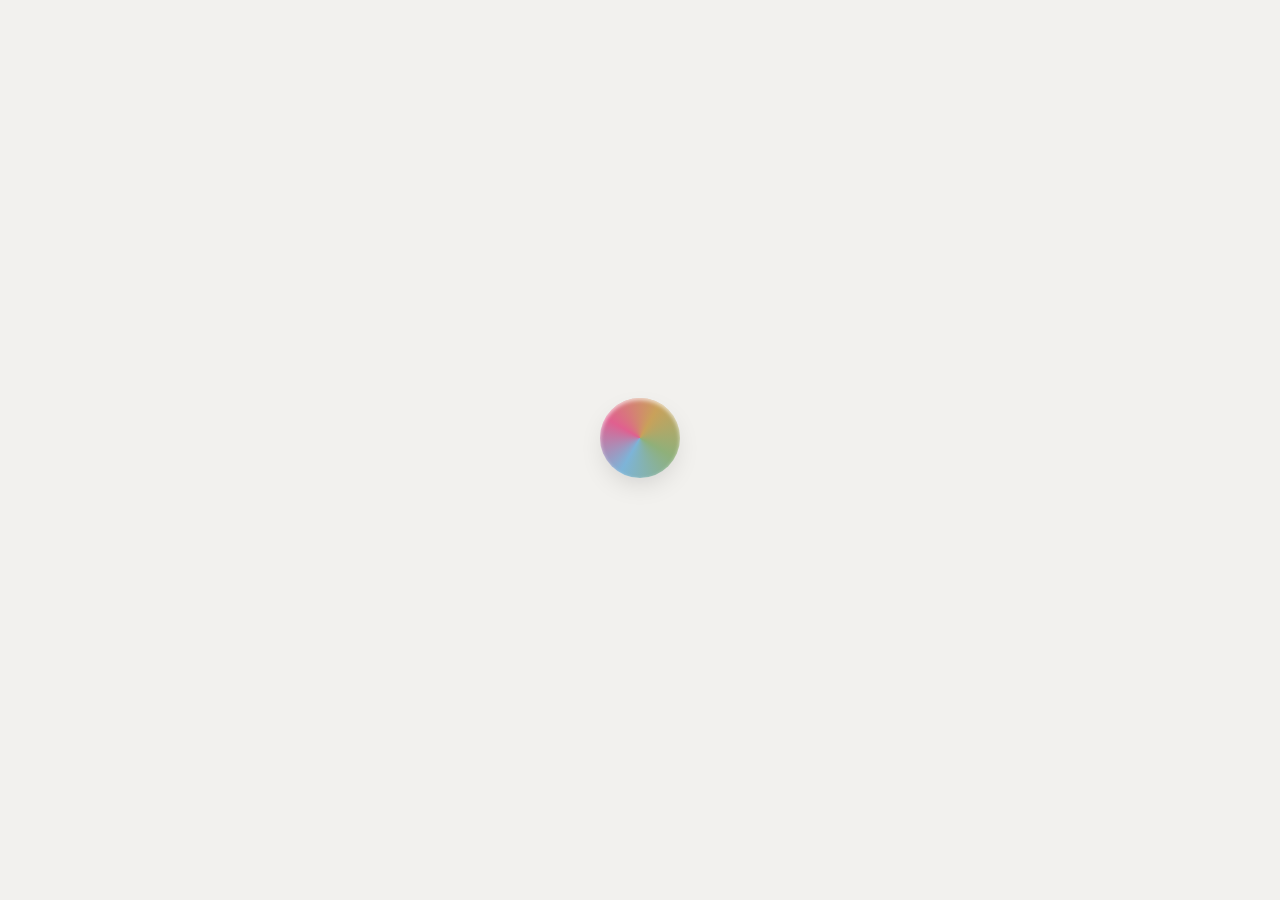
<file: index.html>
<!DOCTYPE html>
<html lang="en">
<head>
<meta charset="UTF-8">
<meta name="viewport" content="width=device-width, initial-scale=1, maximum-scale=1, user-scalable=no">
<title>PRISM — Passages Rendered In Simple Minimalism</title>
<style>
:root{--bg:#f2f1ee; --ink:#1d1d1f; --muted:rgba(29,29,31,.55);--glass:rgba(255,255,255,.6); --ease:cubic-bezier(.22,.61,.2,1); --gold:#f5b301;--r-pane:14px; --r-panel:18px;--menu-x: 50%;--menu-transform: translateX(-50%);--cmp-x: 50%;--cmp-y: 66px;}*{margin:0;padding:0;box-sizing:border-box;-webkit-tap-highlight-color:transparent}*,*::before,*::after{scrollbar-width:none}*::-webkit-scrollbar{display:none;width:0;height:0}html,body{height:100%;overflow:hidden;overscroll-behavior:none;scrollbar-width:none}body{background:var(--bg);color:var(--ink);font-family:-apple-system,BlinkMacSystemFont,"SF Pro Display","SF Pro Text","Segoe UI",Inter,Helvetica,Arial,sans-serif;-webkit-font-smoothing:antialiased;user-select:none;-webkit-user-select:none;touch-action:none;}button, input, textarea, select {font-family: inherit; font-size: inherit; color: inherit;-webkit-appearance: none; -moz-appearance: none; appearance: none;outline: none; border: none; background: transparent;}button { cursor: pointer; touch-action: manipulation; }button:focus, input:focus, textarea:focus, select:focus { outline: none; }#splashScreen {position: fixed; inset: 0; z-index: 9999; background: var(--bg);display: flex; align-items: center; justify-content: center; flex-direction: column;transition: opacity 0.6s ease, visibility 0.6s ease;}#splashScreen.hidden { opacity: 0; visibility: hidden; pointer-events: none; }.splash-logo {width: 80px; height: 80px; border-radius: 50%;background: conic-gradient(from 210deg,#7db4d8,#e0608f,#c9a15a,#8fb07a,#7db4d8);box-shadow: inset 0 2px 4px rgba(255,255,255,.7), 0 10px 30px -10px rgba(0,0,0,.2);margin-bottom: 24px; animation: splashPulse 2s ease-in-out infinite;}@keyframes splashPulse { 0%, 100% { transform: scale(1); } 50% { transform: scale(1.05); } }.stage3d{position:fixed;inset:0;perspective:1600px;perspective-origin:50% 50%}#worldStage{z-index:2;cursor:grab;touch-action:none}body.dragging #worldStage{cursor:grabbing}#frontStage{z-index:2;pointer-events:none}#frontStage .book{pointer-events:auto}.world{position:absolute;inset:0;transform-style:preserve-3d; transition: opacity 0.3s ease; will-change: transform;}#side{position:fixed;left:0;top:0;bottom:0;z-index:1;opacity:0;visibility:hidden;background:rgba(252,252,254,.72);-webkit-backdrop-filter:blur(30px) saturate(1.7);backdrop-filter:blur(30px) saturate(1.7);border-right:0;border-radius:0;box-shadow:none;}.book{position:absolute;left:50%;top:0;width:640px;height:430px;margin-left:-320px;transform-style:preserve-3d;cursor:pointer;contain:layout style; will-change: transform, opacity; touch-action:none;}.pane{position:absolute; inset:0; border-radius:var(--r-pane); overflow:hidden;box-shadow: 0 34px 70px -30px rgba(20,20,30,.32);border: 0 !important;}body.narrow .pane{ box-shadow: 0 10px 20px -10px rgba(20,20,30,.15) !important; border: 0 !important; }body.narrow .book{ contain: layout style paint; }.ptitle{position:absolute;top:18px;left:20px;max-width:72%;font-size:14px;font-weight:800;letter-spacing:.01em;line-height:1.2;color:var(--c-ink,#fff);opacity:0;pointer-events:none;transition:opacity .3s var(--ease);white-space:nowrap;overflow:hidden;text-overflow:ellipsis;text-shadow:none !important;}.ctitle {position: absolute; left: 24px; right: 24px; bottom: 50px; top: auto; text-align: right;font-weight: 800; letter-spacing: -.03em; line-height: 1.05;color: var(--c-ink, #fff); opacity: .95; pointer-events: none; transition: opacity .35s var(--ease);display: -webkit-box; -webkit-line-clamp: 3; -webkit-box-orient: vertical; overflow: hidden;text-shadow: none !important; font-size: 56px; word-break: break-word;}.cver {position: absolute; left: 24px; bottom: 26px;font-size: 13px; font-weight: 700; letter-spacing: .08em; text-transform: uppercase;color: var(--c-ink, #fff); opacity: 0.68; pointer-events: none; transition: opacity .35s var(--ease);text-shadow: none !important;}.book.prev .ptitle{opacity:.86}.book.prev .ctitle,.book.prev .cver{opacity:0 !important}@media (max-width: 860px) {.ptitle {font-size:20px;top:16px;left:18px;max-width:80%;}.ctitle {font-size:52px;-webkit-line-clamp:4;line-height:1.08;opacity:0.95 !important;bottom:50px;}.cver {font-size:20px;bottom:18px;left:20px;opacity:0.82 !important;letter-spacing:.1em;}body.narrow .book.prev .ptitle{opacity:.92}}body.narrow .book.t-on .ctitle{opacity:.95 !important}body.narrow .book.prev .ctitle,body.narrow .book.prev .cver{opacity:0 !important}.book.is-active .pane{ box-shadow: 0 20px 30px -15px rgba(20,20,30,.25) !important; border: 0 !important; }body.narrow .book.is-active .pane{ box-shadow: 0 20px 30px -15px rgba(20,20,30,.25) !important; border: 0 !important; }.book.ghost{pointer-events:none;cursor:default}.book.ghost .pane{background:transparent;box-shadow:none;border:0 !important;}.book-fav-star {position: absolute; top: 16px; right: 16px; width: 38px; height: 38px; border-radius: 50%;background: rgba(0,0,0,0.30);display: grid; place-items: center; cursor: pointer; z-index: 10;transition: background 0.25s var(--ease), opacity 0.25s var(--ease), transform 0.25s var(--ease);opacity: 0; transform: scale(0.8); pointer-events: none;}.book-fav-star svg { width: 19px; height: 19px; stroke: rgba(255,255,255,0.92); stroke-width: 2; fill: none; transition: all 0.25s var(--ease); }.book.t-on .book-fav-star, .book:hover .book-fav-star { opacity: 1; transform: scale(1); pointer-events: auto; }.book-fav-star:hover { background: rgba(0,0,0,0.45); transform: scale(1.1) !important; }.book-fav-star.is-fav svg { fill: var(--gold); stroke: var(--gold); }.book-fav-star:active { transform: scale(0.9) !important; }@media (max-width: 860px) {.book-fav-star { width: 50px; height: 50px; top: 22px; right: 22px; }.book-fav-star svg { width: 26px; height: 26px; }}.book.cat-card .ctitle { color: #fff !important; text-align: center; font-size: 40px; -webkit-line-clamp: 2; }.book.cat-card .ptitle { opacity: 0.85 !important; color: rgba(255,255,255,0.85) !important; }.book.cat-card .cver { color: rgba(255,255,255,0.6) !important; opacity: 0.8 !important; }@media (max-width: 860px) { .book.cat-card .ctitle { font-size: 34px; } }#reader{position:fixed;top:0;bottom:0;right:0;z-index:3;display:flex;flex-direction:column;opacity:0;visibility:hidden;background:rgba(252,252,254,.72);-webkit-backdrop-filter:blur(42px) saturate(1.9);backdrop-filter:blur(42px) saturate(1.9);border-left:0;border-radius:0;box-shadow:none;}body.narrow #reader{left:0;border-radius:0;-webkit-backdrop-filter:blur(18px) saturate(1.4);backdrop-filter:blur(18px) saturate(1.4)}.r-head{display: grid;grid-template-columns: auto auto 1fr auto auto;align-items: center;gap: 8px;padding:14px 22px;border-bottom:1px solid rgba(20,20,30,.07);background:linear-gradient(180deg,rgba(255,255,255,.55),rgba(255,255,255,.15))}.r-right-group { display: flex; gap: 8px; align-items: center; flex: none; position: relative; grid-column: 5; }.r-testament, .r-book-title { display: none; }.r-title { grid-column: 3; min-width:0; text-align:center; }.r-title h1{font-size:21px;font-weight:700;letter-spacing:-.025em;line-height:1.1;white-space:nowrap;overflow:hidden;text-overflow:ellipsis}.r-title .test{font-size:10.5px;font-weight:600;color:var(--muted);letter-spacing:.08em;text-transform:uppercase;margin-top:2px}#rBack { grid-column: 1; }#rPrevB { grid-column: 2; }#rNextB { grid-column: 4; }@media (max-width: 860px) {.r-head {display: grid;grid-template-columns: auto 1fr auto;grid-template-rows: auto auto;gap: 8px 12px; padding: 12px 16px; align-items: center;}#rBack { grid-column: 1; grid-row: 1; }.r-testament {grid-column: 2; grid-row: 1;display: block; text-align: center;font-size: 10px; font-weight: 600; color: var(--muted);letter-spacing: .08em; text-transform: uppercase;white-space: nowrap; overflow: hidden; text-overflow: ellipsis;}.r-right-group { grid-column: 3; grid-row: 1; }#rPrevB { grid-column: 1; grid-row: 2; justify-self: start; }.r-book-title {grid-column: 2; grid-row: 2;display: block; text-align: center;font-size: 17px; font-weight: 700;white-space: nowrap; overflow: hidden; text-overflow: ellipsis;max-width: 100%;}#rNextB { grid-column: 3; grid-row: 2; justify-self: end; }.r-title { display: none; }}.back{display:flex;align-items:center;justify-content:center;border:0;cursor:pointer;font:inherit;font-size:13.5px;font-weight:600;padding:8px;border-radius:999px;color:var(--ink);background:rgba(255,255,255,.65);box-shadow:inset 0 0 0 1px rgba(255,255,255,.6),0 6px 16px -8px rgba(15,15,25,.3);transition:transform .35s var(--ease),background .35s var(--ease);flex:none;width:36px;height:36px}.back:hover{transform:scale(1.05);background:rgba(255,255,255,.95)} .back:active{transform:scale(.95)}.back svg{width:16px;height:16px;stroke:var(--ink);stroke-width:1.8;fill:none;stroke-linecap:round;stroke-linejoin:round}.back .lbl{display:none}body.narrow .back .lbl{display:none}.navbtn{display:flex;align-items:center;gap:7px;border:0;cursor:pointer;font:inherit;font-size:12.5px;font-weight:600;padding:8px 13px;border-radius:999px;color:var(--ink);background:rgba(255,255,255,.6);flex:none;box-shadow:inset 0 0 0 1px rgba(255,255,255,.6),0 6px 16px -8px rgba(15,15,25,.3);transition:transform .3s var(--ease),background .3s var(--ease),opacity .3s}.navbtn:hover{transform:scale(1.05);background:rgba(255,255,255,.95)}.navbtn:active{transform:scale(.94)}.navbtn[disabled]{opacity:.35;pointer-events:none}.navbtn svg{width:8px;height:13px;stroke:var(--ink);stroke-width:2.4;fill:none;stroke-linecap:round;stroke-linejoin:round}.navbtn.icon{padding:8px 10px}.star{height:38px;width:0;border-radius:19px;border:0;cursor:pointer;display:grid;place-items:center;flex:none;background:transparent;box-shadow:none;opacity:0;transform:scale(.3);pointer-events:none;overflow:visible;transition:width .4s var(--ease),opacity .25s var(--ease),transform .5s cubic-bezier(.34,1.56,.64,1),background .3s var(--ease),box-shadow .3s var(--ease);}.star svg{width:18px;height:18px;fill:none;stroke:rgba(29,29,31,.62);stroke-width:1.8;stroke-linejoin:round;stroke-linecap:round;transition:fill .25s,stroke .25s}.star.show{width:38px;opacity:1;transform:scale(1);pointer-events:auto;background:rgba(255,255,255,.22);box-shadow:inset 0 0 0 1.6px rgba(29,29,31,.5);}.star.show svg{stroke:rgba(29,29,31,.72)}.star.show:hover{transform:scale(1.08);background:rgba(255,255,255,.5)}.star.show:active{transform:scale(.9)}.star.saving{background:var(--ink);box-shadow:inset 0 0 0 1.6px var(--ink),0 8px 22px -8px rgba(29,29,31,.5);animation:pop .5s var(--ease);}.star.saving svg{fill:#fff;stroke:#fff}@keyframes pop{0%{transform:scale(1)}40%{transform:scale(1.35) rotate(14deg)}100%{transform:scale(1)}}.r-fav-star{width:36px;height:36px;border-radius:50%;border:0;cursor:pointer;display:grid;place-items:center;flex:none;background:rgba(255,255,255,.6);box-shadow:inset 0 0 0 1px rgba(255,255,255,.6),0 6px 16px -8px rgba(15,15,25,.3);transition:all .3s var(--ease);}.r-fav-star svg{width:18px;height:18px;fill:none;stroke:var(--ink);stroke-width:1.8;stroke-linejoin:round;stroke-linecap:round;transition:fill .25s,stroke .25s}.r-fav-star:hover{transform:scale(1.08);background:rgba(255,255,255,.95)}.r-fav-star:active{transform:scale(.92)}.r-fav-star.is-fav svg{fill:var(--gold);stroke:var(--gold)}@media (max-width: 860px) { .r-fav-star { width: 36px; height: 36px; } }.r-body{flex:1;display:grid;grid-template-columns:250px 1fr;min-height:0}.r-chaps{overflow-y:auto;padding:14px 12px;display:flex;flex-direction:column;gap:6px;border-right:1px solid rgba(20,20,30,.06);background:rgba(255,255,255,.28);touch-action:pan-y;-webkit-overflow-scrolling:touch}.chbtn{display:flex;gap:10px;align-items:baseline;padding:9px 12px;border-radius:10px;border:0;cursor:pointer;background:rgba(255,255,255,.45);font:inherit;text-align:left;transition:background .3s var(--ease),transform .3s var(--ease)}.chbtn:hover{background:rgba(255,255,255,.85);transform:translateX(3px)}.chbtn .n{font-size:11px;font-weight:700;color:var(--muted);width:26px;flex:none}.chbtn .t{font-size:13px;font-weight:600;white-space:nowrap;overflow:hidden;text-overflow:ellipsis}.chbtn.on{background:rgba(29,29,31,.92)} .chbtn.on .t{color:#fff} .chbtn.on .n{color:rgba(255,255,255,.55)}.r-read{display:flex;flex-direction:column;min-height:0;padding:22px 40px 12px}.vhead{font-size:11.5px;font-weight:700;letter-spacing:.14em;text-transform:uppercase;color:var(--muted);margin-bottom:12px;text-align:center}#rVerses{overflow-y:auto;flex:1;width:100%;max-width:68ch;margin:0 auto;padding:4px 14px 24px 4px;touch-action:pan-y;user-select:text;-webkit-user-select:text;-webkit-overflow-scrolling:touch}body.saved-reader .r-body { grid-template-columns: 1fr; }body.saved-reader .r-chaps { display: none; }body.saved-reader #rVerses { max-width: 800px; }body.saved-reader .r-read { padding: 22px 40px 12px; }@media (max-width: 860px) { body.saved-reader .r-read { padding: 14px 16px 8px; } }.verse-block {margin-bottom: 18px; padding: 8px 8px 8px 16px; border-radius: 4px;border-left: 3px solid rgba(29,29,31,0.12);transition: border-color 0.3s var(--ease), opacity 0.3s var(--ease);cursor: pointer; position: relative;}.verse-block.selected-verse { border-left: 3px solid var(--ink); background: transparent !important; }.verse-block.dimmed { opacity: 0.4; }.verse-block.selected-verse.dimmed { opacity: 1; }.verse-block.flash { animation: verseFlash 1.6s var(--ease); }@keyframes verseFlash {0% { background: rgba(245,179,1,0.38); border-left-color: var(--gold); }100% { background: transparent; }}.v-primary { font-family: ui-serif, "New York", Georgia, "Times New Roman", serif; font-size: 16.5px; line-height: 1.78; color: rgba(29,29,31,.9); }.v-cmp {margin-top: 8px; padding: 10px 12px; background: rgba(0,0,0,0.04); border-radius: 8px;font-family: ui-serif, "New York", Georgia, "Times New Roman", serif;font-size: 15px; line-height: 1.6; color: rgba(29,29,31,0.75); font-style: italic;}.cmp-badge {display: inline-block; font-family: -apple-system, BlinkMacSystemFont, sans-serif;font-size: 10px; font-weight: 700; text-transform: uppercase; letter-spacing: 0.05em;color: var(--ink); background: rgba(29,29,31,0.08); padding: 2px 6px; border-radius: 4px;margin-right: 6px; font-style: normal; vertical-align: middle;}.saved-item {position: relative; margin-bottom: 20px; padding: 14px 40px 14px 16px;border-left: 3px solid var(--ink); border-radius: 4px; background: rgba(255,255,255,0.3);transition: background 0.3s var(--ease), border-left-color 0.3s var(--ease), box-shadow 0.3s var(--ease);}.saved-item.selected-saved { background: rgba(29,29,31,0.05); border-left-color: var(--ink); box-shadow: none; }.saved-item .si-meta { display: flex; flex-wrap: wrap; gap: 6px; align-items: center; margin-bottom: 8px; }.saved-item .si-cat {display: inline-block; font-size: 10px; font-weight: 700; text-transform: uppercase;letter-spacing: 0.08em; color: var(--ink); background: rgba(29,29,31,0.08);padding: 3px 8px; border-radius: 4px;}.saved-item .si-desc {font-family: ui-serif, "New York", Georgia, "Times New Roman", serif;font-size: 16px; font-style: italic; line-height: 1.5; color: rgba(29,29,31,0.8);margin-bottom: 12px; padding-bottom: 12px; border-bottom: 1px dashed rgba(29,29,31,0.15);}.saved-item .si-desc:empty { display: none; }.saved-item .si-verse {margin-bottom: 10px; padding: 4px 0;font-family: ui-serif, "New York", Georgia, "Times New Roman", serif;font-size: 15.5px; line-height: 1.6; color: rgba(29,29,31,0.85);}.saved-item .si-verse sup { font-size: 10px; font-weight: 700; color: var(--muted); margin-right: 6px; font-family: -apple-system, BlinkMacSystemFont, sans-serif; }.saved-item .si-verse-text { color: rgba(29,29,31,0.85); }.saved-item .si-verse-version {display: inline-block; font-family: -apple-system, BlinkMacSystemFont, sans-serif;font-size: 9px; font-weight: 700; color: var(--muted); letter-spacing: 0.04em;margin-left: 8px; padding: 2px 6px; background: rgba(29,29,31,0.06);border-radius: 3px; text-transform: uppercase; opacity: 0.85;}.saved-item .si-ref {font-family: -apple-system, BlinkMacSystemFont, sans-serif;font-size: 11px; font-weight: 700; color: var(--muted); letter-spacing: 0.04em;margin-top: 4px; text-transform: uppercase;}.saved-item .si-menu {position: absolute; top: 12px; right: 10px; width: 28px; height: 28px; border: 0;background: rgba(255,255,255,0.6); border-radius: 50%; cursor: pointer;display: grid; place-items: center; transition: background 0.2s;box-shadow: inset 0 0 0 1px rgba(255,255,255,0.6);}.saved-item .si-menu:hover { background: rgba(255,255,255,0.95); }.saved-item .si-menu svg { width: 4px; height: 16px; fill: var(--ink); }.saved-item .si-dropdown {position: absolute; top: 44px; right: 10px; background: rgba(252,252,254,0.98);-webkit-backdrop-filter: blur(30px); backdrop-filter: blur(30px); border-radius: 10px;padding: 4px; box-shadow: 0 12px 30px -8px rgba(15,15,25,0.35), inset 0 0 0 1px rgba(255,255,255,0.8);display: none; z-index: 10; min-width: 140px;}.saved-item .si-dropdown.on { display: block; }.saved-item .si-dropdown button {display: block; width: 100%; text-align: left; padding: 8px 12px; border: 0;background: transparent; cursor: pointer; font: inherit; font-size: 13px; font-weight: 500;border-radius: 6px; color: var(--ink); transition: background 0.2s;}.saved-item .si-dropdown button:hover { background: rgba(0,0,0,0.06); }.saved-item .si-dropdown button.danger { color: #c4302b; }#rVerses sup{font-size:10px;font-weight:700;color:var(--muted);margin-right:7px;font-family:-apple-system,BlinkMacSystemFont,sans-serif}.r-foot{display:flex; flex-direction:column; gap:10px; padding:12px 22px;border-top:1px solid rgba(20,20,30,.07);background:linear-gradient(0deg,rgba(255,255,255,.55),rgba(255,255,255,.15))}.r-foot-nav {display: flex; align-items: center; justify-content: space-between; width: 100%; gap: 10px;}.r-foot-actions {display: none; align-items: center; justify-content: center; gap: 12px; width: 100%;padding-bottom: 10px; border-bottom: 1px solid rgba(20,20,30,.07);}.r-foot-actions.show { display: flex; }.action-btn {display: flex; align-items: center; gap: 6px; padding: 10px 18px; border-radius: 999px;border: 0; cursor: pointer; font: inherit; font-size: 13px; font-weight: 600;background: rgba(255,255,255,.7); color: var(--ink);box-shadow: inset 0 0 0 1px rgba(255,255,255,.7), 0 6px 16px -8px rgba(15,15,25,.3);transition: all 0.2s var(--ease);}.action-btn svg { width: 16px; height: 16px; stroke: currentColor; stroke-width: 2; fill: none; stroke-linecap: round; stroke-linejoin: round; }.action-btn.primary { background: var(--ink); color: #fff; box-shadow: 0 6px 16px -8px rgba(15,15,25,.4); }.action-btn:disabled { opacity: 0.4; pointer-events: none; }.action-btn:hover { transform: scale(1.04); }.action-btn:active { transform: scale(0.96); }.nowbtn{display:flex;align-items:center;gap:8px;border:0;cursor:pointer;font:inherit;font-size:12px;font-weight:700;padding:9px 14px;border-radius:999px;color:var(--ink);background:rgba(255,255,255,.7);min-width:0;flex:0 1 auto;box-shadow:inset 0 0 0 1px rgba(255,255,255,.7),0 6px 16px -8px rgba(15,15,25,.3);transition:transform .3s var(--ease),background .3s var(--ease)}.nowbtn:hover{transform:scale(1.04);background:rgba(255,255,255,.95)}.nowbtn:active{transform:scale(.95)}.nowbtn span{white-space:nowrap;overflow:hidden;text-overflow:ellipsis}@media (max-width: 860px) {.nowbtn {box-shadow: inset 0 0 0 1.5px rgba(29,29,31,0.18), 0 2px 8px -4px rgba(15,15,25,.2);background: rgba(255,255,255,0.85); padding: 10px 16px; font-size: 12px;}.r-foot { padding: 10px 14px; }.r-foot-nav { gap: 8px; }#rPrevC .lbl, #rNextC .lbl { display: none; }}@media (min-width: 861px) {.r-foot-nav { justify-content: flex-end; }#rNow { flex: 1; margin-right: auto; }}body.narrow #reader{left:0;border-radius:0}body.narrow .r-body{grid-template-columns:1fr;grid-template-rows:1fr}body.narrow .r-chaps{display:none}body.narrow .r-read{padding:14px 16px 8px}body.narrow .navbtn .lbl{display:none}#chapModal{position:fixed;inset:0;z-index:40;pointer-events:none}#chapModal .cm-back{position:absolute;inset:0;background:rgba(20,20,30,.35);-webkit-backdrop-filter:blur(6px);backdrop-filter:blur(6px);opacity:0;transition:opacity .3s var(--ease)}#chapModal .cm-sheet{position:absolute;left:0;right:0;bottom:0;max-height:72vh;display:flex;flex-direction:column;background:rgba(252,252,254,.92);-webkit-backdrop-filter:blur(30px) saturate(1.7);backdrop-filter:blur(30px) saturate(1.7);border-radius:22px 22px 0 0;padding:16px 14px calc(16px + env(safe-area-inset-bottom,0px));box-shadow:0 -20px 60px -20px rgba(15,15,25,.45);transform:translateY(102%);transition:transform .38s var(--ease)}#chapModal.on{pointer-events:auto}#chapModal.on .cm-back{opacity:1}#chapModal.on .cm-sheet{transform:none}.cm-head{display:flex;align-items:center;justify-content:space-between;gap:12px;padding:2px 6px 12px;border-bottom:1px solid rgba(20,20,30,.07)}.cm-head span{font-size:14px;font-weight:700;letter-spacing:-.01em;white-space:nowrap;overflow:hidden;text-overflow:ellipsis}.cm-close{border:0;cursor:pointer;font:inherit;font-size:15px;font-weight:700;color:var(--muted);background:rgba(255,255,255,.8);border-radius:999px;padding:6px 12px;flex:none;box-shadow:inset 0 0 0 1px rgba(255,255,255,.8);transition:background 0.2s}.cm-close:hover{background:rgba(255,255,255,.95);color:var(--ink)}.cm-list{overflow-y:auto;display:flex;flex-direction:column;gap:6px;padding:12px 2px 4px;touch-action:pan-y;-webkit-overflow-scrolling:touch}#info{position:fixed;z-index:4;display:flex;align-items:center;pointer-events:none;opacity:0;transform:translateY(-50%)}#info .line{width:56px;height:1px;background:rgba(29,29,31,.35);position:relative;flex:none}#info .line::before{content:"";position:absolute;left:-3px;top:-2.5px;width:6px;height:6px;border-radius:50%;background:rgba(29,29,31,.45)}#info .txt{padding-left:16px;max-width:280px}#info .t{font-size:23px;font-weight:700;letter-spacing:-.025em}#info .d{font-size:13.5px;line-height:1.5;color:var(--muted);margin-top:5px;display:-webkit-box;-webkit-line-clamp:3;-webkit-box-orient:vertical;overflow:hidden}#info .m{font-size:11px;font-weight:700;letter-spacing:.1em;text-transform:uppercase;color:var(--muted);margin-top:8px}#info .m .fv{color:var(--gold)}#info .m .cat{ display:block;margin-top:7px;font-size:10px;letter-spacing:.16em;color:rgba(29,29,31,.42); }#info .m .cat::before{ content:"";display:inline-block;width:16px;height:1px;background:rgba(29,29,31,.22);margin-right:8px;vertical-align:middle; }body.narrow #info{left:0!important;right:0;top:auto!important;bottom:0;transform:none;flex-direction:column;align-items:flex-start;padding:44px 22px calc(22px + env(safe-area-inset-bottom,0px));background:linear-gradient(180deg, rgba(242,241,238,0) 0%, rgba(242,241,238,.95) 40%, rgba(242,241,238,1) 100%);opacity: 0; visibility: hidden; pointer-events: none;transition: opacity 0.08s linear, visibility 0.08s linear;}body.narrow #info.visible { opacity: 1 !important; visibility: visible !important; pointer-events: none !important; }body.narrow #info.is-scrolling { opacity: 0 !important; visibility: hidden !important; pointer-events: none !important; transition: none !important; }body.narrow #info .line{display:none}body.narrow #info .txt{padding-left:0;text-align:left;max-width:100%}body.narrow #info .t{font-size:21px}body.narrow #info .d{-webkit-line-clamp:2}body.narrow #hint{display:none}#top{position:fixed; top:18px; left: var(--menu-x); transform: var(--menu-transform);z-index:10; display:flex; align-items:center; gap:8px; padding:6px 8px 6px 14px; border-radius:999px;background:rgba(255,255,255,.48);-webkit-backdrop-filter:blur(34px) saturate(1.9); backdrop-filter:blur(34px) saturate(1.9);box-shadow:0 12px 32px -14px rgba(15,15,25,.28),inset 0 1px 0 rgba(255,255,255,.8),inset 0 0 0 1px rgba(255,255,255,.45);max-width:94vw; transition: opacity 0.3s ease, visibility 0.3s ease;}#top .logo{ width:12px;height:12px;border-radius:50%;flex:none;background:conic-gradient(from 210deg,#7db4d8,#e0608f,#c9a15a,#8fb07a,#7db4d8);box-shadow:inset 0 1px 1px rgba(255,255,255,.7); }#q{border:0;outline:0;font:inherit;font-size:14px;color:var(--ink);background:transparent;padding:8px 6px;width:160px;transition:width .45s var(--ease);flex:1;min-width:80px;}#q:focus{width:220px}#q::placeholder{color:rgba(29,29,31,.35)}.top-btn{width:32px;height:32px;border-radius:50%;border:0;cursor:pointer;flex:none;display:grid;place-items:center;background:transparent; transition:transform .35s var(--ease),background .3s var(--ease)}.top-btn:hover{transform:scale(1.08);background:rgba(29,29,31,.05)}.top-btn:active{transform:scale(.92)}.top-btn svg{width:16px;height:16px;stroke:rgba(29,29,31,.6);stroke-width:1.8;fill:none;stroke-linejoin:round;stroke-linecap:round;transition:stroke .3s,fill .3s}.top-btn.on{background:transparent}.top-btn.on svg{stroke:var(--ink)}.top-btn.disabled{opacity:0.3;pointer-events:none;cursor:default}#saveLibBtn.on svg { fill: var(--ink); }#favBtn.on svg { fill: var(--gold); stroke: var(--gold); }#settingsBtn { width: 28px; height: 32px; }#settingsBtn svg { width: 18px; height: 18px; stroke: rgba(29,29,31,.5); stroke-width: 2.5; }#top .sub{ font-size:12px;color:var(--muted);white-space:nowrap;transition: opacity 0.3s ease, width 0.3s ease, margin 0.3s ease; overflow: hidden; flex:none; }#top.read-mode .sub{opacity: 0;width: 0;margin-left: 0;margin-right: 0;}@media(max-width:820px){#top .sub{display:none}}.dropdown-menu{position:fixed; top:66px; left: var(--menu-x); transform: var(--menu-transform);z-index:30; width: min(300px, 85vw); border-radius:14px; padding:6px;background:rgba(252,252,254,.86);-webkit-backdrop-filter:blur(36px) saturate(1.8); backdrop-filter:blur(36px) saturate(1.8);box-shadow:0 30px 70px -30px rgba(15,15,25,.5),inset 0 1px 0 rgba(255,255,255,.9),inset 0 0 0 1px rgba(255,255,255,.5);display:none;}.dropdown-menu.on{display:block}.version-modal {max-height: 60vh; display: none; flex-direction: column; overflow: hidden;}.version-modal.on { display: flex !important; }#mmenu { width: min(320px, 85vw); }#cmpMenu { top: var(--cmp-y); left: var(--cmp-x); transform: translateX(-50%); width: min(320px, 85vw); }.vm-head { display: flex; align-items: center; gap: 8px; padding: 12px; border-bottom: 1px solid rgba(20,20,30,.07); }.vm-head input { flex: 1; border: 0; outline: 0; font: inherit; font-size: 14px; padding: 8px 12px; border-radius: 8px; background: rgba(0,0,0,.04); transition: background .3s; }.vm-head input:focus { background: rgba(0,0,0,.08); }.vm-list { overflow-y: auto; display: flex; flex-direction: column; padding: 6px; touch-action: pan-y; -webkit-overflow-scrolling: touch; }.vm-list .fopt { justify-content: space-between; }.vm-list .fopt .tail { font-size: 10px; opacity: 0.7; }.fopt{display:flex;align-items:center;gap:9px;width:100%;text-align:left;border:0;cursor:pointer;font:inherit;font-size:13px;font-weight:600;background:transparent;padding:9px 12px;border-radius:10px;transition:background .25s}.fopt:hover{background:rgba(255,255,255,.85)}.fopt .ck{width:14px;height:14px;border-radius:50%;flex:none;box-shadow:inset 0 0 0 1.5px rgba(0,0,0,.25);display:grid;place-items:center}.fopt .ck svg{width:8px;height:8px;stroke:#fff;stroke-width:2.6;fill:none;stroke-linecap:round;stroke-linejoin:round;opacity:0}.fopt.on{background:rgba(29,29,31,.92);color:#fff}.fopt.on .ck{background:#fff;box-shadow:none}.fopt.on .ck svg{opacity:1;stroke:var(--ink)}.fopt.dis{opacity:.4;pointer-events:none;filter:grayscale(.6)}.fopt .tail{margin-left:auto;font-size:11px;font-weight:700;color:var(--muted)}.menu-sep{height:1px; background:rgba(0,0,0,.08); margin:4px 12px;}#installBtn { display: flex; align-items: center; gap: 9px; width: 100%; padding: 10px 12px; border-radius: 10px;font-size: 13px; font-weight: 600; cursor: pointer; transition: background .25s; color: var(--ink); text-align: left; }#installBtn:hover { background: rgba(255,255,255,.85); }#installBtn svg { width: 15px; height: 15px; stroke: var(--ink); stroke-width: 1.8; fill: none; stroke-linecap: round; stroke-linejoin: round; flex: none; }#installBtn .tail { margin-left: auto; font-size: 10px; font-weight: 700; color: var(--muted); }#instText b { color: var(--ink); }#sres{position:fixed; top:66px; left: var(--menu-x); transform: var(--menu-transform);z-index:30; width: min(320px, 85vw); max-height:320px; overflow-y:auto; border-radius:14px; padding:6px;background:rgba(252,252,254,.88);-webkit-backdrop-filter:blur(36px) saturate(1.8); backdrop-filter:blur(36px) saturate(1.8);box-shadow:0 30px 70px -30px rgba(15,15,25,.5),inset 0 1px 0 rgba(255,255,255,.9),inset 0 0 0 1px rgba(255,255,255,.5);display:none;}#sres.on{display:block}.res{display:block;width:100%;text-align:left;border:0;cursor:pointer;font:inherit;background:transparent;padding:10px 12px;border-radius:10px;transition:background .25s}.res:hover{background:rgba(255,255,255,.85)}.res b{font-size:13px;font-weight:700;color:var(--ink)}.res .kind{font-size:10px;font-weight:700;letter-spacing:.08em;text-transform:uppercase;color:var(--muted);margin-left:8px}.res span{display:block;font-size:12.5px;color:var(--muted);margin-top:2px;display:-webkit-box;-webkit-line-clamp:1;-webkit-box-orient:vertical;overflow:hidden}.res .none{font-size:13px;color:var(--muted)}#dots{position:fixed;right:22px;top:50%;transform:translateY(-50%);z-index:10;display:flex;flex-direction:column;gap:11px}body.narrow #dots{display:none!important}.dot{position:relative;width:8px;height:8px;border-radius:50%;background:rgba(0,0,0,.16);cursor:pointer;transition:all .35s var(--ease)}.dot:hover{transform:scale(1.4);background:rgba(0,0,0,.35)}.dot.on{background:rgba(0,0,0,.75);transform:scale(1.3);box-shadow:0 0 0 4px rgba(0,0,0,.07)}.dot.fav::after{content:"";position:absolute;width:3px;height:3px;border-radius:50%;background:var(--gold);transform:translate(5px,-5px)}#rail{display:none!important}#hint{position:fixed;bottom:26px;left:50%;transform:translateX(-50%);z-index:10;display:flex;align-items:center;gap:9px;padding:9px 16px;border-radius:999px;font-size:13px;color:var(--muted);background:var(--glass);-webkit-backdrop-filter:blur(20px) saturate(1.6);backdrop-filter:blur(20px) saturate(1.6);box-shadow:inset 0 1px 0 rgba(255,255,255,.8),inset 0 0 0 1px rgba(255,255,255,.45);transition:opacity .6s var(--ease),transform .6s var(--ease);animation:bob 2.6s var(--ease) infinite}#hint.gone{opacity:0;transform:translateX(-50%) translateY(14px);pointer-events:none}#hint svg{width:10px;height:10px;stroke:var(--muted);stroke-width:2.2;fill:none;stroke-linecap:round;stroke-linejoin:round}@keyframes bob{0%,100%{margin-bottom:0}50%{margin-bottom:6px}}@keyframes spin { to { transform: rotate(360deg); } }#loadingOverlay { position: fixed; inset: 0; z-index: 5; background: rgba(242, 241, 238, 0.95); backdrop-filter: blur(8px); display: flex; flex-direction: column; align-items: center; justify-content: center; opacity: 0; pointer-events: none; transition: opacity 0.3s ease; }#loadingOverlay.on { opacity: 1; pointer-events: auto; }.spinner { width: 40px; height: 40px; border: 3px solid rgba(29,29,31,0.1); border-top-color: var(--ink); border-radius: 50%; animation: spin 1s linear infinite; }#loadingOverlay .msg { margin-top: 16px; font-size: 16px; font-weight: 700; color: var(--ink); }#loadingOverlay .submsg { margin-top: 8px; font-size: 14px; color: var(--muted); text-align: center; max-width: 320px; line-height: 1.5; }.modal-close {border: 0; background: rgba(0,0,0,0.06); width: 32px; height: 32px; border-radius: 50%;cursor: pointer; font-size: 15px; font-weight: 700; color: var(--ink);display: grid; place-items: center; transition: all 0.2s; flex: none; line-height: 1; padding: 0;}.modal-close:hover { background: rgba(0,0,0,0.12); transform: scale(1.05); }.modal-close:active { transform: scale(0.95); }.modal-btn {padding: 10px 20px; border-radius: 10px; border: 0; cursor: pointer; font: inherit;font-size: 13px; font-weight: 600; transition: all 0.2s; line-height: 1.2;}.modal-btn.secondary { background: rgba(0,0,0,0.06); color: var(--ink); }.modal-btn.secondary:hover { background: rgba(0,0,0,0.12); }.modal-btn.primary { background: var(--ink); color: #fff; }.modal-btn.primary:hover { background: #333; transform: translateY(-1px); box-shadow: 0 4px 12px -4px rgba(0,0,0,0.3); }.modal-btn.primary:active { transform: translateY(0); }.modal-btn.primary:disabled { opacity: 0.4; cursor: not-allowed; transform: none; }.save-modal {position: fixed; inset: 0; z-index: 50;display: flex; align-items: center; justify-content: center; padding: 24px;background: rgba(242, 241, 238, 0.32);-webkit-backdrop-filter: blur(38px) saturate(1.6);backdrop-filter: blur(38px) saturate(1.6);opacity: 0; pointer-events: none;transition: opacity 0.4s var(--ease);}.save-modal.on { opacity: 1; pointer-events: auto; }.save-modal .sm-container {width: min(600px, 100%); max-height: calc(100dvh - 48px);display: flex; flex-direction: column; gap: 15px; padding: 22px; overflow-y: auto;background: rgba(255,255,255,0.16);-webkit-backdrop-filter: blur(20px); backdrop-filter: blur(20px);border-radius: 24px;box-shadow: inset 0 0 0 1px rgba(255,255,255,0.30), 0 30px 60px -30px rgba(15,15,25,0.35);}.save-modal .sm-head { display: flex; align-items: center; gap: 12px; }.save-modal .sm-head h2 { flex: 1; text-align: center; font-size: 18px; font-weight: 700; letter-spacing: -0.01em; }.sm-nav-btn {width: 36px; height: 36px; border-radius: 50%; flex: none;display: grid; place-items: center; cursor: pointer;background: rgba(0,0,0,0.06); color: var(--ink);transition: all 0.2s;}.sm-nav-btn:hover { background: rgba(0,0,0,0.12); transform: scale(1.05); }.sm-nav-btn:active { transform: scale(0.95); }.sm-head-spacer { width: 36px; flex: none; }.sm-view { display: flex; flex-direction: column; gap: 15px; flex: 1; min-height: 0; }.save-modal .sm-label {font-size: 11px; font-weight: 700; text-transform: uppercase;letter-spacing: 0.08em; color: var(--muted); margin-bottom: 6px;}.save-modal .sm-version-info {display: flex; align-items: center; gap: 8px; padding: 10px 12px;background: rgba(0,0,0,0.04); border: 1px solid rgba(0,0,0,0.08);border-radius: 8px; font-size: 12px; color: var(--ink);}.save-modal .sm-version-info .vi-icon { width: 14px; height: 14px; stroke: var(--ink); stroke-width: 2; fill: none; flex: none; }.save-modal .sm-version-info strong { font-weight: 700; }.save-modal textarea {width: 100%; min-height: 72px; border: 0; outline: 0;background: rgba(0,0,0,0.05); border-radius: 10px; padding: 10px 12px;font-family: ui-serif, "New York", Georgia, "Times New Roman", serif;font-size: 15px; color: var(--ink); resize: vertical; line-height: 1.5; transition: background 0.2s;}.save-modal textarea:focus { background: rgba(0,0,0,0.09); }.save-modal .sm-verses-wrap { display: flex; flex-direction: column; flex: 1; min-height: 0; gap: 6px; }.save-modal .sm-verses {flex: 1; min-height: 100px; overflow-y: auto;display: flex; flex-direction: column; gap: 6px; padding: 10px;background: rgba(0,0,0,0.04); border-radius: 10px;}.save-modal .sm-verses:empty::before { content: "No verses selected"; color: var(--muted); font-size: 13px; font-style: italic; }.save-modal .sm-verse-item {display: flex; align-items: flex-start; gap: 8px; padding: 8px 10px;background: rgba(255,255,255,0.55); border-radius: 8px; font-size: 13px;border-left: 2px solid var(--ink);}.save-modal .sm-verse-item .ref { font-weight: 700; color: var(--ink); white-space: nowrap; font-size: 12px; min-width: 70px; }.save-modal .sm-verse-item .txt {color: var(--muted); font-family: ui-serif, "New York", Georgia, "Times New Roman", serif;font-style: italic; display: -webkit-box; -webkit-line-clamp: 2; -webkit-box-orient: vertical;overflow: hidden; flex: 1; font-size: 13px; line-height: 1.4;}.save-modal .sm-verse-item .remove {border: 0; background: rgba(0,0,0,0.06); width: 22px; height: 22px; border-radius: 50%;cursor: pointer; color: var(--muted); font-size: 14px; line-height: 1;display: grid; place-items: center; transition: all 0.2s; flex: none; padding: 0;}.save-modal .sm-verse-item .remove:hover { color: #fff; background: #c4302b; }.save-modal .sm-add-verse {border: 1px dashed rgba(29,29,31,0.25); background: transparent; padding: 10px;border-radius: 8px; cursor: pointer; color: var(--muted); font-size: 13px; font-weight: 600;transition: all 0.2s; width: 100%;}.save-modal .sm-add-verse:hover { background: rgba(0,0,0,0.05); color: var(--ink); border-color: rgba(29,29,31,0.4); }.save-modal .sm-cats { display: grid; grid-template-columns: repeat(3, 1fr); gap: 6px; }@media (max-width: 480px) { .save-modal .sm-cats { grid-template-columns: repeat(2, 1fr); } }.save-modal .sm-cat {padding: 10px 8px; border: 0; background: rgba(0,0,0,0.05); border-radius: 8px;cursor: pointer; font: inherit; font-size: 12px; font-weight: 600; color: var(--ink);text-align: center; transition: all 0.2s; text-transform: capitalize;}.save-modal .sm-cat:hover { background: rgba(0,0,0,0.1); }.save-modal .sm-cat.on { background: var(--ink); color: #fff; }.save-modal .sm-actions { display: flex; gap: 8px; justify-content: flex-end; padding-top: 12px; border-top: 1px solid rgba(0,0,0,0.07); }.vp-breadcrumb { font-size: 12px; color: var(--muted); display: flex; gap: 6px; align-items: center; flex-wrap: wrap; }.vp-breadcrumb span { font-weight: 600; color: var(--ink); cursor: pointer; }.vp-breadcrumb span:hover { text-decoration: underline; }.vp-breadcrumb .sep { opacity: 0.4; cursor: default; }.vp-breadcrumb .sep:hover { text-decoration: none; }.vp-version-section { display: flex; align-items: center; gap: 10px; padding: 4px 0; margin-bottom: 2px; }.vp-version-section .vp-version-label {font-size: 11px; font-weight: 700; text-transform: uppercase;letter-spacing: 0.08em; color: var(--muted); flex: none;}.vp-custom-select { position: relative; flex: 1; min-width: 0; }.vp-select-btn {width: 100%; display: flex; align-items: center; justify-content: space-between; gap: 8px;padding: 8px 12px; border-radius: 8px; background: rgba(255,255,255,0.6); border: 0;cursor: pointer; font: inherit; font-size: 13px; font-weight: 600; color: var(--ink);transition: all 0.2s; text-align: left; box-shadow: inset 0 0 0 1px rgba(0,0,0,0.08);}.vp-select-btn:hover { background: rgba(255,255,255,0.9); }.vp-select-btn .chev-icon { flex: none; transition: transform 0.2s; }.vp-select-btn.open .chev-icon { transform: rotate(180deg); }.vp-select-list {position: absolute; top: calc(100% + 4px); left: 0; right: 0; max-height: 280px; overflow-y: auto;background: rgba(252,252,254,0.98); -webkit-backdrop-filter: blur(30px); backdrop-filter: blur(30px);border-radius: 10px; padding: 4px;box-shadow: 0 12px 30px -8px rgba(15,15,25,0.35), inset 0 0 0 1px rgba(255,255,255,0.8);z-index: 200; display: none;}.vp-select-list.on { display: block; }.vp-select-item {display: flex; align-items: center; justify-content: space-between; gap: 8px;padding: 8px 12px; border-radius: 6px; cursor: pointer; font-size: 13px; font-weight: 500;color: var(--ink); transition: background 0.15s; border: 0; background: transparent;width: 100%; text-align: left; font: inherit;}.vp-select-item:hover { background: rgba(0,0,0,0.06); }.vp-select-item.on { background: rgba(29,29,31,0.08); font-weight: 700; }.vp-select-item.on::after { content: '✓'; color: var(--ink); font-weight: 900; font-size: 14px; }.vp-select-item .tail { font-size: 10px; color: var(--muted); font-weight: 600; flex: none; }.save-modal .vp-body { flex: none; overflow-y: auto; max-height: 50vh; min-height: 0; padding: 4px; }.vp-books { display: grid; grid-template-columns: repeat(auto-fill, minmax(140px, 1fr)); gap: 8px; }.vp-book {padding: 14px 10px; background: rgba(0,0,0,0.04); border: 0; border-radius: 10px;cursor: pointer; font: inherit; font-size: 13px; font-weight: 600; color: var(--ink);text-align: left; transition: all 0.2s; line-height: 1.3;}.vp-book:hover { background: rgba(0,0,0,0.1); transform: translateY(-1px); }.vp-book .test { display: block; font-size: 9px; font-weight: 700; color: var(--muted); letter-spacing: 0.08em; text-transform: uppercase; margin-top: 4px; }.vp-chapters { display: grid; grid-template-columns: repeat(auto-fill, minmax(52px, 1fr)); gap: 6px; }.vp-chap {aspect-ratio: 1; border: 0; background: rgba(0,0,0,0.04); border-radius: 8px;cursor: pointer; font: inherit; font-size: 15px; font-weight: 700; color: var(--ink);transition: all 0.2s; display: grid; place-items: center;}.vp-chap:hover { background: rgba(0,0,0,0.1); transform: translateY(-1px); }.vp-verses { display: flex; flex-direction: column; gap: 6px; padding: 4px; }.vp-verse {display: flex; align-items: flex-start; gap: 10px; padding: 8px 12px;background: rgba(0,0,0,0.03); border-radius: 8px; cursor: pointer; transition: all 0.2s;border: 2px solid transparent; border-left: 3px solid rgba(29,29,31,0.12);}.vp-verse:hover { background: rgba(0,0,0,0.07); }.vp-verse.on { background: rgba(29,29,31,0.06); border-color: var(--ink); border-left-color: var(--ink); }.vp-verse .num { font-size: 11px; font-weight: 700; color: var(--muted); min-width: 22px; }.vp-verse .txt { font-family: ui-serif, "New York", Georgia, "Times New Roman", serif; font-size: 14px; line-height: 1.55; color: var(--ink); flex: 1; }.save-modal .vp-actions { display: flex; justify-content: flex-end; padding-top: 6px; }.confirm-modal {position: fixed; inset: 0; z-index: 70; display: none; align-items: center; justify-content: center;background: rgba(20, 20, 30, 0.55);-webkit-backdrop-filter: blur(8px); backdrop-filter: blur(8px); padding: 20px;}.confirm-modal.on { display: flex; }.confirm-modal .cf-sheet {width: min(360px, 100%); background: rgba(252, 252, 254, 0.98);-webkit-backdrop-filter: blur(30px); backdrop-filter: blur(30px); border-radius: 16px; padding: 20px;box-shadow: 0 30px 80px -20px rgba(15, 15, 25, 0.5);}.confirm-modal h3 { font-size: 16px; font-weight: 700; margin-bottom: 8px; }.confirm-modal p { font-size: 14px; color: var(--muted); line-height: 1.55; margin-bottom: 16px; }.confirm-modal .cf-actions { display: flex; gap: 8px; justify-content: flex-end; }.confirm-modal .cf-btn { padding: 8px 16px; border-radius: 8px; border: 0; cursor: pointer; font: inherit; font-size: 13px; font-weight: 600; transition: all 0.2s; }.confirm-modal .cf-btn.secondary { background: rgba(0,0,0,0.06); color: var(--ink); }.confirm-modal .cf-btn.secondary:hover { background: rgba(0,0,0,0.12); }.confirm-modal .cf-btn.danger { background: #c4302b; color: #fff; }.confirm-modal .cf-btn.danger:hover { background: #a8271f; }.toast {position: fixed; top: 72px; left: 50%;transform: translateX(-50%) translateY(-24px);z-index: 100; background: rgba(29, 29, 31, 0.95); color: #fff; padding: 10px 18px;border-radius: 999px; font-size: 13px; font-weight: 600;box-shadow: 0 10px 30px -8px rgba(15,15,25,0.5); opacity: 0;transition: all 0.3s var(--ease); pointer-events: none; max-width: 90vw;}.toast.on { opacity: 1; transform: translateX(-50%) translateY(0); }.cmp-loading {width: 12px; height: 12px; border-radius: 50%;background: conic-gradient(from 210deg, #7db4d8, #e0608f, #c9a15a, #8fb07a, #7db4d8);animation: spin 1s linear infinite; margin-left: 4px; flex: none;}.saved-item.editing { border-left-color: var(--ink); background: rgba(255,255,255,0.4); padding: 14px 16px; }.sie-desc {width: 100%; min-height: 64px; border: 0; outline: 0;background: rgba(0,0,0,0.05); border-radius: 10px; padding: 10px 12px;font-family: ui-serif, "New York", Georgia, "Times New Roman", serif;font-size: 15px; font-style: italic; color: var(--ink);resize: vertical; line-height: 1.5; margin-bottom: 12px; transition: background 0.2s; box-sizing: border-box;}.sie-desc:focus { background: rgba(0,0,0,0.09); }.sie-verses { display: flex; flex-direction: column; gap: 8px; margin-bottom: 12px; width: 100%; }.sie-verse {display: flex; align-items: flex-start; gap: 10px; padding: 10px 12px;background: rgba(255,255,255,0.5); border-radius: 10px;border-left: 2px solid var(--ink); width: 100%; box-sizing: border-box;}.sie-handle {display: flex; align-items: center; justify-content: center;width: 34px; flex: none; color: var(--muted);cursor: grab; touch-action: none; user-select: none; -webkit-user-select: none;padding: 10px 0; border-radius: 8px;transition: background .2s, color .2s;}.sie-handle:hover { background: rgba(0,0,0,0.06); color: var(--ink); }.sie-handle:active { cursor: grabbing; color: var(--ink); }.sie-verse.dragging {opacity: 0.95;background: rgba(255,255,255,0.98);box-shadow: 0 16px 36px -10px rgba(0,0,0,0.30);border-left-color: var(--ink);border-radius: 10px;}.sie-placeholder {background: rgba(29,29,31,0.06);border-radius: 10px;border: 2px dashed rgba(29,29,31,0.22);flex: none; width: 100%; box-sizing: border-box;}.sie-verse-body { flex: 1; font-family: ui-serif, "New York", Georgia, "Times New Roman", serif; font-size: 14.5px; line-height: 1.55; color: rgba(29,29,31,0.85); min-width: 0; }.sie-verse-body sup { font-size: 10px; font-weight: 700; color: var(--muted); margin-right: 6px; font-family: -apple-system, BlinkMacSystemFont, sans-serif; }.sie-tools { display: flex; flex-direction: column; gap: 4px; flex: none; }.sie-tool {width: 28px; height: 28px; border-radius: 7px; border: 0;background: rgba(0,0,0,0.06); cursor: pointer;display: grid; place-items: center; color: var(--muted);font-size: 12px; font-weight: 700; transition: all 0.2s; padding: 0;}.sie-tool:hover { background: rgba(0,0,0,0.12); color: var(--ink); }.sie-tool.del:hover { background: #c4302b; color: #fff; }.sie-tool:active { transform: scale(0.9); }.sie-add-verse {border: 1px dashed rgba(29,29,31,0.25); background: transparent; padding: 10px;border-radius: 8px; cursor: pointer; color: var(--muted); font-size: 13px; font-weight: 600;transition: all 0.2s; width: 100%; margin-bottom: 12px; box-sizing: border-box;}.sie-add-verse:hover { background: rgba(0,0,0,0.04); color: var(--ink); border-color: rgba(29,29,31,0.4); }.sie-actions { display: flex; gap: 8px; justify-content: flex-end; }.book.slide-out-left .pane, .book.slide-out-right .pane,.book.slide-in-left .pane, .book.slide-in-right .pane {animation-timing-function: cubic-bezier(.5,.05,.7,.2);animation-delay: var(--slide-delay, 0ms);animation-fill-mode: both;backface-visibility: hidden; -webkit-backface-visibility: hidden;will-change: transform, opacity;}.book.slide-out-left .pane, .book.slide-out-right .pane { animation-duration: 230ms; }.book.slide-in-left .pane, .book.slide-in-right .pane { animation-duration: 340ms; animation-timing-function: cubic-bezier(.22,.61,.2,1); }.book.slide-out-left .pane { animation-name: slidePaneOutLeft; }.book.slide-out-right .pane { animation-name: slidePaneOutRight; }.book.slide-in-left .pane { animation-name: slidePaneInLeft; }.book.slide-in-right .pane { animation-name: slidePaneInRight; }@keyframes slidePaneOutLeft { 0%{transform:translateX(0) scale(1);opacity:1} 100%{transform:translateX(-44%) scale(.92);opacity:0} }@keyframes slidePaneOutRight { 0%{transform:translateX(0) scale(1);opacity:1} 100%{transform:translateX(44%) scale(.92);opacity:0} }@keyframes slidePaneInLeft { 0%{transform:translateX(44%) scale(.92);opacity:0} 100%{transform:translateX(0) scale(1);opacity:1} }@keyframes slidePaneInRight { 0%{transform:translateX(-44%) scale(.92);opacity:0} 100%{transform:translateX(0) scale(1);opacity:1} }.book.slide-in-left .ctitle, .book.slide-in-left .cver, .book.slide-in-left .ptitle, .book.slide-in-left .book-fav-star,.book.slide-in-right .ctitle, .book.slide-in-right .cver, .book.slide-in-right .ptitle, .book.slide-in-right .book-fav-star {animation-name: textFlipIn;animation-duration: 300ms;animation-timing-function: ease-out;animation-delay: calc(var(--slide-delay, 0ms) + 140ms);animation-fill-mode: both;}@keyframes textFlipIn { from { opacity: 0; } to { opacity: 1; } }.book.fav-out { pointer-events: none !important; }.book.fav-out .pane { animation: favPaneOut 0.38s cubic-bezier(.4,0,.7,1) forwards; }@keyframes favPaneOut { to { opacity: 0; transform: scale(.93) translateY(12px); } }@media(max-width:820px){#top .sub{display:none}}@media(max-width:560px){#q{width:110px}#q:focus{width:150px}}#fmenu{position:fixed; top:66px; left: var(--menu-x); transform: var(--menu-transform);z-index:30; width: min(300px, 85vw); border-radius:14px; padding:6px;background:rgba(252,252,254,.86);-webkit-backdrop-filter:blur(36px) saturate(1.8); backdrop-filter:blur(36px) saturate(1.8);box-shadow:0 30px 70px -30px rgba(15,15,25,.5),inset 0 1px 0 rgba(255,255,255,.9),inset 0 0 0 1px rgba(255,255,255,.5);display:none;}.share-overlay {position: fixed; inset: 0; z-index: 250;display: flex; align-items: center; justify-content: center; flex-direction: column;background: rgba(255,255,255,0.3);-webkit-backdrop-filter: blur(30px) saturate(1.5);backdrop-filter: blur(30px) saturate(1.5);opacity: 0; pointer-events: none; transition: opacity 0.3s ease;}.share-overlay.on { opacity: 1; pointer-events: auto; }.share-backdrop { position: absolute; inset: 0; z-index: 0; }.share-close-btn {position: absolute; top: 24px; right: 24px;width: 44px; height: 44px; border-radius: 50%;background: rgba(0,0,0,0.08); border: 0; cursor: pointer;font-size: 22px; font-weight: 700; color: var(--ink);display: grid; place-items: center; z-index: 10;transition: background 0.2s, transform 0.2s;}.share-close-btn:hover { background: rgba(0,0,0,0.15); transform: scale(1.05); }.share-close-btn:active { transform: scale(0.95); }.share-preview {z-index: 1;transform: scale(0.9);animation: sharePop 0.4s cubic-bezier(.34,1.56,.64,1) forwards;}.share-preview img {max-height: 65vh; max-width: 90vw; border-radius: 24px;box-shadow: 0 30px 60px -20px rgba(0,0,0,0.25);background: #fff;}@keyframes sharePop {0% { transform: scale(0.8); opacity: 0; }100% { transform: scale(1); opacity: 1; }}.share-actions {z-index: 1;margin-top: 32px; display: flex; gap: 12px;animation: sharePop 0.4s cubic-bezier(.34,1.56,.64,1) forwards;animation-delay: 0.1s; opacity: 0;}.share-btn {padding: 14px 28px; border-radius: 999px; border: 0; cursor: pointer;font: inherit; font-size: 15px; font-weight: 600;background: rgba(255,255,255,0.8); color: var(--ink);box-shadow: 0 8px 20px -8px rgba(0,0,0,0.15);transition: transform 0.2s, background 0.2s;}.share-btn:hover { transform: scale(1.05); background: #fff; }.share-btn.primary { background: var(--ink); color: #fff; }.share-btn.primary:hover { background: #333; }
</style>
</head>
<body>
<div id="splashScreen"><div class="splash-logo"></div></div>
<div id="loadingOverlay"><div class="spinner"></div><div class="msg" data-i18n="loading_scripture">Loading Scripture...</div><div class="submsg" data-i18n="fetching_data">Fetching data from server. This may take a moment.</div></div>
<div id="side"></div>
<div class="stage3d" id="worldStage"><div class="world" id="world"></div></div>
<aside id="reader">
<header class="r-head">
<button class="back" id="rBack" title="Back to stack"><svg viewBox="0 0 24 24"><path d="M12 2L2 7l10 5 10-5-10-5zM2 17l10 5 10-5M2 12l10 5 10-5"/></svg></button>
<button class="navbtn icon" id="rPrevB" title="Previous"><svg viewBox="0 0 9 15"><path d="M7.5 1.5 1.5 7.5l6 6"/></svg></button>
<div class="r-title"><h1 id="rBook"></h1><div class="test" id="rTest"></div></div>
<button class="navbtn icon" id="rNextB" title="Next"><svg viewBox="0 0 9 15"><path d="M1.5 1.5l6 6-6 6"/></svg></button>
<div class="r-right-group" id="rRightGroup">
<button class="r-fav-star" id="rFavStar" title="Favorite book"><svg viewBox="0 0 24 24"><path d="M12 2l3.09 6.26L22 9.27l-5 4.87 1.18 6.88L12 17.77l-6.18 3.25L7 14.14 2 9.27l6.91-1.01L12 2z"/></svg></button>
<button class="navbtn" id="cmpBtn" title="Compare with another version"><svg viewBox="0 0 16 16" style="width:14px;height:14px;stroke:var(--ink);stroke-width:2;fill:none;"><path d="M2 4h12M2 8h8M2 12h10"/></svg><span class="lbl" id="cmpLabel" data-i18n="compare">Compare</span><span id="cmpClear" style="display:none; margin-left:4px; font-weight:900; cursor:pointer; opacity:0.6;">✕</span><span id="cmpLoading" style="display:none;" class="cmp-loading"></span></button>
<button class="star" id="rSave" title="Save selected verses" style="display:none;"><svg viewBox="0 0 24 24"><path d="M19 21l-7-5-7 5V5a2 2 0 0 1 2-2h10a2 2 0 0 1 2 2z"/></svg></button>
</div>
<div class="r-testament" id="rTestament">Old Testament</div>
<div class="r-book-title" id="rBookTitle">Genesis</div>
</header>
<div class="r-body"><nav class="r-chaps" id="rChaps"></nav><div class="r-read"><div class="vhead" id="rVhead"></div><div id="rVerses"></div></div></div>
<footer class="r-foot" id="rFoot">
<div class="r-foot-actions" id="rFootActions">
<button class="action-btn" id="rClearSel" title="Clear selection"><svg viewBox="0 0 24 24"><path d="M18 6L6 18M6 6l12 12"/></svg></button>
<button class="action-btn" id="rShareFoot" title="Share"><svg viewBox="0 0 24 24" fill="none" stroke="currentColor" stroke-width="2" stroke-linecap="round" stroke-linejoin="round"><circle cx="18" cy="5" r="3"></circle><circle cx="6" cy="12" r="3"></circle><circle cx="18" cy="19" r="3"></circle><line x1="8.59" y1="13.51" x2="15.42" y2="17.49"></line><line x1="15.41" y1="6.51" x2="8.59" y2="10.49"></line></svg></button>
<button class="action-btn primary" id="rSaveFoot" title="Save selected"><svg viewBox="0 0 24 24"><path d="M19 21l-7-5-7 5V5a2 2 0 0 1 2-2h10a2 2 0 0 1 2 2z"/></svg><span>Save</span></button>
</div>
<div class="r-foot-nav">
<button class="nowbtn" id="rNow" title="All chapters"><span id="rNowTxt">Chapter 1 of 2</span></button>
<div style="display:flex; gap:6px;">
<button class="navbtn icon" id="rPrevC" title="Previous chapter"><svg viewBox="0 0 9 15"><path d="M7.5 1.5 1.5 7.5l6 6"/></svg></button>
<button class="navbtn icon" id="rNextC" title="Next chapter"><svg viewBox="0 0 9 15"><path d="M1.5 1.5l6 6-6 6"/></svg></button>
</div>
</div>
</footer>
</aside>
<div class="stage3d" id="frontStage"></div>
<div id="info"><div class="line"></div><div class="txt"><div class="t"></div><div class="d"></div><div class="m"></div></div></div>
<div id="chapModal"><div class="cm-back"></div><div class="cm-sheet"><div class="cm-head"><span id="cmTitle" data-i18n="chapters">Chapters</span><button class="cm-close" id="cmClose">✕</button></div><div class="cm-list" id="cmList"></div></div></div>
<header id="top">
<span class="logo" aria-hidden="true"></span>
<input id="q" type="text" placeholder="Search books, chapters, verses…" autocomplete="off" spellcheck="false" data-i18n-ph="search_placeholder">
<button id="favBtn" class="top-btn" type="button" title="Favorites"><svg viewBox="0 0 24 24"><path d="M12 2l3.09 6.26L22 9.27l-5 4.87 1.18 6.88L12 17.77l-6.18 3.25L7 14.14 2 9.27l6.91-1.01L12 2z"/></svg></button>
<button id="saveLibBtn" class="top-btn" type="button" title="Saved scriptures"><svg viewBox="0 0 24 24"><path d="M19 21l-7-5-7 5V5a2 2 0 0 1 2-2h10a2 2 0 0 1 2 2z"/></svg></button>
<button id="settingsBtn" class="top-btn" type="button" title="Settings"><svg viewBox="0 0 24 24" fill="currentColor" stroke="none"><circle cx="12" cy="5" r="2"/><circle cx="12" cy="12" r="2"/><circle cx="12" cy="19" r="2"/></svg></button>
<span class="sub" id="sub">initializing…</span>
</header>
<div id="settingsMenu" class="dropdown-menu">
<div style="padding: 10px 14px 4px; font-size: 11px; font-weight: 700; text-transform: uppercase; color: var(--muted); letter-spacing: 0.08em;">Filter</div>
<div style="display: flex; gap: 6px; padding: 4px 12px 12px;">
<button class="fopt filter-btn on" data-f="all" style="flex:1; justify-content:center;">All</button>
<button class="fopt filter-btn" data-f="OT" style="flex:1; justify-content:center;">OT</button>
<button class="fopt filter-btn" data-f="NT" style="flex:1; justify-content:center;">NT</button>
</div>
<div class="menu-sep"></div>
<button class="fopt" id="openTranslationsBtn"><svg viewBox="0 0 24 24" style="width:16px;height:16px;stroke:var(--ink);stroke-width:2;fill:none;"><path d="M4 19.5A2.5 2.5 0 0 1 6.5 17H20"/><path d="M6.5 2H20v20H6.5A2.5 2.5 0 0 1 4 19.5v-15A2.5 2.5 0 0 1 6.5 2z"/></svg><span id="transBtnLabel">Translations</span></button>
<button class="fopt" id="installBtn"><svg viewBox="0 0 24 24"><path d="M12 3v12m0 0 4-4m-4 4-4-4M4 17v2a2 2 0 0 0 2 2h12a2 2 0 0 0 2-2v-2"/></svg><span data-i18n="download_pwa">Download as web app</span><span class="tail">PWA</span></button>
</div>
<div id="mmenu" class="version-modal dropdown-menu"><div class="vm-head"><input id="vSearch" type="text" placeholder="Search languages or versions..." autocomplete="off" spellcheck="false" data-i18n-ph="search_versions"><button class="cm-close" id="vmClose">✕</button></div><div class="vm-list" id="vmList"></div></div>
<div id="cmpMenu" class="version-modal dropdown-menu"><div class="vm-head"><input id="cmpSearch" type="text" placeholder="Search versions to compare..." autocomplete="off" spellcheck="false" data-i18n-ph="search_compare"><button class="cm-close" id="cmpClose">✕</button></div><div class="vm-list" id="cmpList"></div></div>
<div class="save-modal" id="saveModal">
<div class="sm-container">
<div class="sm-head"><button class="sm-nav-btn" id="smNavBtn" title="Close"></button><h2 id="smTitle" data-i18n="save_scripture">Save Scripture</h2><div class="sm-head-spacer"></div></div>
<div class="sm-view" id="smViewSave">
<div class="sm-version-info"><svg class="vi-icon" viewBox="0 0 24 24"><path d="M12 2L2 7l10 5 10-5-10-5zM2 17l10 5 10-5M2 12l10 5 10-5"/></svg><div><span data-i18n="saving_from">Saving from:</span> <strong id="smVersionLabel">KJV</strong></div></div>
<div><div class="sm-label" data-i18n="category">Category</div><div class="sm-cats" id="smCats"></div></div>
<div><div class="sm-label" data-i18n="description_notes">Description / Notes</div><textarea id="smDesc" placeholder="Write your notes about these verses..." data-i18n-ph="write_notes"></textarea></div>
<div class="sm-verses-wrap"><div class="sm-label" data-i18n="selected_verses">Selected Verses</div><div class="sm-verses" id="smVerses"></div><button class="sm-add-verse" id="smAddVerse" data-i18n="add_verse">+ Add verse from another book</button></div>
<div class="sm-actions"><button class="modal-btn secondary" id="smCancel" data-i18n="cancel">Cancel</button><button class="modal-btn primary" id="smSave" data-i18n="save">Save</button></div>
</div>
<div class="sm-view" id="smViewPicker" style="display:none">
<div class="vp-breadcrumb" id="vpBreadcrumb"></div>
<div class="vp-version-section"><span class="vp-version-label" data-i18n="translation">Translation</span><div class="vp-custom-select" id="vpVersionSelect"><button class="vp-select-btn" id="vpSelectBtn" type="button"><span id="vpSelectLabel">English (KJV)</span><svg class="chev-icon" width="10" height="10" viewBox="0 0 10 10" style="stroke:currentColor;stroke-width:2;fill:none"><path d="M1 3l4 4 4-4"/></svg></button><div class="vp-select-list" id="vpSelectList"></div></div></div>
<div class="vp-body" id="vpBody"></div>
<div class="vp-actions"><button class="modal-btn primary" id="vpConfirm" data-i18n="confirm_selection">Confirm Selection</button></div>
</div>
</div>
</div>
<div class="confirm-modal" id="confirmModal"><div class="cf-sheet"><h3 id="cfTitle" data-i18n="confirm">Confirm</h3><p id="cfMessage">Are you sure?</p><div class="cf-actions" id="cfActions"><button class="cf-btn secondary" id="cfCancel" data-i18n="cancel">Cancel</button><button class="cf-btn danger" id="cfConfirm" data-i18n="delete">Delete</button></div></div></div>
<div class="confirm-modal" id="installModal"><div class="cf-sheet"><h3 data-i18n="install_PRISM">Install PRISM</h3><p id="instText"></p><div class="cf-actions"><button class="cf-btn secondary" id="instClose" data-i18n="close">Close</button></div></div></div>
<div class="toast" id="toast"></div>
<div id="sres"></div>
<nav id="dots"></nav>
<div id="rail"><div class="thumb"></div></div>
<div id="hint"><svg viewBox="0 0 10 10"><path d="M1 3l4 4 4-4"/></svg><span data-i18n="hint_text">Swipe ⇅ browse · ⇄ saved · ⏎ open · esc back</span></div>
<div id="shareOverlay" class="share-overlay"><div class="share-backdrop"></div><button class="share-close-btn">✕</button><div class="share-preview"><img id="shareImg" alt="Share Preview" /></div><div class="share-actions"><button class="share-btn" id="shareSaveBtn">Save Image</button><button class="share-btn primary" id="shareNativeBtn">Share</button></div></div>

<script>
addEventListener('error', function(e){try{var s = document.getElementById('sub');if (s && e && e.message) s.textContent = 'Error: ' + e.message;var lo = document.getElementById('loadingOverlay');if (lo && lo.classList.contains('on')) {lo.querySelector('.msg').textContent = 'Something went wrong';lo.querySelector('.submsg').innerHTML = (e.message || 'Script error') + '<br><br><button onclick="location.reload()" style="margin-top:12px;padding:10px 20px;border-radius:8px;border:0;background:var(--ink);color:#fff;cursor:pointer;font-weight:600">Reload</button>';}}catch(_){}});
</script>

<script>
(() => {
const PAL = [{ink:"#f4e3c0",art:"#4a3326"},{ink:"#eaf5ee",art:"#5f9c82"},{ink:"#3a2c1c",art:"#d5bc8b"},{ink:"#e6ecfa",art:"#4a5a94"},{ink:"#f3ead6",art:"#9a9154"},{ink:"#dfe9ff",art:"#182954"},{ink:"#efe6ff",art:"#2b1f45"},{ink:"#fdeef0",art:"#9c5a6e"}];
const CATEGORIES = [{ id: 'notes', label: 'Notes', color: '#182954' },{ id: 'encouragement', label: 'Encouragement', color: '#7db4d8' },{ id: 'obedience', label: 'Obedience', color: '#8fb07a' },{ id: 'sin', label: 'Sin', color: '#e0608f' },{ id: 'worship', label: 'Worship', color: '#c9a15a' },{ id: 'memorize', label: 'Memorize', color: '#9a9154' }];
const BOOK_NAMES = ["Genesis","Exodus","Leviticus","Numbers","Deuteronomy","Joshua","Judges","Ruth","1 Samuel","2 Samuel","1 Kings","2 Kings","1 Chronicles","2 Chronicles","Ezra","Nehemiah","Esther","Job","Psalms","Proverbs","Ecclesiastes","Song of Solomon","Isaiah","Jeremiah","Lamentations","Ezekiel","Daniel","Hosea","Joel","Amos","Obadiah","Jonah","Micah","Nahum","Habakkuk","Zephaniah","Haggai","Zechariah","Malachi","Matthew","Mark","Luke","John","Acts","Romans","1 Corinthians","2 Corinthians","Galatians","Ephesians","Philippians","Colossians","1 Thessalonians","2 Thessalonians","1 Timothy","2 Timothy","Titus","Philemon","Hebrews","James","1 Peter","2 Peter","1 John","2 John","3 John","Jude","Revelation"];
const VERSIONS = [{ id: 'EnglishKJBible', label: 'English (KJV)', lang: 'English' },{ id: 'EnglishNIVBible', label: 'English (NIV)', lang: 'English' },{ id: 'EnglishESVBible', label: 'English (ESV)', lang: 'English' },{ id: 'EnglishNLTBible', label: 'English (NLT)', lang: 'English' },{ id: 'EnglishNASBBible', label: 'English (NASB)', lang: 'English' },{ id: 'EnglishRSVBible', label: 'English (RSV)', lang: 'English' },{ id: 'EnglishAmplifiedBible', label: 'English (Amplified)', lang: 'English' },{ id: 'EnglishDarbyBible', label: 'English (Darby)', lang: 'English' },{ id: 'IndonesianBible', label: 'Indonesian (TB)', lang: 'Indonesian' },{ id: 'IndonesianTLBible', label: 'Indonesian (TL)', lang: 'Indonesian' },{ id: 'IndonesianBISBible', label: 'Indonesian (BIS)', lang: 'Indonesian' },{ id: 'IndonesianVMDBible', label: 'Indonesian (VMD)', lang: 'Indonesian' },{ id: 'SpanishRVR1960Bible', label: 'Spanish (RVR 1960)', lang: 'Spanish' },{ id: 'SpanishDHHBible', label: 'Spanish (DHH)', lang: 'Spanish' },{ id: 'SpanishNVIBible', label: 'Spanish (NVI)', lang: 'Spanish' },{ id: 'FrenchBible', label: 'French (Louis Segond)', lang: 'French' },{ id: 'FrenchS21Bible', label: 'French (S21)', lang: 'French' },{ id: 'GermanLuther1912Bible', label: 'German (Luther 1912)', lang: 'German' },{ id: 'GermanSchlachter2000Bible', label: 'German (Schlachter 2000)', lang: 'German' },{ id: 'ChineseSimplifiedBible', label: 'Chinese (Simplified)', lang: 'Chinese' },{ id: 'ChineseTraditionalBible', label: 'Chinese (Traditional)', lang: 'Chinese' },{ id: 'ChineseUnion2010Bible', label: 'Chinese (Union 2010)', lang: 'Chinese' },{ id: 'ArabicBible', label: 'Arabic (Van Dyck)', lang: 'Arabic' },{ id: 'HindiBible', label: 'Hindi (IRV)', lang: 'Hindi' },{ id: 'HindiCLBSIBible', label: 'Hindi (CLBSI)', lang: 'Hindi' },{ id: 'PortugueseBible', label: 'Portuguese (Almeida)', lang: 'Portuguese' },{ id: 'PortugueseNVTBible', label: 'Portuguese (NVT)', lang: 'Portuguese' },{ id: 'RussianSynodalBible', label: 'Russian (Synodal)', lang: 'Russian' },{ id: 'KoreanBible', label: 'Korean (Revised)', lang: 'Korean' },{ id: 'JapaneseBible', label: 'Japanese (Shinkaiyaku)', lang: 'Japanese' },{ id: 'ItalianBible', label: 'Italian (Riveduta)', lang: 'Italian' },{ id: 'ItalianCEI2008Bible', label: 'Italian (CEI 2008)', lang: 'Italian' },{ id: 'DutchBible', label: 'Dutch (Statenvertaling)', lang: 'Dutch' },{ id: 'TagalogBible', label: 'Tagalog (Ang Biblia)', lang: 'Tagalog' },{ id: 'Tagalog2001Bible', label: 'Tagalog (2001)', lang: 'Tagalog' },{ id: 'VietnameseBible', label: 'Vietnamese (1925)', lang: 'Vietnamese' },{ id: 'Vietnamese2011Bible', label: 'Vietnamese (2011)', lang: 'Vietnamese' },{ id: 'ThaiBible', label: 'Thai (1971)', lang: 'Thai' },{ id: 'TurkishBible', label: 'Turkish (2018)', lang: 'Turkish' },{ id: 'SwahiliBible', label: 'Swahili (SUV)', lang: 'Swahili' },{ id: 'AfrikaansBible', label: 'Afrikaans (1983)', lang: 'Afrikaans' },{ id: 'MalayalamBible', label: 'Malayalam', lang: 'Malayalam' },{ id: 'TamilBible', label: 'Tamil (BSI)', lang: 'Tamil' },{ id: 'TeluguBible', label: 'Telugu (BSI)', lang: 'Telugu' },{ id: 'UkrainianBible', label: 'Ukrainian (OGI)', lang: 'Ukrainian' },{ id: 'PolishBible', label: 'Polish (UBG)', lang: 'Polish' },{ id: 'CzechBible', label: 'Czech (B21)', lang: 'Czech' },{ id: 'RomanianBible', label: 'Romanian (Cornilescu)', lang: 'Romanian' },{ id: 'HungarianBible', label: 'Hungarian (Károli)', lang: 'Hungarian' },{ id: 'GreekBible', label: 'Greek (Modern)', lang: 'Greek' },{ id: 'HebrewBible', label: 'Hebrew (Modern)', lang: 'Hebrew' },{ id: 'LatinBible', label: 'Latin (Vulgate)', lang: 'Latin' }];
const ICON_CLOSE = '<svg width="15" height="15" viewBox="0 0 24 24" fill="none" stroke="currentColor" stroke-width="2.2" stroke-linecap="round"><path d="M18 6L6 18M6 6l12 12"/></svg>';
const ICON_BACK = '<svg width="11" height="15" viewBox="0 0 9 15" fill="none" stroke="currentColor" stroke-width="2.4" stroke-linecap="round" stroke-linejoin="round"><path d="M7.5 1.5 1.5 7.5l6 6"/></svg>';
const UI_STRINGS = { search_placeholder: "Search books, chapters, verses…", loading_scripture: "Loading Scripture...", fetching_data: "Fetching data from server. This may take a moment.", all_books: "All books", old_testament: "Old Testament", new_testament: "New Testament", favorites: "Favorites", infinite_loop: "Infinite Loop", sort_az: "Sort A-Z", download_pwa: "Download as web app", compare: "Compare", previous: "Previous", next: "Next", chapters: "Chapter", save_scripture: "Save Scripture", saving_from: "Saving from:", description_notes: "Description / Notes", write_notes: "Write your notes about these verses...", selected_verses: "Item", add_verse: "+ Add verse from another book", category: "Category", cancel: "Cancel", save: "Save", translation: "Translation", confirm_selection: "Confirm Selection", confirm: "Confirm", delete: "Delete", install_PRISM: "Install PRISM", close: "Close", hint_text: "Swipe ⇅ browse · ⇄ saved · ⏎ open · esc back", toast_added_fav: "Added to favorites", toast_removed_fav: "Removed from favorites", toast_saved: "Scripture saved", toast_deleted: "Saved item deleted", toast_updated: "Saved item updated", toast_add_verse: "Add at least one verse", toast_install_already: "PRISM is already running as an app", toast_install_dismissed: "Install dismissed", toast_install_installing: "Installing PRISM…", toast_load_fail: "Failed to load comparison version", toast_back_exit: "Press back again to exit", no_verses_selected: "No verses selected", choose_book: "Choose a book", loading_books: "Loading books...", confirm_delete_title: "Delete this saved item?", confirm_delete_msg: "This will remove it from your library permanently.", search_versions: "Search languages or versions...", search_compare: "Search versions to compare...", nothing_found: "Nothing found." };
function getUIText(key) { return UI_STRINGS[key] || key; }
const BOOK_TITLES = {"English": BOOK_NAMES,"Indonesian": ["Kejadian","Keluaran","Imamat","Bilangan","Ulangan","Yosua","Hakim-hakim","Rut","1 Samuel","2 Samuel","1 Raja-raja","2 Raja-raja","1 Tawarikh","2 Tawarikh","Ezra","Nehemia","Ester","Ayub","Mazmur","Amsal","Pengkhotbah","Kidung Agung","Yesaya","Yeremia","Ratapan","Yehezkiel","Daniel","Hosea","Yoel","Amos","Obaja","Yunus","Mikha","Nahum","Habakuk","Zefanya","Hagai","Zakharia","Maleakhi","Matius","Markus","Lukas","Yohanes","Kisah Para Rasul","Roma","1 Korintus","2 Korintus","Galatia","Efesus","Filipi","Kolose","1 Tesalonika","2 Tesalonika","1 Timotius","2 Timotius","Titus","Filemon","Ibrani","Yakobus","1 Petrus","2 Petrus","1 Yohanes","2 Yohanes","3 Yohanes","Yudas","Wahyu"],"Spanish": ["Génesis","Éxodo","Levítico","Números","Deuteronomio","Josué","Jueces","Rut","1 Samuel","2 Samuel","1 Reyes","2 Reyes","1 Crónicas","2 Crónicas","Esdras","Nehemías","Ester","Job","Salmos","Proverbios","Eclesiastés","Cantares","Isaías","Jeremías","Lamentaciones","Ezequiel","Daniel","Oseas","Joel","Amós","Abdías","Jonás","Miqueas","Nahúm","Habacuc","Sofonías","Hageo","Zacarías","Malaquías","Mateo","Marcos","Lucas","Juan","Hechos","Romanos","1 Corintios","2 Corintios","Gálatas","Efesios","Filipenses","Colosenses","1 Tesalonicenses","2 Tesalonicenses","1 Timoteo","2 Timoteo","Tito","Filemón","Hebreos","Santiago","1 Pedro","2 Pedro","1 Juan","2 Juan","3 Juan","Judas","Apocalipsis"],"French": ["Genèse","Exode","Lévitique","Nombres","Deutéronome","Josué","Juges","Ruth","1 Samuel","2 Samuel","1 Rois","2 Rois","1 Chroniques","2 Chroniques","Esdras","Néhémie","Esther","Job","Psaumes","Proverbes","Ecclésiaste","Cantique des Cantiques","Ésaïe","Jérémie","Lamentations","Ézéchiel","Daniel","Osée","Joël","Amos","Abdias","Jonas","Michée","Nahum","Habacuc","Sophonie","Aggée","Zacharie","Malachie","Matthieu","Marc","Luc","Jean","Actes","Romains","1 Corinthiens","2 Corinthiens","Galates","Éphésiens","Philippiens","Colossiens","1 Thessaloniciens","2 Thessaloniciens","1 Timothée","2 Timothée","Tite","Philémon","Hébreux","Jacques","1 Pierre","2 Pierre","1 Jean","2 Jean","3 Jean","Jude","Apocalypse"],"German": ["1. Mose","2. Mose","3. Mose","4. Mose","5. Mose","Josua","Richter","Rut","1. Samuel","2. Samuel","1. Könige","2. Könige","1. Chronik","2. Chronik","Esra","Nehemia","Ester","Hiob","Psalmen","Sprüche","Prediger","Hohelied","Jesaja","Jeremia","Klagelieder","Hesekiel","Daniel","Hosea","Joel","Amos","Obadja","Jona","Micha","Nahum","Habakuk","Zefanja","Haggai","Sacharja","Maleachi","Matthäus","Markus","Lukas","Johannes","Apostelgeschichte","Römer","1. Korinther","2. Korinther","Galater","Epheser","Philipper","Kolosser","1. Thessalonicher","2. Thessalonicher","1. Timotheus","2. Timotheus","Titus","Philemon","Hebräer","Jakobus","1. Petrus","2. Petrus","1. Johannes","2. Johannes","3. Johannes","Judas","Offenbarung"],"Chinese": ["创世记","出埃及记","利未记","民数记","申命记","约书亚记","士师记","路得记","撒母耳记上","撒母耳记下","列王纪上","列王纪下","历代志上","历代志下","以斯拉记","尼希米记","以斯帖记","约伯记","诗篇","箴言","传道书","雅歌","以赛亚书","耶利米书","耶利米哀歌","以西结书","但以理书","何西阿书","约珥书","阿摩司书","俄巴底亚书","约拿书","弥迦书","那鸿书","哈巴谷书","西番雅书","哈该书","撒迦利亚书","玛拉基书","马太福音","马可福音","路加福音","约翰福音","使徒行传","罗马书","哥林多前书","哥林多后书","加拉太书","以弗所书","腓立比书","歌罗西书","帖撒罗尼迦前书","帖撒罗尼迦后书","提摩太前书","提摩太后书","提多书","腓利门书","希伯来书","雅各书","彼得前书","彼得后书","约翰一书","约翰二书","约翰三书","犹大书","启示录"],"Arabic": ["تكوين","خروج","لاويين","عدد","تثنية","يشوع","قضاة","راعوث","١ صموئيل","٢ صموئيل","١ ملوك","٢ ملوك","١ أخبار","٢ أخبار","عزرا","نحميا","أستير","أيوب","مزامير","أمثال","جامعة","نشيد الأنشاد","إشعياء","إرميا","مراثي","حزقيال","دانيال","هوشع","يوئيل","عاموس","عوبديا","يونان","ميخا","ناحوم","حبقوق","صفنيا","حجّي","زكريا","ملاخي","متى","مرقس","لوقا","يوحنا","أعمال","رومية","١ كورنثوس","٢ كورنثوس","غلاطية","أفسس","فيلبي","كولوسي","١ تسالونيكي","٢ تسالونيكي","١ تيموثاوس","٢ تيموثاوس","تيطس","فليمون","عبرانيين","يعقوب","١ بطرس","٢ بطرس","١ يوحنا","٢ يوحنا","٣ يوحنا","يهوذا","رؤيا"],"Hindi": ["उत्पत्ति","निर्गमन","लैव्यव्यवस्था","गिनती","व्यवस्थाविवरण","यहोशू","न्यायियों","रूत","1 शमूएल","2 शमूएल","1 राजा","2 राजा","1 इतिहास","2 इतिहास","एज्रा","नहेम्याह","एस्तेर","अय्यूब","भजन संहिता","नीतिवचन","सभा का उपदेशक","श्रेष्ठगीत","यशायाह","यिर्मयाह","विलापगेत","यहेजकेल","दानिय्येल","होशे","योएल","आमोस","ओबद्याह","योनाह","मीकाह","नहूम","हबक्कूक","सपन्याह","हाग्गै","जकर्याह","मलाकी","मत्ती","मरकुस","लूका","यूहन्ना","प्रेरितों के काम","रोमियों","1 कुर्न्थियों","2 कुर्न्थियों","गलातियों","इफिसियों","फिलिप्पियों","कुलुस्सियों","1 थिस्सलुनीकियों","2 थिस्सलुनीकियों","1 तीमुथियुस","2 तीमुथियुस","तीतुस","फिलेमोन","इब्रानियों","याकूब","1 पतरस","2 पतरस","1 यूहन्ना","2 यूहन्ना","3 यूहन्ना","यहूदा","प्रकाशितवाक्य"],"Portuguese": ["Gênesis","Êxodo","Levítico","Números","Deuteronômio","Josué","Juízes","Rute","1 Samuel","2 Samuel","1 Reis","2 Reis","1 Crônicas","2 Crônicas","Esdras","Neemias","Ester","Jó","Salmos","Provérbios","Eclesiastes","Cânticos","Isaías","Jeremias","Lamentações","Ezequiel","Daniel","Oseias","Joel","Amós","Obadias","Jonas","Miqueias","Naum","Habacuque","Sofonias","Ageu","Zacarias","Malaquias","Mateus","Marcos","Lucas","João","Atos","Romanos","1 Coríntios","2 Coríntios","Gálatas","Efésios","Filipenses","Colossenses","1 Tessalonicenses","2 Tessalonicenses","1 Timóteo","2 Timóteo","Tito","Filemom","Hebreus","Tiago","1 Pedro","2 Pedro","1 João","2 João","3 João","Judas","Apocalipse"],"Russian": ["Бытие","Исход","Левит","Числа","Второзаконие","Иисус Навин","Судей","Руфь","1 Царств","2 Царств","3 Царств","4 Царств","1 Паралипоменон","2 Паралипоменон","Ездра","Неемия","Есфирь","Иов","Псалтирь","Притчи","Екклесиаст","Песнь Песней","Исаия","Иеремия","Плач Иеремии","Иезекииль","Даниил","Осия","Иоиль","Амос","Авдий","Иона","Михей","Наум","Аввакум","Софония","Аггей","Захария","Малахия","Матфея","Марка","Луки","Иоанна","Деяния","Римлянам","1 Коринфянам","2 Коринфянам","Галатам","Ефесянам","Филиппийцам","Колоссянам","1 Фессалоникийцам","2 Фессалоникийцам","1 Тимофею","2 Тимофею","Титу","Филимону","Евреям","Иакова","1 Петра","2 Петра","1 Иоанна","2 Иоанна","3 Иоанна","Иуды","Откровение"],"Korean": ["창세기","출애굽기","레위기","민수기","신명기","여호수아","사사기","룻기","사무엘상","사무엘하","열왕기상","열왕기하","역대상","역대하","에스라","느헤미야","에스더","욥기","시편","잠언","전도서","아가","이사야","예레미야","예레미야애가","에스겔","다니엘","호세아","요엘","아모스","오바댜","요나","미가","나훔","하박국","스바냐","학개","스가랴","말라기","마태복음","마가복음","누가복음","요한복음","사도행전","로마서","고린도전서","고린도후서","갈라디아서","에베소서","빌립보서","골로새서","데살로니가전서","데살로니가후서","디모데전서","디모데후서","디도서","빌레몬서","히브리서","야고보서","베드로전서","베드로후서","요한일서","요한이서","요한삼서","유다서","요한계시록"],"Japanese": ["創世記","出エジプト記","レビ記","民数記","申命記","ヨシュア記","士師記","ルツ記","サムエル記 第一","サムエル記 第二","列王記 第一","列王記 第二","歴代誌 第一","歴代誌 第二","エズラ記","ネヘミヤ記","エステル記","ヨブ記","詩篇","箴言","伝道者の書","雅歌","イザヤ書","エレミヤ書","哀歌","エゼキエル書","ダニエル書","ホセア書","ヨエル書","アモス書","オバデヤ書","ヨナ書","ミカ書","ナホム書","ハバクク書","ゼパニヤ書","ハガイ書","ゼカリヤ書","マラキ書","マタイの福音書","マルコの福音書","ルカの福音書","ヨハネの福音書","使徒の働き","ローマ人への手紙","コリント人への手紙 第一","コリント人への手紙 第二","ガラテヤ人への手紙","エペソ人への手紙","ピリピ人への手紙","コロサイ人への手紙","テサロニケ人への手紙 第一","テサロニケ人への手紙 第二","テモテへの手紙 第一","テモテへの手紙 第二","テトスへの手紙","ピレモンへの手紙","ヘブル人への手紙","ヤコブの手紙","ペテロの手紙 第一","ペテロの手紙 第二","ヨハネの手紙 第一","ヨハネの手紙 第二","ヨハネの手紙 第三","ユダの手紙","ヨハネの黙示録"],"Italian": ["Genesi","Esodo","Levitico","Numeri","Deuteronomio","Giosuè","Giudici","Rut","1 Samuele","2 Samuele","1 Re","2 Re","1 Cronache","2 Cronache","Esdra","Neemia","Ester","Giobbe","Salmi","Proverbi","Ecclesiaste","Cantico dei Cantici","Isaia","Geremia","Lamentazioni","Ezechiele","Daniele","Osea","Gioele","Amos","Abdia","Giona","Michea","Naum","Abacuc","Sofonia","Aggeo","Zaccaria","Malachia","Matteo","Marco","Luca","Giovanni","Atti","Romani","1 Corinzi","2 Corinzi","Galati","Efesini","Filippesi","Colossesi","1 Tessalonicesi","2 Tessalonicesi","1 Timoteo","2 Timoteo","Tito","Filemone","Ebrei","Giacomo","1 Pietro","2 Pietro","1 Giovanni","2 Giovanni","3 Giovanni","Giuda","Apocalisse"],"Dutch": ["Genesis","Exodus","Leviticus","Numeri","Deuteronomium","Jozua","Richteren","Ruth","1 Samuel","2 Samuel","1 Koningen","2 Koningen","1 Kronieken","2 Kronieken","Ezra","Nehemia","Esther","Job","Psalmen","Spreuken","Prediker","Hooglied","Jesaja","Jeremia","Klaagliederen","Ezechiël","Daniël","Hosea","Joël","Amos","Obadja","Jona","Micha","Nahum","Habakuk","Zefanja","Haggai","Zacharia","Maleachi","Mattheüs","Markus","Lukas","Johannes","Handelingen","Romeinen","1 Korinthiërs","2 Korinthiërs","Galaten","Efeziërs","Filippenzen","Kolossenzen","1 Thessalonicenzen","2 Thessalonicenzen","1 Timotheüs","2 Timotheüs","Titus","Filemon","Hebreeën","Jakobus","1 Petrus","2 Petrus","1 Johannes","2 Johannes","3 Johannes","Judas","Openbaring"],"Tagalog": ["Genesis","Exodus","Levitico","Mga Bilang","Deuteronomio","Josue","Mga Hukom","Ruth","1 Samuel","2 Samuel","1 Mga Hari","2 Mga Hari","1 Mga Cronica","2 Mga Cronica","Esdras","Nehemias","Ester","Job","Mga Awit","Mga Kawikaan","Eclesiastes","Awit ni Solomon","Isaias","Jeremias","Mga Panaghoy","Ezequiel","Daniel","Oseas","Joel","Amos","Obadias","Jonas","Miqueas","Nahum","Habacuc","Sofonias","Hageo","Zacarias","Malakias","Mateo","Marcos","Lucas","Juan","Mga Gawa","Roma","1 Corinto","2 Corinto","Galacia","Efeso","Filipos","Colosas","1 Tesalonica","2 Tesalonica","1 Timoteo","2 Timoteo","Tito","Filemon","Hebreo","Santiago","1 Pedro","2 Pedro","1 Juan","2 Juan","3 Juan","Judas","Pahayag"],"Vietnamese": ["Sáng Thế Ký","Xuất Ê-díp-tô Ký","Lê-vi Ký","Dân Số Ký","Phục Truyền Luật Lệ Ký","Giô-suê","Các Quan Xét","Ru-tơ","1 Sa-mu-ên","2 Sa-mu-ên","1 Các Vua","2 Các Vua","1 Sử Ký","2 Sử Ký","E-xơ-ra","Nê-hê-mi","Ê-xơ-tê","Gióp","Thi Thiên","Châm Ngôn","Truyền Đạo","Nhã Ca","Ê-sai","Giê-rê-mi","Ca Thương","Ê-xê-chi-ên","Đa-ni-ên","Ô-sê","Giô-ên","A-mốt","Áp-đia","Giô-na","Mi-chê","Na-hum","Ha-ba-cúc","Sô-phô-ni","A-ghê","Xa-cha-ri","Ma-la-chi","Ma-thi-ơ","Mác","Lu-ca","Giăng","Công Vụ","Rô-ma","1 Cô-rinh-tô","2 Cô-rinh-tô","Ga-la-ti","Ê-phê-sô","Phi-líp","Cô-lô-se","1 Tê-sa-lô-ni-ca","2 Tê-sa-lô-ni-ca","1 Ti-mô-thê","2 Ti-mô-thê","Tít","Phi-lê-môn","Hê-bơ-rơ","Gia-cơ","1 Phi-e-rơ","2 Phi-e-rơ","1 Giăng","2 Giăng","3 Giăng","Giu-đe","Khải Huyền"],"Thai": ["ปฐมกาล","อพยพ","เลวีนิติ","กันดารวิถี","เฉลยธรรมบัญญัติ","โยชูวา","ผู้วินิจฉัย","นางรูธ","1 ซามูเอล","2 ซามูเอล","1 พงศ์กษัตริย์","2 พงศ์กษัตริย์","1 พงศาวดาร","2 พงศาวดาร","เอสรา","เนหะมีย์","เอสเธอร์","โยบ","สดุดี","สุภาษิต","ปัญญาจารย์","เพลงโซโลมอน","อิสยาห์","เยเรมีย์","บทเพลงคร่ำครวญ","เอเสเคียล","ดาเนียล","โฮเชยา","โยเอล","อาโมส","โอบาดีห์","โยนาห์","มีคาห์","นาฮูม","ฮาบากุก","เศฟันยาห์","ฮักกัย","เศคาริยาห์","มาลาคี","มัทธิว","มาระโก","ลูกา","ยอห์น","กิจการ","โรม","1 โครินธ์","2 โครินธ์","กาลาเทีย","เอเฟซัส","ฟิลิปปี","โคโลสี","1 เธสะโลนิกา","2 เธสะโลนิกา","1 ทิโมธี","2 ทิโมธี","ทิตัส","ฟีเลโมน","ฮีบรู","ยากอบ","1 เปโตร","2 เปโตร","1 ยอห์น","2 ยอห์น","3 ยอห์น","ยูดา","วิวรณ์"],"Turkish": ["Yaratılış","Mısır'dan Çıkış","Levililer","Çölde Sayım","Yasa'nın Tekrarı","Yeşu","Hakimler","Rut","1. Samuel","2. Samuel","1. Krallar","2. Krallar","1. Tarihler","2. Tarihler","Ezra","Nehemya","Ester","Eyüp","Mezmurlar","Süleyman'ın Özdeyişleri","Vaiz","Ezgiler Ezgisi","Yeşaya","Yeremya","Ağıtlar","Hezekiel","Daniel","Hoşea","Yoel","Amos","Ovadya","Yunus","Mika","Nahum","Habakkuk","Sefanya","Hagay","Zekeriya","Malaki","Matta","Markos","Luka","Yuhanna","Elçilerin İşleri","Romalılar","1. Korintliler","2. Korintliler","Galatyalılar","Efesliler","Filipililer","Koloseliler","1. Selanikliler","2. Selanikliler","1. Timoteos","2. Timoteos","Titus","Filimon","İbraniler","Yakup","1. Petrus","2. Petrus","1. Yuhanna","2. Yuhanna","3. Yuhanna","Yahuda","Vahiy"],"Swahili": ["Mwanzo","Kutoka","Walawi","Hesabu","Kumbukumbu la Torati","Yoshua","Waamuzi","Ruthu","1 Samweli","2 Samweli","1 Wafalme","2 Wafalme","1 Mambo ya Nyakati","2 Mambo ya Nyakati","Ezra","Nehemia","Esta","Ayubu","Zaburi","Mithali","Mhubiri","Wimbo Ulio Bora","Isaya","Yeremia","Maombolezo","Ezekieli","Danieli","Hosea","Yoeli","Amosi","Obadia","Yona","Mika","Nahumu","Habakuki","Sefania","Hagai","Zekaria","Malaki","Mathayo","Marko","Luka","Yohana","Matendo","Waroma","1 Wakorintho","2 Wakorintho","Wagalatia","Waefeso","Wafilipi","Wakolosai","1 Wathesalonike","2 Wathesalonike","1 Timotheo","2 Timotheo","Tito","Filemoni","Waebrania","Yakobo","1 Petro","2 Petro","1 Yohana","2 Yohana","3 Yohana","Yuda","Ufunuo"],"Afrikaans": ["Genesis","Eksodus","Levitikus","Numeri","Deuteronomium","Josua","Rigters","Rut","1 Samuel","2 Samuel","1 Konings","2 Konings","1 Kronieke","2 Kronieke","Esra","Nehemia","Ester","Job","Psalms","Spreuke","Prediker","Hooglied","Jesaja","Jeremia","Klaagliedere","Esegiel","Daniël","Hosea","Joël","Amos","Obadja","Jona","Miga","Nahum","Habakuk","Sefanja","Haggai","Sagaria","Maleagi","Matteus","Markus","Lukas","Johannes","Handelinge","Romeine","1 Korintiërs","2 Korintiërs","Galasiërs","Effesiërs","Filippense","Kolossense","1 Tessalonisense","2 Tessalonisense","1 Timoteus","2 Timoteus","Titus","Filemon","Hebreërs","Jakobus","1 Petrus","2 Petrus","1 Johannes","2 Johannes","3 Johannes","Judas","Openbaring"],"Malayalam": ["ഉൽപത്തി","പുറപ്പാട്","ലേവ്യർ","സംഖ്യകൾ","ആവർത്തനം","യോശുവ","ന്യായാധിപതിമാർ","രൂത്ത്","1 ശമൂവേൽ","2 ശമൂവേൽ","1 രാജാക്കന്മാർ","2 രാജാക്കന്മാർ","1 ദിനവൃത്താന്തം","2 ദിനവൃത്താന്തം","എസ്രാ","നെഹെമ്യാവ്","എസ്തേർ","ഇയ്യോബ്","സങ്കീർത്തനങ്ങൾ","സദൃശ്യവാക്യങ്ങൾ","സഭാപ്രസംഗി","ഉത്തമഗീതം","യെശയ്യാവ്","യിരെമ്യാവ്","വിലാപങ്ങൾ","യെഹെസ്കേൽ","ദാനിയേൽ","ഹോശേയ","യോവേൽ","ആമോസ്","ഒബദ്യാവ്","യോനാ","മീഖാ","നഹൂം","ഹബക്കൂക്ക്","ചെഫന്യാവ്","ഹഗ്ഗായി","സഖര്യാവ്","മലാഖി","മത്തായി","മർക്കോസ്","ലൂക്കോസ്","യോഹന്നാൻ","അപ്പൊസ്തലനടപടികൾ","റോമർ","1 കൊരിന്ത്യർ","2 കൊരിന്ത്യർ","ഗലാത്യർ","എഫെസ്യർ","ഫിലിപ്പ്യർ","കൊലൊസ്സ്യർ","1 തെസ്സലൊനിക്കയർ","2 തെസ്സലൊനിക്കയർ","1 തിമൊഥെയൊസ്","2 തിമൊഥെയൊസ്","തീത്തൊസ്","ഫിലേമൊൻ","എബ്രായർ","യാക്കോബ്","1 പത്രൊസ്","2 പത്രൊസ്","1 യോഹന്നാൻ","2 യോഹന്നാൻ","3 യോഹന്നാൻ","യൂദാ","വെളിപ്പാട്"],"Tamil": ["ஆதியாகமம்","யாத்திராகமம்","லேவியராகமம்","எண்ணாகமம்","உபாகமம்","யோசுவா","நியாயாதிபதிகள்","ரூத்","1 சாமுவேல்","2 சாமுவேல்","1 இராஜாக்கள்","2 இராஜாக்கள்","1 நாளாகமம்","2 நாளாகமம்","எஸ்றா","நெகேமியா","எஸ்தர்","யோபு","சங்கீதங்கள்","நீதிமொழிகள்","பிரசங்கி","உன்னதப்பாட்டு","ஏசாயா","எரேமியா","புலம்பல்","எசேக்கியேல்","தானியேல்","ஓசியா","யோவேல்","ஆமோஸ்","ஒபதியா","யோனா","மீகா","நாகூம்","ஆபகூக்","செப்பனியா","ஆகாய்","சகரியா","மல்கியா","மத்தேயு","மாற்கு","லூக்கா","யோவான்","அப்போஸ்தலர்","ரோமர்","1 கொரிந்தியர்","2 கொரிந்தியர்","கலாத்தியர்","எபேசியர்","பிலிப்பியர்","கொலோசெயர்","1 தெசலோனிக்கேயர்","2 தெசலோனிக்கேயர்","1 தீமோத்தேயு","2 தீமோத்தேயு","தீத்து","பிலேமோன்","எபிரெயர்","யாக்கோபு","1 பேதுரு","2 பேதுரு","1 யோவான்","2 யோவான்","3 யோவான்","யூதா","வெளிப்படுத்தின விசேஷம்"],"Telugu": ["ఆదికాండము","నిర్గమకాండము","లేవీయకాండము","సంఖ్యాకాండము","ద్వితీయోపదేశకాండము","యెహోషువ","న్యాయాధిపతులు","రూతు","1 సమూయేలు","2 సమూయేలు","1 రాజులు","2 రాజులు","1 దినవృత్తాంతములు","2 దినవృత్తాంతములు","ఎజ్రా","నెహెమ్యా","ఎస్తేరు","ఇయ్యోబు","కీర్తనలు","సామెతలు","ప్రసంగి","పరమగీతము","యెషయా","యిర్మీయా","ప్రలాపములు","యెహెజ్కేలు","దానియేలు","హోషేయ","యోవేలు","ఆమోసు","ఓబద్యా","యోనా","మీకా","నహూము","హబక్కూకు","జెఫన్యా","హగ్గయి","జెకర్యా","మలాకీ","మత్తయి","మార్కు","లూకా","యోహాను","అపొస్తలుల కార్యములు","రోమీయులకు","1 కొరింథీయులకు","2 కొరింథీయులకు","గలతీయులకు","ఎఫెసీయులకు","ఫిలిప్పీయులకు","కొలస్సీయులకు","1 థెస్సలోనీకయులకు","2 థెస్సలోనీకయులకు","1 తిమోతికి","2 తిమోతికి","తీతుకు","ఫిలేమోనుకు","హెబ్రీయులకు","యాకోబు","1 పేతురు","2 పేతురు","1 యోహాను","2 యోహాను","3 యోహాను","యూదా","ప్రకటన"],"Ukrainian": ["Буття","Вихід","Левіт","Числа","Повторення Закону","Ісус Навин","Суддів","Рут","1 Самуїлова","2 Самуїлова","1 Царів","2 Царів","1 Хроніки","2 Хроніки","Ездра","Неємія","Естер","Йов","Псалми","Приповісті","Еклезіяст","Пісня Пісень","Ісая","Єремія","Плач Єремії","Єзекіїль","Даниїл","Осія","Йоїл","Амос","Овдій","Йона","Михей","Наум","Авакум","Софонія","Огій","Захарія","Малахія","Матвій","Марко","Лука","Іван","Дії","Римлян","1 Коринтян","2 Коринтян","Галатів","Ефесян","Филип'ян","Колосян","1 Солунян","2 Солунян","1 Тимофію","2 Тимофію","Титу","Филимона","Євреїв","Яків","1 Петра","2 Петра","1 Івана","2 Івана","3 Івана","Юда","Об'явлення"],"Polish": ["Rodzaju","Wyjścia","Kapłańska","Liczb","Powtórzonego Prawa","Jozuego","Sędziów","Rut","1 Samuela","2 Samuela","1 Królewska","2 Królewska","1 Kronik","2 Kronik","Ezdrasza","Nehemiasza","Estery","Hioba","Psalmów","Przysłów","Koheleta","Pieśń nad Pieśniami","Izajasza","Jeremiasza","Lamentacje","Ezechiela","Daniela","Ozeasza","Joela","Amosa","Abdiasza","Jonasza","Micheasza","Nahuma","Habakuka","Sofoniasza","Aggeusza","Zachariasza","Malachiasza","Mateusza","Marka","Łukasza","Jana","Dzieje Apostolskie","Rzymian","1 Koryntian","2 Koryntian","Galatów","Efezjan","Filipian","Kolosan","1 Tesaloniczan","2 Tesaloniczan","1 Tymoteusza","2 Tymoteusza","Tytusa","Filemona","Hebrajczyków","Jakuba","1 Piotra","2 Piotra","1 Jana","2 Jana","3 Jana","Judy","Objawienie"],"Czech": ["Genesis","Exodus","Leviticus","Numeri","Deuteronomium","Jozue","Soudců","Rút","1. Samuelova","2. Samuelova","1. Královská","2. Královská","1. Paralipomenon","2. Paralipomenon","Ezdráš","Nehemiáš","Ester","Jób","Žalmy","Přísloví","Kazatel","Píseň písní","Izajáš","Jeremiáš","Pláč","Ezechiel","Daniel","Ozeáš","Jóel","Ámos","Abdiáš","Jonáš","Micheáš","Nahum","Abakuk","Sofoniáš","Ageus","Zachariáš","Malachiáš","Matouš","Marek","Lukáš","Jan","Skutky","Římanům","1. Korintským","2. Korintským","Galatským","Efezským","Filipským","Koloským","1. Tesalonickým","2. Tesalonickým","1. Timoteovi","2. Timoteovi","Titovi","Filemonovi","Židům","Jakubův","1. Petrův","2. Petrův","1. Janův","2. Janův","3. Janův","Judův","Zjevení"],"Romanian": ["Geneza","Exodul","Leviticul","Numeri","Deuteronomul","Iosua","Judecătorii","Rut","1 Samuel","2 Samuel","1 Regi","2 Regi","1 Cronici","2 Cronici","Ezra","Neemia","Estera","Iov","Psalmii","Proverbele","Eclesiastul","Cântarea Cântărilor","Isaia","Ieremia","Plângerile","Ezechiel","Daniel","Osea","Ioel","Amos","Obadia","Iona","Mica","Naum","Habacuc","Țefania","Hagai","Zaharia","Maleahi","Matei","Marcu","Luca","Ioan","Faptele","Romani","1 Corinteni","2 Corinteni","Galateni","Efeseni","Filipeni","Coloseni","1 Tesaloniceni","2 Tesaloniceni","1 Timotei","2 Timotei","Tit","Filimon","Evrei","Iacov","1 Petru","2 Petru","1 Ioan","2 Ioan","3 Ioan","Iuda","Apocalipsa"],"Hungarian": ["Mózes I","Mózes II","Mózes III","Mózes IV","Mózes V","Józsué","Bírák","Ruth","1 Sámuel","2 Sámuel","1 Királyok","2 Királyok","1 Krónikák","2 Krónikák","Ezsdrás","Nehémiás","Eszter","Jób","Zsoltárok","Példabeszédek","Prédikátor","Énekek éneke","Ézsaiás","Jeremiás","Siralmak","Ezékiel","Dániel","Hóseás","Jóel","Ámós","Abdiás","Jónás","Mikeás","Náhum","Habakuk","Szofóniás","Aggeus","Zakariás","Malakiás","Máté","Márk","Lukács","János","Cselekedetek","Róma","1 Korinthus","2 Korinthus","Galata","Efézus","Filippi","Kolossé","1 Thesszalonika","2 Thesszalonika","1 Timóteus","2 Timóteus","Titusz","Filemon","Zsidók","Jakab","1 Péter","2 Péter","1 János","2 János","3 János","Júdás","Jelenések"],"Greek": ["Γένεση","Έξοδος","Λευιτικό","Αριθμοί","Δευτερονόμιο","Ιησούς του Ναυή","Κριτές","Ρουθ","1 Σαμουήλ","2 Σαμουήλ","1 Βασιλέων","2 Βασιλέων","1 Χρονικών","2 Χρονικών","Έσδρας","Νεεμίας","Εσθήρ","Ιώβ","Ψαλμοί","Παροιμίες","Εκκλησιαστής","Άσμα Ασμάτων","Ησαΐας","Ιερεμίας","Θρήνοι","Ιεζεκιήλ","Δανιήλ","Ωσηέ","Ιωήλ","Αμώς","Οβδιού","Ιωνάς","Μιχαίας","Ναούμ","Αββακούμ","Σοφονίας","Αγγαίος","Ζαχαρίας","Μαλαχίας","Ματθαίος","Μάρκος","Λουκάς","Ιωάννης","Πράξεις","Ρωμαίους","1 Κορινθίους","2 Κορινθίους","Γαλάτας","Εφεσίους","Φιλιππησίους","Κολοσσαείς","1 Θεσσαλονικείς","2 Θεσσαλονικείς","1 Τιμόθεο","2 Τιμόθεο","Τίτο","Φιλήμονα","Εβραίους","Ιάκωβος","1 Πέτρου","2 Πέτρου","1 Ιωάννου","2 Ιωάννου","3 Ιωάννου","Ιούδας","Αποκάλυψη"],"Hebrew": ["בראשית","שמות","ויקרא","במדבר","דברים","יהושע","שופטים","רות","שמואל א","שמואל ב","מלכים א","מלכים ב","דברי הימים א","דברי הימים ב","עזרא","נחמיה","אסתר","איוב","תהלים","משלי","קהלת","שיר השירים","ישעיהו","ירמיהו","איכה","יחזקאל","דניאל","הושע","יואל","עמוס","עובדיה","יונה","מיכה","נחום","חבקוק","צפניה","חגי","זכריה","מלאכי","מתי","מרקוס","לוקס","יוחנן","מעשי השליחים","רומים","קורינתים א","קורינתים ב","גלטים","אפסים","פיליפים","קולוסים","תסלוניקים א","תסלוניקים ב","טימותיאוס א","טימותיאוס ב","טיטוס","פילמון","עברים","יעקב","פטרוס א","פטרוס ב","יוחנן א","יוחנן ב","יוחנן ג","יהודה","התגלות"],"Latin": ["Genesis","Exodus","Leviticus","Numeri","Deuteronomium","Iosue","Iudicum","Ruth","1 Samuhelis","2 Samuhelis","1 Regum","2 Regum","1 Paralipomenon","2 Paralipomenon","Esdras","Nehemiae","Esther","Iob","Psalmi","Proverbia","Ecclesiastes","Canticum Canticorum","Isaias","Ieremias","Lamentationes","Ezechiel","Daniel","Osee","Ioel","Amos","Abdias","Ionas","Michaeas","Nahum","Habacuc","Sophonias","Aggaeus","Zacharias","Malachias","Matthaeus","Marcus","Lucas","Ioannes","Actus Apostolorum","Ad Romanos","1 Ad Corinthios","2 Ad Corinthios","Ad Galatas","Ad Ephesios","Ad Philippenses","Ad Colossenses","1 Ad Thessalonicenses","2 Ad Thessalonicenses","1 Ad Timotheum","2 Ad Timotheum","Ad Titum","Ad Philemonem","Ad Hebraeos","Iacobi","1 Petri","2 Petri","1 Ioannis","2 Ioannis","3 Ioannis","Iudae","Apocalypsis"]};
function getBookTitle(index) { const ver = VERSIONS.find(v => v.id === currentVersion); const lang = ver ? ver.lang : 'English'; const list = BOOK_TITLES[lang] || BOOK_TITLES['English']; return list[index] || BOOK_NAMES[index]; }
function applyUILanguage() { document.querySelectorAll('[data-i18n]').forEach(el => { el.textContent = getUIText(el.getAttribute('data-i18n')); }); document.querySelectorAll('[data-i18n-ph]').forEach(el => { el.placeholder = getUIText(el.getAttribute('data-i18n-ph')); }); CATEGORIES.forEach(c => { c.label = c.id.charAt(0).toUpperCase() + c.id.slice(1); }); renderSaveCategories(); if(savedReaderOpen && currentSavedCategory) renderSavedCategoryReader(currentSavedCategory); if(BIBLE_BOOKS.length > 0) buildLibrary(BIBLE_BOOKS); }
let currentVersion = 'EnglishKJBible'; let vpCurrentVersion = 'EnglishKJBible'; let activeCompareVersion = null; let compareCache = {}; let vpCache = {}; let sortAZ = false; const infiniteLoop = false; const fold = s => s.normalize('NFKD').replace(/[\u0300-\u036f]/g,'').toLowerCase(); let savedScriptures = []; try { savedScriptures = JSON.parse(localStorage.getItem('PRISM_saved') || '[]'); } catch(e) { savedScriptures = []; } const saveSavedScriptures = () => { try { localStorage.setItem('PRISM_saved', JSON.stringify(savedScriptures)); } catch(e) {} }; let savedMode = false; let savedReaderOpen = false; let currentSavedCategory = null; let inlineEditState = null; let isTouchDevice = ('ontouchstart' in window) || (navigator.maxTouchPoints > 0); addEventListener('touchstart', () => { isTouchDevice = true; }, { once:true, passive:true });
const world=document.getElementById('world'), front=document.getElementById('frontStage'); const side=document.getElementById('side'), reader=document.getElementById('reader'); const rBook=document.getElementById('rBook'), rTest=document.getElementById('rTest'); const rTestament=document.getElementById('rTestament'), rBookTitle=document.getElementById('rBookTitle'); const rChaps=document.getElementById('rChaps'), rVhead=document.getElementById('rVhead'), rVerses=document.getElementById('rVerses'); const rSave=document.getElementById('rSave'), rBack=document.getElementById('rBack'); const rFavStar=document.getElementById('rFavStar'); const rPrevB=document.getElementById('rPrevB'), rNextB=document.getElementById('rNextB'); const rPrevC=document.getElementById('rPrevC'), rNextC=document.getElementById('rNextC'); const rNow=document.getElementById('rNow'), rNowTxt=document.getElementById('rNowTxt'); const cmpBtn=document.getElementById('cmpBtn'), cmpLabel=document.getElementById('cmpLabel'), cmpClear=document.getElementById('cmpClear'), cmpLoading=document.getElementById('cmpLoading'); const cmpMenu=document.getElementById('cmpMenu'), cmpList=document.getElementById('cmpList'), cmpSearch=document.getElementById('cmpSearch'), cmpClose=document.getElementById('cmpClose'); const chapModal=document.getElementById('chapModal'), cmList=document.getElementById('cmList'), cmTitle=document.getElementById('cmTitle'), cmClose=document.getElementById('cmClose'); const dotsEl=document.getElementById('dots'); const hint=document.getElementById('hint'), topbar=document.getElementById('top'), sub=document.getElementById('sub'); const info=document.getElementById('info'), infoT=info.querySelector('.t'), infoD=info.querySelector('.d'), infoM=info.querySelector('.m'); const q=document.getElementById('q'), sres=document.getElementById('sres'); const favBtn=document.getElementById('favBtn'); const saveLibBtn=document.getElementById('saveLibBtn'); const settingsBtn=document.getElementById('settingsBtn'), settingsMenu=document.getElementById('settingsMenu'); const mmenu=document.getElementById('mmenu'); const vSearch=document.getElementById('vSearch'), vmList=document.getElementById('vmList'), vmClose=document.getElementById('vmClose'); const loadingOverlay = document.getElementById('loadingOverlay'); const saveModal=document.getElementById('saveModal'), smDesc=document.getElementById('smDesc'), smVerses=document.getElementById('smVerses'), smAddVerse=document.getElementById('smAddVerse'), smCats=document.getElementById('smCats'), smCancel=document.getElementById('smCancel'), smSave=document.getElementById('smSave'), smTitle=document.getElementById('smTitle'), smVersionLabel=document.getElementById('smVersionLabel'), smNavBtn=document.getElementById('smNavBtn'), smViewSave=document.getElementById('smViewSave'), smViewPicker=document.getElementById('smViewPicker'), vpBreadcrumb=document.getElementById('vpBreadcrumb'), vpBody=document.getElementById('vpBody'), vpConfirm=document.getElementById('vpConfirm'), vpSelectBtn=document.getElementById('vpSelectBtn'), vpSelectList=document.getElementById('vpSelectList'), vpSelectLabel=document.getElementById('vpSelectLabel'); const confirmModal=document.getElementById('confirmModal'), cfTitle=document.getElementById('cfTitle'), cfMessage=document.getElementById('cfMessage'), cfCancel=document.getElementById('cfCancel'), cfConfirm=document.getElementById('cfConfirm'); const installBtn=document.getElementById('installBtn'), installModal=document.getElementById('installModal'), instText=document.getElementById('instText'), instClose=document.getElementById('instClose'); const toast=document.getElementById('toast'); const rFootActions = document.getElementById('rFootActions'); const rClearSel = document.getElementById('rClearSel'); const rSaveFoot = document.getElementById('rSaveFoot'); const rShareFoot = document.getElementById('rShareFoot');
let smView='save', smContext='save', pendingAddVerseCallback=null; let vpState = { step: 'books', bookIdx: null, chapIdx: null, selectedVerses: new Set() }; let toastTimer=0; function showToast(msg) { toast.textContent = msg; toast.classList.add('on'); clearTimeout(toastTimer); toastTimer = setTimeout(() => toast.classList.remove('on'), 2500); }
const navStack = []; let historyUsable = true; let suppressPop = 0; let lastRootBack = 0; let stageAnimating = false; try { history.replaceState({PRISM:'boot'},''); history.pushState({PRISM:'root'},''); } catch(e) { historyUsable = false; } function navPush(id){ navStack.push(id); if(historyUsable){ try{ history.pushState({PRISM:id},''); }catch(e){ historyUsable=false; } } } function navInternalRemove(id){ const i = navStack.lastIndexOf(id); if(i < 0) return; navStack.splice(i,1); if(historyUsable){ suppressPop++; try{ history.back(); }catch(e){ suppressPop--; } } } function uiBack(){ if(historyUsable && navStack.length > 0){ history.back(); } else fallbackBack(); } function tryCloseLayer(id){ switch(id){ case 'shareOverlay': if(document.getElementById('shareOverlay').classList.contains('on')){ closeShareOverlay(); return true; } return false; case 'confirm': if(confirmModal.classList.contains('on')){ dismissConfirm(); return true; } return false; case 'saveModal': if(saveModal.classList.contains('on')){ closeSaveModal(); return true; } return false; case 'chapModal': if(chapModal.classList.contains('on')){ closeChapModal(); return true; } return false; case 'install': if(installModal.classList.contains('on')){ installModal.classList.remove('on'); return true; } return false; case 'savedCategory': if(savedReaderOpen){ closeSavedReaderInternal(); return true; } return false; case 'reader': if(focused >= 0){ closeReaderInternal(); return true; } return false; case 'savedMode': if(savedMode){ setSavedMode(false); return true; } return false; } return false; } function fallbackBack(){ if(closeAllMenusIfOpen()) return; const order=['shareOverlay','confirm','saveModal','chapModal','install','savedCategory','reader','savedMode']; for(const id of order){ if(tryCloseLayer(id)) return; } } function onPopState(){ if(suppressPop > 0){ suppressPop--; return; } while(navStack.length){ const id = navStack.pop(); if(tryCloseLayer(id)) return; } const now = Date.now(); if(lastRootBack && now - lastRootBack < 2500){ lastRootBack = 0; try{ history.back(); }catch(e){} return; } lastRootBack = now; if(historyUsable){ try{ history.pushState({PRISM:'root'},''); }catch(e){ historyUsable=false; } } showToast(getUIText('toast_back_exit')); } addEventListener('popstate', onPopState);

let deferredPrompt = null;
addEventListener('beforeinstallprompt', e => { e.preventDefault(); deferredPrompt = e; });
addEventListener('appinstalled', () => { deferredPrompt = null; showToast('PRISM ✓'); });

const isIOS = /iphone|ipad|ipod/i.test(navigator.userAgent) || (navigator.platform === 'MacIntel' && navigator.maxTouchPoints > 1);
const isAndroid = /android/i.test(navigator.userAgent);

function buildAppMeta(){
try{
const c = document.createElement('canvas'); c.width = c.height = 512;
const x = c.getContext('2d');
x.fillStyle = '#f2f1ee'; x.fillRect(0,0,512,512);
let g;
if(x.createConicGradient){ g = x.createConicGradient(Math.PI, 256, 256); g.addColorStop(0,'#7db4d8'); g.addColorStop(.25,'#e0608f'); g.addColorStop(.5,'#c9a15a'); g.addColorStop(.75,'#8fb07a'); g.addColorStop(1,'#7db4d8'); } else { g = x.createLinearGradient(96,96,416,416); g.addColorStop(0,'#7db4d8'); g.addColorStop(.35,'#e0608f'); g.addColorStop(.65,'#c9a15a'); g.addColorStop(1,'#8fb07a'); }
x.beginPath(); x.arc(256,256,150,0,Math.PI*2); x.fillStyle = g; x.fill();
x.beginPath(); x.arc(256,256,150,0,Math.PI*2); x.strokeStyle = 'rgba(255,255,255,.9)'; x.lineWidth = 10; x.stroke();
const icon = c.toDataURL('image/png');
const man = { name:'PRISM — Passages Rendered In Simple Minimalism', short_name:'PRISM', description:'The Holy Bible.', start_url: location.href, display:'standalone', background_color:'#f2f1ee', theme_color:'#f2f1ee', icons:[{src:icon,sizes:'512x512',type:'image/png',purpose:'any'},{src:icon,sizes:'512x512',type:'image/png',purpose:'maskable'}] };
const ml = document.createElement('link'); ml.rel = 'manifest'; ml.href = URL.createObjectURL(new Blob([JSON.stringify(man)], {type:'application/manifest+json'})); document.head.appendChild(ml);
const at = document.createElement('link'); at.rel = 'apple-touch-icon'; at.href = icon; document.head.appendChild(at);
[['mobile-web-app-capable','yes'],['apple-mobile-web-app-capable','yes'],['apple-mobile-web-app-status-bar-style','default'],['apple-mobile-web-app-title','PRISM'],['theme-color','#f2f1ee']].forEach(([n,co])=>{ const m=document.createElement('meta'); m.name=n; m.content=co; document.head.appendChild(m); });
}catch(e){}
}
buildAppMeta();

function installInstructions(){
if(isIOS) return 'Install PRISM:<br><br>1. In <b>Safari</b>, tap <b>Share</b><br>2. Choose <b>"Add to Home Screen"</b><br>3. Tap <b>Add</b>';
if(isAndroid) return 'Install PRISM:<br><br>1. Tap browser menu <b>⋮</b><br>2. Choose <b>"Install app"</b><br>3. Confirm';
return 'Install PRISM:<br><br>1. Open browser menu <b>⋮</b><br>2. Choose <b>"Install PRISM"</b><br>3. Confirm';
}
installBtn.addEventListener('click', async () => {
closeAllMenus();
if(matchMedia('(display-mode: standalone)').matches || navigator.standalone){ showToast(getUIText('toast_install_already')); return; }
if(deferredPrompt){
deferredPrompt.prompt();
const ch = await deferredPrompt.userChoice;
deferredPrompt = null;
showToast(ch && ch.outcome === 'accepted' ? getUIText('toast_install_installing') : getUIText('toast_install_dismissed'));
return;
}
instText.innerHTML = installInstructions();
if(!installModal.classList.contains('on')) navPush('install');
installModal.classList.add('on');
});
instClose.addEventListener('click', () => uiBack());
installModal.addEventListener('click', e => { if(e.target === installModal) uiBack(); });

settingsBtn.addEventListener('click', (e) => { e.stopPropagation(); sres.classList.remove('on'); settingsMenu.classList.toggle('on'); });
document.getElementById('openTranslationsBtn').addEventListener('click', (e) => { e.stopPropagation(); settingsMenu.classList.remove('on'); sres.classList.remove('on'); vmList.innerHTML = ''; mmenu.classList.toggle('on'); if(mmenu.classList.contains('on')){ vSearch.value=''; renderVersionList(); if (!narrow) setTimeout(()=>vSearch.focus(),50); } });
document.querySelectorAll('.filter-btn').forEach(btn => { btn.addEventListener('click', () => { const newFilter = btn.dataset.f; if (savedMode) { setSavedMode(false); } tFilter = newFilter; document.querySelectorAll('.filter-btn').forEach(b => b.classList.toggle('on', b.dataset.f === tFilter)); applyFilter(); updateTopBarStates(); settingsMenu.classList.remove('on'); }); });
function setSavedMode(on){ if(savedMode === on) return; savedMode = on; if (on && tFilter === 'fav') { tFilter = 'all'; document.querySelectorAll('.filter-btn').forEach(b => b.classList.toggle('on', b.dataset.f === 'all')); applyFilter(); } closeAllMenus(); inlineEditState = null; if(on){ if(focused >= 0){ closeReaderInternal(); navInternalRemove('reader'); } savedReaderOpen = false; currentSavedCategory = null; restoreReaderUI(); buildCategoryLibrary(); } else { savedReaderOpen = false; currentSavedCategory = null; restoreReaderUI(); if(BIBLE_BOOKS.length > 0){ BOOKS_DATA = BIBLE_BOOKS; buildLibrary(BIBLE_BOOKS); } navInternalRemove('savedMode'); navInternalRemove('savedCategory'); } updateTopBarStates(); } function exitSavedModeSilent(){ if(!savedMode) return; setSavedMode(false); } function getHorizontalState() { if (savedMode) return 'saved'; if (tFilter === 'fav') return 'favorites'; return 'home'; } function getViewLoop(){ return favs.size > 0 ? ['home','saved','favorites'] : ['home','saved']; } function clearSlideClasses(){ B.forEach(b => { b.el.classList.remove('slide-in-left','slide-in-right','slide-out-left','slide-out-right'); b.el.style.removeProperty('--slide-delay'); }); } function triggerHorizontalSlide(direction, newState) { if (stageAnimating) return; stageAnimating = true; closeAllMenus(); hint.classList.add('gone'); const STAGGER = 26, MAX_OFFSET = 3, OUT_DUR = 230, IN_DUR = 340; const outClass = direction > 0 ? 'slide-out-left' : 'slide-out-right'; const inClass = direction > 0 ? 'slide-in-left' : 'slide-in-right'; try { B.forEach(b => { if (b.pos < 0) return; const offset = Math.abs(b.pos - activePos); if (offset > MAX_OFFSET) return; b.el.style.setProperty('--slide-delay', ((MAX_OFFSET - offset) * STAGGER) + 'ms'); b.el.classList.add(outClass); }); } catch(err) { console.error(err); } const swapTime = MAX_OFFSET * STAGGER + OUT_DUR + 20; const cleanupTime = MAX_OFFSET * STAGGER + IN_DUR + 90; const failSafe = setTimeout(() => { stageAnimating = false; clearSlideClasses(); }, swapTime + cleanupTime + 700); setTimeout(() => { try { if (newState === 'saved') { if (!savedMode) setSavedMode(true); } else { if (savedMode) setSavedMode(false); tFilter = (newState === 'favorites') ? 'fav' : 'all'; applyFilter(); } document.querySelectorAll('.filter-btn').forEach(o => o.classList.toggle('on', o.dataset.f === tFilter)); updateTopBarStates(); B.forEach(b => { b.el.classList.remove('slide-out-left','slide-out-right'); }); B.forEach(b => { if (b.pos < 0) return; const offset = Math.abs(b.pos); if (offset > MAX_OFFSET) return; b.el.style.setProperty('--slide-delay', (offset * STAGGER) + 'ms'); b.el.classList.add(inClass); }); setTimeout(() => { clearSlideClasses(); stageAnimating = false; clearTimeout(failSafe); }, cleanupTime); } catch(err) { console.error(err); clearSlideClasses(); stageAnimating = false; clearTimeout(failSafe); } }, swapTime); } function gotoViewState(target){ if (stageAnimating) return; const views = getViewLoop(); const cur = getHorizontalState(); let ci = views.indexOf(cur); if (ci < 0) ci = views.indexOf('home'); let ti = views.indexOf(target); if (ti < 0) ti = 0; if (ci === ti) return; const n = views.length; const fwd = (ti - ci + n) % n; const direction = fwd <= n - fwd ? 1 : -1; triggerHorizontalSlide(direction, target); }
let currentSaveVerses = []; let currentSaveCategory = 'notes'; let favs = new Set(); try { const rawFavs = JSON.parse(localStorage.getItem('shelf-favs') || '[]'); const migrated = []; rawFavs.forEach(f => { if (typeof f === 'number' && f >= 0 && f < 66) migrated.push(f); else if (typeof f === 'string') { const idx = BOOK_NAMES.findIndex(n => fold(n) === fold(f)); if (idx >= 0) migrated.push(idx); } }); favs = new Set(migrated); } catch(e) { favs = new Set(); } const saveFavs=()=>{ try{ localStorage.setItem('shelf-favs',JSON.stringify([...favs])); }catch(e){} }; const CACHE_PREFIX = 'bible_cache_v3flat_'; try { const oldKeys = []; for (let i = 0; i < localStorage.length; i++) { const k = localStorage.key(i); if (k && k.startsWith('bible_cache_') && !k.startsWith(CACHE_PREFIX)) oldKeys.push(k); } oldKeys.forEach(k => localStorage.removeItem(k)); } catch(e) {}
let BOOKS_DATA=[], BIBLE_BOOKS=[], B=[], V=[]; let focused=-1, ge=0, activeIdx=0, activePos=0, lastInfo=-1; let tFilter='all', manyMode=false, lastDotKey=''; let ghostEl=null; const testOf = bi => { const d = BOOKS_DATA[bi]; if (!d || d._isCategory) return 'OT'; return (d.test||'').startsWith('Old') ? 'OT' : 'NT'; }; const passFilter = bi => { const d = BOOKS_DATA[bi]; if (d && d._isCategory) return true; if (tFilter === 'all') return true; if (tFilter === 'fav') return favs.has(bi); return testOf(bi) === tFilter; }; const mod = (n,m) => ((n % m) + m) % m; const clampScroll = v => { if (infiniteLoop) return v; return Math.max(0, Math.min((Math.max(1,V.length)-1)*SP, v)); }; function getDW(pos,u){ if(!infiniteLoop) return pos - u; const Vn=V.length; if(Vn <= 1) return 0; let d = (pos - u) % Vn; if(d > Vn/2) d -= Vn; if(d < -Vn/2) d += Vn; return d; } function nearestScrollForPos(pos){ if(!infiniteLoop) return clampScroll(pos*SP); const Vn=V.length; const period=Vn*SP; if(Vn <= 1 || period <= 0) return 0; const base=pos*SP; const k=Math.round((scrollT - base)/period); return base + k*period; } function getCategory(i){ const d=BOOKS_DATA[i]; if(!d) return ''; const n = typeof d.origNum === 'number' ? d.origNum : i + 1; if(n <= 5) return 'The Law'; if(n <= 17) return 'History'; if(n <= 22) return 'Poetry & Wisdom'; if(n <= 39) return 'The Prophets'; if(n <= 43) return 'The Gospels'; if(n === 44) return 'Church History'; if(n <= 65) return 'The Letters'; return 'Prophecy'; } function normalizeBooks(list){ list.forEach((d,i)=>{ if (d._isCategory) return; const p = PAL[i % PAL.length]; d.ink = p.ink; d.art = p.art; if (typeof d.origNum !== 'number') d.origNum = i + 1; if (!d.test) d.test = i < 39 ? 'Old Testament' : 'New Testament'; d.t = getBookTitle(i); const first = (d.ch && d.ch[0] && Array.isArray(d.ch[0].v) && d.ch[0].v[0]) ? String(d.ch[0].v[0]) : ''; d.desc = first.slice(0,110); }); } function resetCardCache(b){ b.k1=b.k2=b.k3=b.k4=b.k5=b.k6=b.k7=b.k8=NaN; }
const SHARE_W = 1080; const SHARE_H = 1920; function drawPRISMLogo(ctx, x, y, r) { if (ctx.createConicGradient) { const grad = ctx.createConicGradient(Math.PI * 1.16, x, y); grad.addColorStop(0, '#7db4d8'); grad.addColorStop(0.25, '#e0608f'); grad.addColorStop(0.5, '#c9a15a'); grad.addColorStop(0.75, '#8fb07a'); grad.addColorStop(1, '#7db4d8'); ctx.fillStyle = grad; } else { ctx.fillStyle = '#c9a15a'; } ctx.beginPath(); ctx.arc(x, y, r, 0, Math.PI * 2); ctx.fill(); ctx.strokeStyle = 'rgba(255,255,255,0.6)'; ctx.lineWidth = 4; ctx.stroke(); } function drawFooter(ctx) { const y = 1720; ctx.fillStyle = '#1d1d1f'; ctx.font = '600 36px -apple-system, BlinkMacSystemFont, sans-serif'; ctx.textAlign = 'center'; ctx.textBaseline = 'middle'; ctx.fillText('PRISM', SHARE_W / 2, y); drawPRISMLogo(ctx, SHARE_W / 2, y + 80, 28); } function generateVerseShareImage(bookName, chapterName, versesText) { const canvas = document.createElement('canvas'); canvas.width = SHARE_W; canvas.height = SHARE_H; const ctx = canvas.getContext('2d'); ctx.fillStyle = '#ffffff'; ctx.fillRect(0, 0, SHARE_W, SHARE_H); ctx.textAlign = 'center'; ctx.textBaseline = 'middle'; ctx.fillStyle = '#1d1d1f'; ctx.font = '700 52px -apple-system, BlinkMacSystemFont, sans-serif'; ctx.fillText(bookName, SHARE_W / 2, 240); ctx.font = '500 38px -apple-system, BlinkMacSystemFont, sans-serif'; ctx.fillStyle = 'rgba(29,29,31,0.6)'; ctx.fillText(chapterName, SHARE_W / 2, 310); const availableHeight = 1680 - 360, marginX = 120, maxWidth = SHARE_W - (marginX * 2); let fontSize = 42, lineHeight = 76, gapBetweenVerses = 40, warning = false; const getWrappedLines = (text) => { let words = text.split(' '), lines = [], currentLine = ''; for (let n = 0; n < words.length; n++) { let word = words[n], testLine = currentLine === '' ? word : currentLine + ' ' + word; if (ctx.measureText(testLine).width > maxWidth && currentLine !== '') { lines.push(currentLine); currentLine = word; if (ctx.measureText(currentLine).width > maxWidth) { let charLines = [], charLine = ''; for (let i = 0; i < currentLine.length; i++) { let char = currentLine[i], testCharLine = charLine + char; if (ctx.measureText(testCharLine).width > maxWidth && charLine !== '') { charLines.push(charLine); charLine = char; } else { charLine = testCharLine; } } if (charLine) charLines.push(charLine); for (let i = 0; i < charLines.length - 1; i++) lines.push(charLines[i]); currentLine = charLines[charLines.length - 1] || ''; } } else { currentLine = testLine; } } if (currentLine) lines.push(currentLine); return lines; }; const calcHeight = () => { let h = 0; versesText.forEach((verseStr, idx) => { h += getWrappedLines(verseStr).length * lineHeight; if (idx < versesText.length - 1) h += gapBetweenVerses; }); return h; }; while (fontSize > 24) { ctx.font = `400 ${fontSize}px ui-serif, Georgia, serif`; if (calcHeight() <= availableHeight) break; fontSize -= 2; lineHeight -= 4; gapBetweenVerses -= 2; } if (calcHeight() > availableHeight) warning = true; ctx.textAlign = 'center'; ctx.font = `400 ${fontSize}px ui-serif, Georgia, serif`; ctx.fillStyle = '#1d1d1f'; const totalHeight = calcHeight(); let currentY = 360 + (availableHeight - totalHeight) / 2; versesText.forEach((verseStr, idx) => { getWrappedLines(verseStr).forEach(line => { ctx.fillText(line, SHARE_W / 2, currentY); currentY += lineHeight; }); if (idx < versesText.length - 1) currentY += gapBetweenVerses; }); drawFooter(ctx); return { dataURL: canvas.toDataURL('image/png'), warning }; } function openShareOverlay(dataURL, title) { const overlay = document.getElementById('shareOverlay'); const img = document.getElementById('shareImg'); img.src = dataURL; img.dataset.url = dataURL; overlay.classList.add('on'); navPush('shareOverlay'); } function closeShareOverlay() { const overlay = document.getElementById('shareOverlay'); overlay.classList.remove('on'); navInternalRemove('shareOverlay'); } function triggerVerseShareForBlocks(blocksToShare) { if (navigator.vibrate) navigator.vibrate(50); let bookName = '', chapterName = '', versesText = []; const d = BOOKS_DATA[focused]; const c = d.ch[B[focused].cur]; bookName = d.t; chapterName = `Chapter ${c.n}`; blocksToShare.forEach(b => { const vi = parseInt(b.dataset.v); versesText.push(`${vi + 1}. ${c.v[vi]}`); }); const result = generateVerseShareImage(bookName, chapterName, versesText); if (result.warning) showToast("Warning: Text is long and may not fit perfectly on the card."); openShareOverlay(result.dataURL, 'Share Scripture'); } function triggerVerseShare(block) { if (navigator.vibrate) navigator.vibrate(50); let bookName = '', chapterName = '', versesText = []; if (block.classList.contains('verse-block')) { const selectedBlocks = rVerses.querySelectorAll('.verse-block.selected-verse'); const blocksToShare = selectedBlocks.length > 0 ? selectedBlocks : [block]; if (blocksToShare.length > 5) { showToast('Please select up to 5 verses to share'); return; } const d = BOOKS_DATA[focused]; const c = d.ch[B[focused].cur]; bookName = d.t; chapterName = `Chapter ${c.n}`; blocksToShare.forEach(b => { const vi = parseInt(b.dataset.v); versesText.push(`${vi + 1}. ${c.v[vi]}`); }); } else if (block.classList.contains('saved-item')) { const id = block.dataset.id; const item = savedScriptures.find(s => s.id === id); if (!item) return; bookName = item.verses[0]?.bookName || 'Saved Notes'; chapterName = item.category || 'Notes'; if (item.description) versesText.push(item.description); item.verses.forEach(v => { versesText.push(`${v.bookName} ${v.chapterNum}:${v.verseNum} - "${v.text}"`); }); } const result = generateVerseShareImage(bookName, chapterName, versesText); if (result.warning) showToast("Warning: Text is long and may not fit perfectly on the card."); openShareOverlay(result.dataURL, 'Share Scripture'); } document.querySelector('#shareOverlay .share-backdrop').addEventListener('click', closeShareOverlay); document.querySelector('#shareOverlay .share-close-btn').addEventListener('click', closeShareOverlay); document.getElementById('shareSaveBtn').addEventListener('click', () => { const link = document.createElement('a'); link.download = 'PRISM-share.png'; link.href = document.getElementById('shareImg').src; link.click(); showToast('Image saved'); }); document.getElementById('shareNativeBtn').addEventListener('click', async () => { try { const res = await fetch(document.getElementById('shareImg').src); const file = new File([await res.blob()], 'PRISM-share.png', { type: 'image/png' }); if (navigator.canShare && navigator.canShare({ files: [file] })) await navigator.share({ files: [file], title: 'PRISM', text: 'PRISM' }); else { document.getElementById('shareSaveBtn').click(); showToast('Native share not supported, image saved'); } } catch (err) { showToast('Share cancelled or failed'); } });
function makeBook(d,i){ const el=document.createElement('article'); const isFav = !d._isCategory && favs.has(i); el.className='book'+(isFav?' faved':'')+(d._isCategory?' cat-card':''); el.style.setProperty('--c-ink',d.ink); const verLabel = d._isCategory ? getUIText('category') : (VERSIONS.find(v => v.id === currentVersion)?.label || currentVersion); const favStarHtml = !d._isCategory ? `<div class="book-fav-star${isFav?' is-fav':''}" data-book="${i}"><svg viewBox="0 0 24 24"><path d="M12 2l3.09 6.26L22 9.27l-5 4.87 1.18 6.88L12 17.77l-6.18 3.25L7 14.14 2 9.27l6.91-1.01L12 2z"/></svg></div>` : ''; el.innerHTML=`<div class="pane" style="background:${d.art}">${favStarHtml}<span class="ptitle">${d.t}</span><span class="ctitle">${d.t}</span><span class="cver">${verLabel}</span></div>`; world.appendChild(el); const b={el,i,pos:i,lp:i,vis:1,tilt:0,cur:0,hover:0,hoverT:0,act:0,press:0,pressT:0,dot:null,gonePrev:false,wasActive:false,tOn:false,prevOn:false}; resetCardCache(b); el.addEventListener('pointerenter',()=>{ if(b.pos>=0&&!isTouchDevice) b.hoverT=1; }); el.addEventListener('pointerleave',()=>{ b.hoverT=0; clearTimeout(el._lpTimer); }); const favStar = el.querySelector('.book-fav-star'); if (favStar) { favStar.addEventListener('pointerdown', (e) => { e.stopPropagation(); }, {passive: true}); favStar.addEventListener('pointerup', (e) => { e.stopPropagation(); }, {passive: true}); favStar.addEventListener('click', (e) => { e.preventDefault(); e.stopPropagation(); toggleFavorite(parseInt(favStar.dataset.book,10)); }); } el.addEventListener('click',e=>{ if (el._isLongPress) { el._isLongPress = false; return; } if (e.target.closest('.book-fav-star')) return; if(stageAnimating||moved||b.pos<0) return; if (savedMode && d._isCategory) { openCategorySaved(d._catId); } else if (!d._isCategory) { focused===i ? close() : open(i); } }); return b; } function finishFavRemoval(){ if (favs.size === 0) { tFilter = 'all'; document.querySelectorAll('.filter-btn').forEach(o => o.classList.toggle('on', o.dataset.f === 'all')); } applyFilter(); updateTopBarStates(); } function toggleFavorite(bookIndex) { const wasFav = favs.has(bookIndex); if (wasFav) { favs.delete(bookIndex); showToast(getUIText('toast_removed_fav')); } else { favs.add(bookIndex); showToast(getUIText('toast_added_fav')); } saveFavs(); B.forEach(b => { const star = b.el.querySelector('.book-fav-star'); if (star && parseInt(star.dataset.book,10) === bookIndex) star.classList.toggle('is-fav', favs.has(bookIndex)); if (b.dot && !BOOKS_DATA[b.i]._isCategory) b.dot.classList.toggle('fav', favs.has(b.i)); }); if (focused >= 0 && focused === bookIndex) updateReaderFavStar(); if (wasFav && tFilter === 'fav' && !savedMode) { const b = B[bookIndex]; if (b && b.el) { b.el.classList.add('fav-out'); setTimeout(() => { b.el.classList.remove('fav-out'); finishFavRemoval(); }, 380); } else finishFavRemoval(); return; } updateFavFilter(); } function updateReaderFavStar() { if (focused < 0 || savedMode || !BOOKS_DATA[focused] || BOOKS_DATA[focused]._isCategory) { rFavStar.style.display = 'none'; return; } rFavStar.style.display = ''; rFavStar.classList.toggle('is-fav', favs.has(focused)); } rFavStar.addEventListener('click', (e) => { e.stopPropagation(); if (focused < 0 || savedMode) return; toggleFavorite(focused); }); function updateFavFilter() { const hasFavs = favs.size > 0; if (!hasFavs && tFilter === 'fav') { tFilter = 'all'; document.querySelectorAll('.filter-btn').forEach(o => { if (o.dataset.f === 'all') o.classList.add('on'); else o.classList.remove('on'); }); applyFilter(); } updateTopBarStates(); } function updateTopBarStates() { const hasFavs = favs.size > 0; favBtn.disabled = !hasFavs; favBtn.classList.toggle('disabled', !hasFavs); favBtn.classList.toggle('on', tFilter === 'fav' && hasFavs && !savedMode); saveLibBtn.classList.toggle('on', savedMode); } function updateTransBtnLabel() { const ver = VERSIONS.find(v => v.id === currentVersion); const label = ver ? ver.label : 'Translations'; const el = document.getElementById('transBtnLabel'); if (el) el.textContent = `Translations · ${label}`; } favBtn.addEventListener('click', (e) => { e.stopPropagation(); if (favs.size === 0 || stageAnimating) return; closeAllMenus(); if (getHorizontalState() === 'favorites') gotoViewState('home'); else gotoViewState('favorites'); }); saveLibBtn.addEventListener('click', (e) => { e.stopPropagation(); closeAllMenus(); if (stageAnimating) return; if (savedMode) gotoViewState('home'); else gotoViewState('saved'); }); function makeGhost(){ ghostEl=document.createElement('article'); ghostEl.className='book ghost'; ghostEl.innerHTML='<div class="pane"></div>'; world.appendChild(ghostEl); } function updateSP(){ const Vn=Math.max(1,V.length); SP = BH * SS * (narrow ? 0.58 : 0.52); fadeDist=Math.min(vh*.55, (Vn/2)*SP*.95); CULL = narrow ? 5 : 5; } function applyFilter(){ V = B.filter(b=>passFilter(b.i)); if (sortAZ) V.sort((a, b) => BOOKS_DATA[a.i].t.localeCompare(BOOKS_DATA[b.i].t, undefined, { sensitivity: 'base' })); B.forEach(b=>{ b.pos=-1; b.dot=null; b.gonePrev=false; resetCardCache(b); }); V.forEach((b,p)=>{ b.pos=p; b.lp=p; }); dotsEl.innerHTML=''; if(!manyMode && !savedMode){ V.forEach((b,p)=>{ const dot=document.createElement('div'); dot.className='dot'+((!BOOKS_DATA[b.i]._isCategory && favs.has(b.i))?' fav':''); dot.addEventListener('click',()=>{ if (!BOOKS_DATA[b.i]._isCategory) open(b.i); }); dotsEl.appendChild(dot); b.dot=dot; }); } if(focused>=0 && B[focused] && B[focused].pos<0 && !savedReaderOpen) close(); if(SS) updateSP(); if(infiniteLoop && V.length && SP){ const period=V.length*SP; scroll = ((scroll % period) + period) % period; scrollT = scroll; } else { scrollT = clampScroll(scrollT); scroll = scrollT; } lastDotKey=''; } function buildLibrary(list){ world.innerHTML=''; front.innerHTML=''; dotsEl.innerHTML=''; B=[]; V=[]; focused=-1; lastInfo=-1; ge=0; list.forEach((d,i)=>B.push(makeBook(d,i))); makeGhost(); manyMode = B.length>15; dotsEl.style.display = (manyMode || savedMode)?'none':'flex'; document.body.classList.toggle('many',manyMode); applyFilter(); scroll=scrollT=0; vel=0; resize(); setInfo(0,true); if (narrow) requestAnimationFrame(() => { info.classList.remove('is-scrolling'); info.classList.add('visible'); }); } function buildCategoryLibrary() { world.innerHTML=''; front.innerHTML=''; dotsEl.innerHTML=''; B=[]; V=[]; focused=-1; lastInfo=-1; ge=0; const catData = []; CATEGORIES.forEach((cat, i) => { catData[i] = { t: cat.label, _catId: cat.id, _isCategory: true, art: cat.color, ink: '#fff', test: 'Saved', ch: [{ n: 1, title: 'Saved', v: [''] }], desc: 'Saved scriptures' }; }); BOOKS_DATA = catData; CATEGORIES.forEach((cat, i) => B.push(makeBook(BOOKS_DATA[i], i))); makeGhost(); manyMode = false; dotsEl.style.display = 'none'; applyFilter(); scroll=scrollT=0; vel=0; resize(); if (B[0]) setInfo(0, true); } function renderReader(i){ const d=BOOKS_DATA[i], b=B[i]; if(rTestament) rTestament.textContent = d.test || ''; if(rBookTitle) rBookTitle.textContent = d.t; rBook.textContent = d.t; rTest.textContent = d.test || ''; rChaps.innerHTML=d.ch.map((c,ci)=>`<button class="chbtn${ci===b.cur?' on':''}" data-ci="${ci}"><span class="n">${c.n}</span><span class="t">${c.title}</span></button>`).join(''); rChaps.querySelectorAll('.chbtn').forEach(btn=>btn.addEventListener('click',()=>{ b.cur=+btn.dataset.ci; renderReader(i); rVerses.scrollTop=0; setTimeout(() => { const on = rChaps.querySelector('.chbtn.on'); if (on) on.scrollIntoView({ block: 'center', behavior: 'smooth' }); }, 50); })); const c=d.ch[b.cur]; let cleanTitle = c.title.replace(new RegExp(`^chapter\\s+${c.n}[\\s\\-–—:]*`, 'i'), '').trim(); if (cleanTitle === '' || cleanTitle.toLowerCase() === 'chapter ' + c.n.toLowerCase()) cleanTitle = ''; rVhead.textContent = `${getUIText('chapters')} ${c.n}${cleanTitle ? ' — ' + cleanTitle : ''}`; const cmpVer = activeCompareVersion ? VERSIONS.find(v => v.id === activeCompareVersion) : null; const cmpData = activeCompareVersion ? compareCache[activeCompareVersion] : null; const cmpBook = cmpData ? cmpData.find(bk => bk.origNum === d.origNum) : null; const cmpChap = cmpBook ? cmpBook.ch.find(ch => ch.n === c.n) : null; rVerses.innerHTML = c.v.map((v, vi) => { const verseNum = vi + 1; let cmpText = ''; if (cmpChap && cmpChap.v[vi]) cmpText = `<div class="v-cmp"><span class="cmp-badge">${cmpVer.label.split('(')[0].trim()}</span>${cmpChap.v[vi]}</div>`; return `<div data-v="${vi}" class="verse-block"><sup>${verseNum}</sup><span class="v-primary">${v}</span>${cmpText}</div>`; }).join(''); updateVerseHighlightUI(); updateReaderFavStar(); rSave.classList.remove('show','saving'); rNowTxt.textContent=`${getUIText('chapters')} ${b.cur+1} / ${d.ch.length}`; rPrevC.toggleAttribute('disabled', b.cur<=0); rNextC.toggleAttribute('disabled', b.cur>=d.ch.length-1); const currentPos = B[i] ? B[i].pos : 0; const hasPrev = infiniteLoop ? V.length > 1 : currentPos > 0; const hasNext = infiniteLoop ? V.length > 1 : currentPos < V.length - 1; rPrevB.style.visibility = hasPrev ? 'visible' : 'hidden'; rPrevB.style.pointerEvents = hasPrev ? 'auto' : 'none'; rNextB.style.visibility = hasNext ? 'visible' : 'hidden'; rNextB.style.pointerEvents = hasNext ? 'auto' : 'none'; setTimeout(() => { const on = rChaps.querySelector('.chbtn.on'); if (on) on.scrollIntoView({ block: 'center', behavior: 'smooth' }); }, 100); } function buildNormalItemHtml(item, cat){ const versesHtml=item.verses.map(v=>`<div class="si-verse"><sup>${v.verseNum||(v.verseIdx+1)}</sup><span class="si-verse-text">${escapeHtml(v.text)}</span>${v.versionLabel?`<span class="si-verse-version">${escapeHtml(v.versionLabel)}</span>`:''}<div class="si-ref">${v.bookName} ${v.chapterNum||(v.chapterIdx+1)}:${v.verseNum||(v.verseIdx+1)}</div></div>`).join(''); return `<div class="saved-item" data-id="${item.id}"><div class="si-meta"><span class="si-cat">${cat.label}</span></div><div class="si-desc">${escapeHtml(item.description||'')}</div>${versesHtml}<button class="si-menu" title="More"><svg viewBox="0 0 4 16"><circle cx="2" cy="2" r="1.7"/><circle cx="2" cy="8" r="1.7"/><circle cx="2" cy="14" r="1.7"/></svg></button><div class="si-dropdown"><button data-action="edit">Edit</button><button data-action="delete" class="danger">Delete</button></div></div>`; } function buildEditItemHtml(item){ const catLabel = (CATEGORIES.find(c=>c.id===item.category)||{}).label || item.category; const versesHtml = inlineEditState.verses.map((v,i)=>`<div class="sie-verse" data-idx="${i}"><div class="sie-handle" title="Drag"><svg viewBox="0 0 24 24" width="16" height="16" fill="currentColor"><circle cx="9" cy="6" r="1.6"/><circle cx="15" cy="6" r="1.6"/><circle cx="9" cy="12" r="1.6"/><circle cx="15" cy="12" r="1.6"/><circle cx="9" cy="18" r="1.6"/><circle cx="15" cy="18" r="1.6"/></svg></div><div class="sie-verse-body"><sup>${v.verseNum||(v.verseIdx+1)}</sup><span class="sie-verse-text">${escapeHtml(v.text)}</span>${v.versionLabel?`<span class="si-verse-version">${escapeHtml(v.versionLabel)}</span>`:''}<div class="si-ref">${v.bookName} ${v.chapterNum||(v.chapterIdx+1)}:${v.verseNum||(v.verseIdx+1)}</div></div><div class="sie-tools"><button class="sie-tool del" data-act="del" data-idx="${i}" title="Remove">✕</button></div></div>`).join(''); return `<div class="saved-item editing" data-id="${item.id}"><div class="si-meta"><span class="si-cat">${escapeHtml(catLabel)}</span></div><textarea class="sie-desc" placeholder="${getUIText('description_notes')}">${escapeHtml(inlineEditState.description)}</textarea><div class="sie-verses">${versesHtml}</div><button class="sie-add-verse">${getUIText('add_verse')}</button><div class="sie-actions"><button class="modal-btn secondary sie-cancel">${getUIText('cancel')}</button><button class="modal-btn primary sie-save">${getUIText('save')}</button></div></div>`; } let editDragState = null; let editAutoScrollRAF = null; function updateEditPlaceholder(clientY){ if(!editDragState) return; const container = editDragState.originalParent; if(!container || !container.isConnected) return; const siblings = Array.from(container.querySelectorAll('.sie-verse:not(.dragging)')); const target = siblings.find(sib=>{ const r = sib.getBoundingClientRect(); return clientY < r.top + r.height/2; }); if(target) container.insertBefore(editDragState.placeholder, target); else container.appendChild(editDragState.placeholder); } function editAutoScrollLoop(){ if(!editDragState){ editAutoScrollRAF=null; return; } const sc = document.getElementById('rVerses'); if(sc){ const rect = sc.getBoundingClientRect(); const threshold = 70; const speed = 12; const y = editDragState.lastY; if(y !== undefined){ if(y < rect.top + threshold && sc.scrollTop > 0){ sc.scrollTop -= speed; updateEditPlaceholder(y); }else if(y > rect.bottom - threshold && sc.scrollTop < sc.scrollHeight - sc.clientHeight){ sc.scrollTop += speed; updateEditPlaceholder(y); } } } editAutoScrollRAF = requestAnimationFrame(editAutoScrollLoop); } function stopEditAutoScroll(){ if(editAutoScrollRAF){ cancelAnimationFrame(editAutoScrollRAF); editAutoScrollRAF=null; } } function wireEditItem(rootEl){ const desc = rootEl.querySelector('.sie-desc'); desc.addEventListener('input', ()=>{ inlineEditState.description = desc.value; }); rootEl.querySelectorAll('.sie-tool').forEach(btn=>{ btn.addEventListener('click', e=>{ e.stopPropagation(); const idx=+btn.dataset.idx, act=btn.dataset.act; if(act==='del'){ inlineEditState.verses.splice(idx,1); renderSavedCategoryReader(currentSavedCategory); } }); }); rootEl.querySelectorAll('.sie-handle').forEach(handle=>{ handle.addEventListener('pointerdown', (e)=>{ e.preventDefault(); e.stopPropagation(); const verseEl = handle.closest('.sie-verse'); if(!verseEl) return; const rect = verseEl.getBoundingClientRect(); const originalParent = verseEl.parentElement; editDragState = { el: verseEl, idx: parseInt(verseEl.dataset.idx), offsetX: e.clientX - rect.left, offsetY: e.clientY - rect.top, lastX: e.clientX, lastY: e.clientY, startY: e.clientY, moved: false, placeholder: document.createElement('div'), originalParent: originalParent }; editDragState.placeholder.className='sie-placeholder'; editDragState.placeholder.style.height = rect.height + 'px'; originalParent.insertBefore(editDragState.placeholder, verseEl); document.body.appendChild(verseEl); verseEl.classList.add('dragging'); verseEl.style.position='fixed'; verseEl.style.left=rect.left+'px'; verseEl.style.top=rect.top+'px'; verseEl.style.width=rect.width+'px'; verseEl.style.margin='0'; verseEl.style.zIndex='1000'; verseEl.style.pointerEvents='none'; try{ handle.setPointerCapture(e.pointerId); }catch(err){} stopEditAutoScroll(); editAutoScrollRAF = requestAnimationFrame(editAutoScrollLoop); }); handle.addEventListener('pointermove', (e)=>{ if(!editDragState || editDragState.el !== handle.closest('.sie-verse')) return; e.preventDefault(); editDragState.lastX = e.clientX; editDragState.lastY = e.clientY; if(!editDragState.moved && Math.abs(e.clientY - editDragState.startY) > 4) editDragState.moved = true; if(editDragState.moved){ editDragState.el.style.top = (e.clientY - editDragState.offsetY) + 'px'; editDragState.el.style.left = (e.clientX - editDragState.offsetX) + 'px'; updateEditPlaceholder(e.clientY); } }); const endEditDrag = ()=>{ if(!editDragState || editDragState.el !== handle.closest('.sie-verse')) return; const verseEl = editDragState.el; stopEditAutoScroll(); verseEl.classList.remove('dragging'); verseEl.style.position=''; verseEl.style.left=''; verseEl.style.top=''; verseEl.style.width=''; verseEl.style.margin=''; verseEl.style.zIndex=''; verseEl.style.pointerEvents=''; const placeholder = editDragState.placeholder; const container = editDragState.originalParent; if(editDragState.moved && placeholder && placeholder.isConnected){ container.insertBefore(verseEl, placeholder); placeholder.remove(); const newVerses=[]; container.querySelectorAll('.sie-verse').forEach(el=>{ const oi = parseInt(el.dataset.idx); if(!isNaN(oi) && inlineEditState.verses[oi]) newVerses.push(inlineEditState.verses[oi]); }); inlineEditState.verses = newVerses; editDragState = null; renderSavedCategoryReader(currentSavedCategory); }else{ if(placeholder && placeholder.isConnected){ container.insertBefore(verseEl, placeholder); placeholder.remove(); }else if(container){ container.appendChild(verseEl); } editDragState = null; } }; handle.addEventListener('pointerup', endEditDrag); handle.addEventListener('pointercancel', endEditDrag); }); rootEl.querySelector('.sie-add-verse').addEventListener('click', e=>{ e.stopPropagation(); openPickerForInlineAdd((newVerses)=>{ newVerses.forEach(nv=>{ if(!inlineEditState.verses.some(v=>v.bookName===nv.bookName&&v.chapterNum===nv.chapterNum&&v.verseIdx===nv.verseIdx&&v.versionId===nv.versionId)) inlineEditState.verses.push(nv); }); renderSavedCategoryReader(currentSavedCategory); }); }); rootEl.querySelector('.sie-cancel').addEventListener('click', e=>{ e.stopPropagation(); cancelInlineEdit(); }); rootEl.querySelector('.sie-save').addEventListener('click', e=>{ e.stopPropagation(); commitInlineEdit(); }); } function enterInlineEdit(id){ const item = savedScriptures.find(s=>s.id===id); if(!item) return; inlineEditState = { id: id, description: item.description || '', verses: item.verses.map(v=>({...v})), category: item.category }; renderSavedCategoryReader(currentSavedCategory); setTimeout(()=>{ const el = rVerses.querySelector('.saved-item.editing'); if(el) el.scrollIntoView({block:'start',behavior:'smooth'}); },50); } function commitInlineEdit(){ if(!inlineEditState) return; const item = savedScriptures.find(s=>s.id===inlineEditState.id); if(item){ item.description = inlineEditState.description; item.verses = inlineEditState.verses; item.updatedAt = Date.now(); saveSavedScriptures(); } inlineEditState = null; renderSavedCategoryReader(currentSavedCategory); showToast(getUIText('toast_updated')); } function cancelInlineEdit(){ inlineEditState = null; renderSavedCategoryReader(currentSavedCategory); } function renderSavedCategoryReader(catId) { const cat = CATEGORIES.find(c => c.id === catId); if (!cat) return; document.body.classList.add('saved-reader'); const items = savedScriptures.filter(s => s.category === catId); rBook.textContent = cat.label; rTest.textContent = 'Saved'; if (rTestament) rTestament.textContent = 'Saved'; if (rBookTitle) rBookTitle.textContent = cat.label; rChaps.innerHTML = ''; rNowTxt.textContent = ''; rPrevC.style.display = 'none'; rNextC.style.display = 'none'; rNow.style.display = 'none'; cmpBtn.style.display = 'none'; rSave.style.display = 'none'; rFavStar.style.display = 'none'; rVhead.textContent = `${cat.label} — ${items.length}`; rPrevB.style.visibility = 'visible'; rPrevB.style.pointerEvents = 'auto'; rNextB.style.visibility = 'visible'; rNextB.style.pointerEvents = 'auto'; if (items.length === 0) { rVerses.innerHTML = `<div style="text-align: center; padding: 60px 20px; color: var(--muted);"><div style="font-size: 14px; font-weight: 600; margin-bottom: 6px;">${getUIText('no_verses_selected')}</div></div>`; return; } rVerses.innerHTML = items.map(item => inlineEditState && inlineEditState.id === item.id ? buildEditItemHtml(item) : buildNormalItemHtml(item, cat)).join(''); rVerses.querySelectorAll('.saved-item:not(.editing)').forEach(el => { const id = el.dataset.id; const menu = el.querySelector('.si-menu'); const dd = el.querySelector('.si-dropdown'); menu.addEventListener('click', e => { e.stopPropagation(); rVerses.querySelectorAll('.si-dropdown.on').forEach(d => { if (d !== dd) d.classList.remove('on'); }); dd.classList.toggle('on'); }); dd.querySelectorAll('button').forEach(btn => { btn.addEventListener('click', e => { e.stopPropagation(); dd.classList.remove('on'); const act = btn.dataset.action; if (act === 'edit') enterInlineEdit(id); else if (act === 'delete') confirmDelete(id, getUIText('confirm_delete_title'), getUIText('confirm_delete_msg')); }); }); }); const editEl = rVerses.querySelector('.saved-item.editing'); if (editEl) wireEditItem(editEl); } function restoreReaderUI() { document.body.classList.remove('saved-reader'); cmpBtn.style.display = ''; rSave.style.display = 'none'; rPrevC.style.display = ''; rNextC.style.display = ''; rNow.style.display = ''; if (focused >= 0 && !savedMode) { rFavStar.style.display = ''; updateReaderFavStar(); } } function closeSiDropdowns() { rVerses.querySelectorAll('.si-dropdown.on').forEach(d => d.classList.remove('on')); } function escapeHtml(s) { if (!s) return ''; const div = document.createElement('div'); div.textContent = s; return div.innerHTML; } function dismissConfirm(){ confirmModal.classList.remove('on'); cfConfirm.style.display = ''; navInternalRemove('confirm'); } function confirmDelete(id, title, msg) { cfTitle.textContent = title; cfMessage.textContent = msg; cfConfirm.style.display = ''; cfConfirm.textContent = getUIText('delete'); if(!confirmModal.classList.contains('on')) navPush('confirm'); confirmModal.classList.add('on'); cfConfirm.onclick = () => { savedScriptures = savedScriptures.filter(s => s.id !== id); saveSavedScriptures(); dismissConfirm(); if (currentSavedCategory) renderSavedCategoryReader(currentSavedCategory); showToast(getUIText('toast_deleted')); }; cfCancel.onclick = () => { uiBack(); }; } function open(i, targetScroll){ if (savedMode && BOOKS_DATA[i] && BOOKS_DATA[i]._isCategory) { openCategorySaved(BOOKS_DATA[i]._catId); return; } const entering = focused === -1 && !savedReaderOpen; focused=i; vel=0; scrollT = (targetScroll !== undefined ? targetScroll : nearestScrollForPos(B[i].pos)); scroll = scrollT; lastInput=performance.now(); if(entering) navPush('reader'); closeAllMenus(); restoreReaderUI(); renderReader(i); rVerses.scrollTop=0; hint.classList.add('gone'); B.forEach(b=>b.hoverT=0); } function openCategorySaved(catId) { const entering = !savedReaderOpen; currentSavedCategory = catId; savedReaderOpen = true; inlineEditState = null; renderSavedCategoryReader(catId); rVerses.scrollTop = 0; hint.classList.add('gone'); B.forEach(b => b.hoverT = 0); if(entering) navPush('savedCategory'); } function closeReaderInternal(){ focused=-1; vel=0; closeChapModal(); } function closeSavedReaderInternal(){ savedReaderOpen = false; currentSavedCategory = null; inlineEditState = null; restoreReaderUI(); } function close(){ if(focused < 0) return; closeReaderInternal(); navInternalRemove('reader'); } function navBook(dir){ if(!V.length) return; if (savedMode && savedReaderOpen) { const catIds = CATEGORIES.map(c => c.id); const currentIdx = catIds.indexOf(currentSavedCategory); let newIdx = currentIdx + dir; if (newIdx < 0) newIdx = catIds.length - 1; if (newIdx >= catIds.length) newIdx = 0; openCategorySaved(catIds[newIdx]); const catBookIdx = B.findIndex(b => b.i === newIdx); if (catBookIdx >= 0 && V[catBookIdx]) { scrollT = clampScroll(catBookIdx * SP); scroll = scrollT; } return; } if (savedMode) return; if(focused===-1){ let raw = Math.round(scrollT / SP) + dir; if(!infiniteLoop) raw = Math.max(0, Math.min(V.length - 1, raw)); scroll = scrollT = raw * SP; vel = 0; lastInput = performance.now(); hint.classList.add('gone'); } else { let raw = Math.round(scrollT / SP) + dir; if(!infiniteLoop) raw = Math.max(0, Math.min(V.length - 1, raw)); const pos = infiniteLoop ? mod(raw, V.length) : raw; if(V[pos]) open(V[pos].i, raw * SP); } } function navChap(dir){ if(focused<0 || savedMode) return; const b=B[focused], len=BOOKS_DATA[focused].ch.length; const nc=Math.max(0,Math.min(len-1,b.cur+dir)); if(nc===b.cur) return; b.cur=nc; renderReader(focused); rVerses.scrollTop=0; } function openChapModal(){ if(focused<0 || savedMode) return; const d=BOOKS_DATA[focused], b=B[focused]; cmTitle.textContent=`${d.t} — ${getUIText('chapters')}`; cmList.innerHTML=d.ch.map((c,ci)=>`<button class="chbtn${ci===b.cur?' on':''}" data-ci="${ci}"><span class="n">${c.n}</span><span class="t">${c.title}</span></button>`).join(''); cmList.querySelectorAll('.chbtn').forEach(btn=>btn.addEventListener('click',()=>{ b.cur=+btn.dataset.ci; renderReader(focused); rVerses.scrollTop=0; closeChapModal(); })); if(!chapModal.classList.contains('on')) navPush('chapModal'); chapModal.classList.add('on'); requestAnimationFrame(()=>{ const on=cmList.querySelector('.on'); if(on) on.scrollIntoView({block:'center'}); }); } function closeChapModal(){ if(!chapModal.classList.contains('on')) return; chapModal.classList.remove('on'); navInternalRemove('chapModal'); } rNow.addEventListener('click',openChapModal); cmClose.addEventListener('click',()=>uiBack()); chapModal.querySelector('.cm-back').addEventListener('click',()=>uiBack()); rBack.addEventListener('click', () => uiBack()); rPrevB.addEventListener('click',()=>navBook(-1)); rNextB.addEventListener('click',()=>navBook(1)); rPrevC.addEventListener('click',()=>navChap(-1)); rNextC.addEventListener('click',()=>navChap(1)); rClearSel.addEventListener('click', () => { rVerses.querySelectorAll('.verse-block.selected-verse').forEach(b => b.classList.remove('selected-verse')); updateVerseHighlightUI(); }); rSaveFoot.addEventListener('click', () => { rSave.click(); }); rShareFoot.addEventListener('click', () => { const selectedBlocks = rVerses.querySelectorAll('.verse-block.selected-verse'); if (selectedBlocks.length > 0 && selectedBlocks.length <= 5) triggerVerseShareForBlocks(selectedBlocks); }); rSave.addEventListener('click', () => { if (focused < 0 || savedMode) return; const selectedBlocks = rVerses.querySelectorAll('.verse-block.selected-verse'); if (selectedBlocks.length === 0) { showToast(getUIText('toast_add_verse')); return; } currentSaveVerses = []; const d = BOOKS_DATA[focused]; const c = d.ch[B[focused].cur]; const verLabel = VERSIONS.find(v => v.id === currentVersion)?.label || currentVersion; const cmpVer = activeCompareVersion ? VERSIONS.find(v => v.id === activeCompareVersion) : null; const cmpData = activeCompareVersion ? compareCache[activeCompareVersion] : null; const cmpBook = cmpData ? cmpData.find(bk => bk.origNum === d.origNum) : null; const cmpChap = cmpBook ? cmpBook.ch.find(ch => ch.n === c.n) : null; selectedBlocks.forEach(block => { const vi = parseInt(block.dataset.v); currentSaveVerses.push({ bookName: d.t, bookIdx: focused, origNum: d.origNum, chapterIdx: B[focused].cur, chapterNum: c.n, verseIdx: vi, verseNum: vi + 1, text: c.v[vi], versionId: currentVersion, versionLabel: verLabel }); if (cmpChap && cmpChap.v[vi] !== undefined) currentSaveVerses.push({ bookName: d.t, bookIdx: focused, origNum: d.origNum, chapterIdx: B[focused].cur, chapterNum: c.n, verseIdx: vi, verseNum: vi + 1, text: cmpChap.v[vi], versionId: activeCompareVersion, versionLabel: cmpVer ? cmpVer.label : activeCompareVersion }); }); currentSaveCategory = 'notes'; rSave.classList.add('saving'); setTimeout(() => openSaveModal(''), 240); }); rVerses.addEventListener('pointerdown', (e) => { const block = e.target.closest('.verse-block, .saved-item'); if (!block) return; clearTimeout(block._lpTimer); block._lpTimer = setTimeout(() => { rVerses._isLongPress = true; triggerVerseShare(block); }, 600); }); rVerses.addEventListener('pointerup', (e) => { const block = e.target.closest('.verse-block, .saved-item'); if (block) clearTimeout(block._lpTimer); }); rVerses.addEventListener('pointerleave', (e) => { const block = e.target.closest('.verse-block, .saved-item'); if (block) clearTimeout(block._lpTimer); }); rVerses.addEventListener('pointercancel', (e) => { const block = e.target.closest('.verse-block, .saved-item'); if (block) clearTimeout(block._lpTimer); }); rVerses.addEventListener('click', e => { if (rVerses._isLongPress) { rVerses._isLongPress = false; return; } if (savedMode) return; const block = e.target.closest('.verse-block'); if (!block || e.target.closest('.si-menu') || e.target.closest('.si-dropdown')) return; block.classList.toggle('selected-verse'); updateVerseHighlightUI(); }); function updateVerseHighlightUI() { const allBlocks = rVerses.querySelectorAll('.verse-block'); const selected = rVerses.querySelectorAll('.verse-block.selected-verse'); if (selected.length) { allBlocks.forEach(b => b.classList.toggle('dimmed', !b.classList.contains('selected-verse'))); rFootActions.classList.add('show'); rShareFoot.disabled = selected.length > 5; if (selected.length > 5) { rShareFoot.title = "Max 5 verses for sharing"; rShareFoot.style.opacity = '0.4'; rShareFoot.style.pointerEvents = 'none'; } else { rShareFoot.title = "Share"; rShareFoot.style.opacity = ''; rShareFoot.style.pointerEvents = ''; } } else { allBlocks.forEach(b => b.classList.remove('dimmed')); rFootActions.classList.remove('show'); } rSave.classList.remove('show','saving'); } function setInfo(i,force){ if(i===lastInfo&&!force) return; lastInfo=i; const d=BOOKS_DATA[i]; if(!d) return; if (d._isCategory) { infoT.textContent=d.t; const count = savedScriptures.filter(s => s.category === d._catId).length; infoD.textContent=`${count} ${getUIText('selected_verses').toLowerCase()}`; infoM.innerHTML=`${getUIText('category')}<span class="cat">Tap to view</span>`; return; } const cat=getCategory(i); infoT.textContent=d.t; infoD.textContent=d.desc||(d.ch[0].v[0]||'').slice(0,110); const chapWord = d.ch.length === 1 ? getUIText('chapters').toLowerCase() : getUIText('chapters').toLowerCase() + 's'; infoM.innerHTML=`${d.test} · ${d.ch.length} ${chapWord}`+(favs.has(i)?' · <span class="fv">★</span>':'')+`<span class="cat">${cat}</span>`; } cmpBtn.addEventListener('click', (e) => { e.stopPropagation(); sres.classList.remove('on'); settingsMenu.classList.remove('on'); const btnRect = cmpBtn.getBoundingClientRect(); const menuWidth = Math.min(320, window.innerWidth * 0.85); let x = btnRect.left + btnRect.width / 2; x = Math.max(menuWidth/2 + 8, Math.min(window.innerWidth - menuWidth/2 - 8, x)); document.documentElement.style.setProperty('--cmp-x', x + 'px'); document.documentElement.style.setProperty('--cmp-y', (btnRect.bottom + 8) + 'px'); cmpMenu.classList.toggle('on'); if(cmpMenu.classList.contains('on')){ cmpSearch.value = ''; renderCmpList(); if (!narrow) setTimeout(()=>cmpSearch.focus(), 50); } }); cmpClear.addEventListener('click', (e) => { e.stopPropagation(); activeCompareVersion = null; compareCache = {}; cmpLabel.textContent = getUIText('compare'); cmpClear.style.display = 'none'; cmpLoading.style.display = 'none'; cmpBtn.classList.remove('on'); if (focused >= 0) renderReader(focused); }); function renderVersionList(filter = '') { const qf = fold(filter); vmList.innerHTML = ''; VERSIONS.forEach(ver => { if (qf && !fold(ver.label).includes(qf) && !fold(ver.lang).includes(qf)) return; const btn = document.createElement('button'); btn.className = 'fopt' + (ver.id === currentVersion ? ' on' : ''); btn.dataset.v = ver.id; btn.innerHTML = `<span class="ck"><svg viewBox="0 0 10 10"><path d="M1.5 5.2 4 7.6 8.5 2.6"/></svg></span>${ver.label}<span class="tail">${ver.lang}</span>`; btn.addEventListener('click', () => { mmenu.classList.remove('on'); if (ver.id === currentVersion) return; if (focused >= 0) close(); loadFull(ver.id); }); vmList.appendChild(btn); }); } vSearch.addEventListener('input', () => renderVersionList(vSearch.value)); vmClose.addEventListener('click', () => mmenu.classList.remove('on')); function renderCmpList(filter = '') { const qf = fold(filter); cmpList.innerHTML = ''; VERSIONS.forEach(ver => { if (ver.id === currentVersion) return; if (qf && !fold(ver.label).includes(qf) && !fold(ver.lang).includes(qf)) return; const btn = document.createElement('button'); const isActive = activeCompareVersion === ver.id; btn.className = 'fopt' + (isActive ? ' on' : ''); btn.dataset.cmp = ver.id; btn.innerHTML = `<span class="ck"><svg viewBox="0 0 10 10"><path d="M1.5 5.2 4 7.6 8.5 2.6"/></svg></span>${ver.label}<span class="tail">${ver.lang}</span>`; btn.addEventListener('click', () => { if (isActive) { activeCompareVersion = null; compareCache = {}; cmpLabel.textContent = getUIText('compare'); cmpClear.style.display = 'none'; cmpLoading.style.display = 'none'; cmpBtn.classList.remove('on'); if (focused >= 0) renderReader(focused); } else { activeCompareVersion = ver.id; cmpLabel.textContent = '...'; cmpClear.style.display = 'none'; cmpLoading.style.display = 'inline-block'; cmpBtn.classList.add('on'); loadCompareVersion(ver.id); } cmpMenu.classList.remove('on'); }); cmpList.appendChild(btn); }); } cmpSearch.addEventListener('input', () => renderCmpList(cmpSearch.value)); cmpClose.addEventListener('click', () => cmpMenu.classList.remove('on')); async function loadCompareVersion(verId) { const ver = VERSIONS.find(v => v.id === verId); if (!ver) return; try { const url = `https://raw.githubusercontent.com/Beblia/Holy-Bible-XML-Format/master/${ver.id}.xml`; const res = await fetch(url); if (!res.ok) throw new Error('Failed'); const xmlText = await res.text(); compareCache[verId] = parseXMLBible(xmlText); cmpLabel.textContent = ver.label.split('(')[0].trim(); cmpLoading.style.display = 'none'; cmpClear.style.display = 'inline'; if (focused >= 0) renderReader(focused); } catch (e) { console.error(e); cmpLabel.textContent = getUIText('compare'); cmpClear.style.display = 'none'; cmpLoading.style.display = 'none'; cmpBtn.classList.remove('on'); activeCompareVersion = null; showToast(getUIText('toast_load_fail')); } } const BW=640,BH=430,TILT=55,DEPTH=3,PERS=1600; const FRICTION=0.0022, VMAX=3.5; let CARD_WINDOW=2.55, CARD_FADE=1.8; let CULL=2, fadeDist=400, ghostOff=280; let vw=0,vh=0,SS=.7,SP=200,CY=0,LIFT=0,restC=0,narrow=false,sideW=0,baseCX=0,stackOpenCX=0,stackMulOpen=.6,infoLeft=0,activeNudge=0; let scroll=0,scrollT=0,vel=0,lastInput=0; let dragging=false,moved=false,lastY=0,lastT=0,activePointer=-1,startX=0,startY=0; let lastPointerActivity=0, dragStartT=0, dragStartScroll=0; const clamp01=v=>Math.max(0,Math.min(1,v)); const lerp=(a,b,t)=>a+(b-a)*t; function resize(){ vw=innerWidth; vh=innerHeight; narrow=vw<860; document.body.classList.toggle('narrow',narrow); const ss = narrow ? Math.min((vw * 0.78) / BW, (vh * 0.55) / BH, 0.65) : Math.min((vw * 0.62) / BW, (vh * 0.48) / BH, 0.74); SS = Math.max(narrow ? 0.45 : 0.34, ss); CY=vh*.5; LIFT = narrow ? vh*.02 : Math.min(90, vh*.03 + 15); restC=CY-LIFT; baseCX = narrow ? vw*.50 : vw*.44; activeNudge = 0; ghostOff = narrow ? vh*.36 : vh*.40; sideW = narrow ? 0 : Math.max(340, Math.min(vw * 0.32, 460)); side.style.width=sideW+'px'; reader.style.left=sideW+'px'; stackOpenCX = narrow ? -vw*.3 : Math.max(150, sideW * 0.5 - 22); let openFit = 0.8; if(!narrow && BW * SS > 0){ const maxActiveBoost = 1.28; const shadowMargin = 110; openFit = (sideW - shadowMargin) / (BW * SS * maxActiveBoost); } stackMulOpen = narrow ? 0.80 : Math.max(0.34, Math.min(0.58, openFit)); CARD_WINDOW = narrow ? 2.0 : 2.55; CARD_FADE = narrow ? 0.85 : 1.8; CULL = narrow ? 5 : 5; updateSP(); infoLeft = Math.min(vw-360, baseCX + BW*SS*.62 + 20); info.style.left=infoLeft+'px'; info.style.top=restC+'px'; B.forEach(resetCardCache); if(ghostEl) delete ghostEl.dataset.h; } addEventListener('resize',resize); addEventListener('wheel',e=>{ if(stageAnimating) return; if(e.target.closest('#reader,#sres,#top,#settingsMenu,#mmenu,#cmpMenu,#chapModal,.save-modal,.confirm-modal,#shareOverlay')) return; e.preventDefault(); const d=e.deltaMode===1?e.deltaY*16:e.deltaY; scrollT=clampScroll(scrollT+d); vel+=d*.02; if(vel>VMAX)vel=VMAX; if(vel<-VMAX)vel=-VMAX; lastInput=performance.now(); hint.classList.add('gone'); },{passive:false}); function forceEndDrag(){ dragging=false; activePointer=-1; document.body.classList.remove('dragging'); B.forEach(b=>{ b.pressT=0; }); vel=0; } addEventListener('blur', forceEndDrag); document.addEventListener('visibilitychange', ()=>{ if(document.hidden) forceEndDrag(); }); addEventListener('pointerdown',e=>{ if(stageAnimating) return; if(activePointer!==-1){ if(performance.now() - lastPointerActivity > 800){ forceEndDrag(); } else return; } moved=false; if(e.target.closest('#reader,#sres,#top,#settingsMenu,#mmenu,#cmpMenu,#dots,#chapModal,.save-modal,.confirm-modal,#shareOverlay')) return; if(focused!==-1) return; activePointer=e.pointerId; dragging=true; vel=0; lastY=e.clientY; lastT=performance.now(); lastPointerActivity=lastT; startX=e.clientX; startY=e.clientY; dragStartT=lastT; dragStartScroll=scrollT; B.forEach(b=>b.hoverT=0); document.body.classList.add('dragging'); }); addEventListener('pointermove',e=>{ if(!dragging||e.pointerId!==activePointer) return; const dy=e.clientY-lastY, now=performance.now(), dt=Math.max(8,now-lastT); lastPointerActivity=now; const tdx=e.clientX-startX, tdy=e.clientY-startY; if(!moved && (Math.abs(tdx)>10 || Math.abs(tdy)>10)) { moved=true; B.forEach(book => clearTimeout(book.el._lpTimer)); } const horizDominant = Math.abs(tdx) > Math.abs(tdy) * 1.25 && Math.abs(tdx) > 20; if(!horizDominant){ scrollT=clampScroll(scrollT - dy); const rawVel = -dy / dt; vel = narrow ? (0.5 * vel + 0.5 * rawVel) : (0.75 * vel + 0.25 * rawVel); if(vel>VMAX)vel=VMAX; if(vel<-VMAX)vel=-VMAX; } lastY=e.clientY; lastT=now; lastInput=now; if(moved) hint.classList.add('gone'); },{passive:true}); function endPointer(e){ if(!dragging||e.pointerId!==activePointer) return; dragging=false; activePointer=-1; document.body.classList.remove('dragging'); B.forEach(b=>{ b.pressT=0; }); if(!moved) vel=0; lastInput=performance.now(); const dx = e.clientX - startX, dy = e.clientY - startY; const dur = performance.now() - dragStartT; const scDelta = Math.abs(scrollT - dragStartScroll); if(!stageAnimating && focused===-1 && !savedReaderOpen && Math.abs(dx) > 84 && Math.abs(dx) > Math.abs(dy) * 2.1 && Math.abs(dy) < 70 && dur < 650 && scDelta < SP * 0.6){ const views = getViewLoop(); const cur = getHorizontalState(); let ci = views.indexOf(cur); if (ci < 0) ci = views.indexOf('home'); let ni; if (dx < 0) ni = (ci - 1 + views.length) % views.length; else ni = (ci + 1) % views.length; const target = views[ni]; if (target !== cur) triggerHorizontalSlide(dx < 0 ? 1 : -1, target); } setTimeout(()=>moved=false,0); } addEventListener('pointerup',endPointer,{passive:true}); addEventListener('pointercancel',endPointer,{passive:true}); function closeAllMenus(){ sres.classList.remove('on'); settingsMenu.classList.remove('on'); mmenu.classList.remove('on'); cmpMenu.classList.remove('on'); } function closeAllMenusIfOpen(){ const open=[sres,settingsMenu,mmenu,cmpMenu].filter(m=>m.classList.contains('on')); if(!open.length) return false; open.forEach(m=>m.classList.remove('on')); return true; } document.addEventListener('click',e=>{ if(!e.target.closest('#sres,#top')) sres.classList.remove('on'); if(!e.target.closest('#settingsMenu,#settingsBtn')) settingsMenu.classList.remove('on'); if(!e.target.closest('#mmenu,#openTranslationsBtn')) mmenu.classList.remove('on'); if(!e.target.closest('#cmpMenu,#cmpBtn')) cmpMenu.classList.remove('on'); closeSiDropdowns(); if(!e.target.closest('#vpVersionSelect')) { vpSelectList.classList.remove('on'); vpSelectBtn.classList.remove('open'); } }); addEventListener('keydown',e=>{ const ae=document.activeElement; const isTyping = ae && (ae.tagName==='INPUT' || ae.tagName==='TEXTAREA'); if(isTyping){ if(e.key==='Escape'){ ae.blur(); closeAllMenusIfOpen(); } return; } if(e.key==='Escape'){ if(closeAllMenusIfOpen()) return; if(navStack.length>0){ uiBack(); } return; } if(e.key==='`'){ e.preventDefault(); const anyModal = saveModal.classList.contains('on') || confirmModal.classList.contains('on') || chapModal.classList.contains('on') || installModal.classList.contains('on'); if(anyModal || stageAnimating) return; if(savedMode) gotoViewState('home'); else gotoViewState('saved'); return; } if (savedReaderOpen) { if (e.key === 'PageUp') { e.preventDefault(); navBook(-1); } if (e.key === 'PageDown') { e.preventDefault(); navBook(1); } if (e.key === 'ArrowUp' || e.key === 'ArrowDown') { e.preventDefault(); const items = rVerses.querySelectorAll('.saved-item'); if (items.length === 0) return; let currentV = -1; items.forEach((v, i) => { if (v.classList.contains('selected-saved')) currentV = i; }); if (currentV === -1) currentV = e.key === 'ArrowDown' ? -1 : items.length; let nextV = currentV + (e.key === 'ArrowDown' ? 1 : -1); nextV = Math.max(0, Math.min(items.length - 1, nextV)); items.forEach(v => v.classList.remove('selected-saved')); items[nextV].classList.add('selected-saved'); items[nextV].scrollIntoView({ block: 'center', behavior: 'smooth' }); } return; } if (savedMode && !savedReaderOpen) { if (e.key === 'ArrowUp' || e.key === 'PageUp') { e.preventDefault(); hint.classList.add('gone'); lastInput = performance.now(); scrollT = clampScroll(scrollT - SP); vel = 0; } if (e.key === 'ArrowDown' || e.key === 'PageDown') { e.preventDefault(); hint.classList.add('gone'); lastInput = performance.now(); scrollT = clampScroll(scrollT + SP); vel = 0; } if (e.key === 'Enter') { e.preventDefault(); if (V[activePos] && BOOKS_DATA[V[activePos].i]?._isCategory) openCategorySaved(BOOKS_DATA[V[activePos].i]._catId); } return; } if (focused >= 0 && !savedMode) { if (e.key === 'ArrowLeft') { e.preventDefault(); navChap(-1); } if (e.key === 'ArrowRight') { e.preventDefault(); navChap(1); } if (e.key === 'PageUp') { e.preventDefault(); navBook(-1); } if (e.key === 'PageDown') { e.preventDefault(); navBook(1); } if (e.key === 'ArrowUp' || e.key === 'ArrowDown') { e.preventDefault(); const verses = rVerses.querySelectorAll('.verse-block'); if (verses.length === 0) return; let currentV = -1; verses.forEach((v, i) => { if (v.classList.contains('selected-verse')) currentV = i; }); if (currentV === -1) currentV = e.key === 'ArrowDown' ? -1 : verses.length; let nextV = currentV + (e.key === 'ArrowDown' ? 1 : -1); nextV = Math.max(0, Math.min(verses.length - 1, nextV)); if (!e.shiftKey) verses.forEach(v => v.classList.remove('selected-verse')); verses[nextV].classList.toggle('selected-verse'); updateVerseHighlightUI(); verses[nextV].scrollIntoView({ block: 'center', behavior: 'smooth' }); } } else if (!savedReaderOpen) { if (e.key === 'ArrowDown' || e.key === 'ArrowUp') { e.preventDefault(); hint.classList.add('gone'); lastInput = performance.now(); const dir = e.key === 'ArrowDown' ? 1 : -1; scrollT = clampScroll(scrollT + dir * SP); vel = 0; } if (e.key === 'PageUp' || e.key === 'PageDown') { e.preventDefault(); hint.classList.add('gone'); navBook(e.key === 'PageDown' ? 1 : -1); } } if(e.key==='Enter' && focused===-1 && V[activePos]) open(V[activePos].i); }); let qTimer=0; q.addEventListener('input',()=>{ clearTimeout(qTimer); qTimer=setTimeout(()=>{ exitSavedModeSilent(); runSearch(); },120); }); q.addEventListener('focus',()=>{ if(q.value.trim().length>1) runSearch(); }); function runSearch(){ const qf=fold(q.value.trim()); if(qf.length<2){ sres.classList.remove('on'); return; } const data = BIBLE_BOOKS.length > 0 ? BIBLE_BOOKS : BOOKS_DATA.filter(d => !d._isCategory); const pass = d => { if(!d || d._isCategory) return false; if(tFilter === 'all') return true; if(tFilter === 'fav'){ const idx = data.indexOf(d); return idx >= 0 && favs.has(idx); } return ((d.test || '').startsWith(tFilter === 'OT' ? 'Old' : 'New')); }; const out = []; for(let bi=0; bi<data.length && out.length<4; bi++){ const d=data[bi]; if(pass(d) && fold(d.t).includes(qf)) out.push({type:'book',bi,label:d.t,kind:'book',sub:`${d.test||''} · ${d.ch.length} ${getUIText('chapters').toLowerCase()}`}); } for(let bi=0; bi<data.length && out.length<8; bi++){ const d=data[bi]; if(!pass(d)) continue; for(let ci=0; ci<d.ch.length && out.length<8; ci++){ const c=d.ch[ci]; if(/^\s*chapter\s*\d+\s*$/i.test(c.title)) continue; if(fold(c.title).includes(qf)) out.push({type:'chap',bi,ci,label:`${d.t} ${c.n}`,kind:'chapter',sub:c.title}); } } outer: for(let bi=0; bi<data.length; bi++){ const d=data[bi]; if(!pass(d) || !d.ch) continue; for(let ci=0; ci<d.ch.length; ci++){ const c=d.ch[ci]; if(!c.v) continue; for(let vi=0; vi<c.v.length; vi++){ if(out.length>=14) break outer; const text=c.v[vi]||''; const ref=`${d.t} ${c.n}:${vi+1}`; if(fold(text).includes(qf) || fold(ref).includes(qf)){ out.push({type:'verse',bi,ci,vi,label:ref,kind:'verse',sub:text}); } } } } sres.innerHTML=out.length ? out.map((r,k)=>`<button class="res" data-k="${k}"><b>${escapeHtml(r.label)}</b><span class="kind">${r.kind}</span><span>${escapeHtml(r.sub||'')}</span></button>`).join('') : `<div class="res"><span class="none">${getUIText('nothing_found')}</span></div>`; sres.classList.add('on'); sres.querySelectorAll('.res[data-k]').forEach(btn=>btn.addEventListener('click',()=>{ const r=out[+btn.dataset.k]; sres.classList.remove('on'); q.blur(); exitSavedModeSilent(); setTimeout(()=>{ if(!B[r.bi]) return; open(r.bi); if(r.type==='chap'){ B[r.bi].cur=r.ci; renderReader(r.bi); } if(r.type==='verse'){ B[r.bi].cur=r.ci; renderReader(r.bi); setTimeout(()=>{ const el=rVerses.querySelector(`.verse-block[data-v="${r.vi}"]`); if(el){ el.scrollIntoView({block:'center',behavior:'smooth'}); el.classList.add('flash'); setTimeout(()=>el.classList.remove('flash'),1700); } },160); } },100); })); } function parseXMLBible(xmlText) { const parser = new DOMParser(); const xmlDoc = parser.parseFromString(xmlText, "text/xml"); if (xmlDoc.querySelector("parsererror")) throw new Error("XML parsing failed"); const bible = xmlDoc.querySelector("bible"); if (!bible) throw new Error("Invalid XML format: missing <bible> root"); const out = []; const testaments = xmlDoc.querySelectorAll("testament"); testaments.forEach(testament => { const testName = testament.getAttribute("name"); const books = testament.querySelectorAll("book"); books.forEach(book => { const bookNum = parseInt(book.getAttribute("number")); const nameAttr = book.getAttribute("name") || book.getAttribute("bookname") || book.getAttribute("book"); let bookName = nameAttr; if (!bookName) bookName = (bookNum >= 1 && bookNum <= 66) ? BOOK_NAMES[bookNum - 1] : `Book ${bookNum}`; const chs = []; const chapters = book.querySelectorAll("chapter"); chapters.forEach(ch => { const chNum = parseInt(ch.getAttribute("number")); const verses = ch.querySelectorAll("verse"); const texts = []; verses.forEach(v => texts.push(v.textContent.trim())); if (texts.length > 0) chs.push({ n: chNum, title: `Chapter ${chNum}`, v: texts }); }); if (bookName && chs.length > 0) out.push({ t: bookName, origNum: bookNum, test: testName === 'Old' ? 'Old Testament' : 'New Testament', ch: chs }); }); }); return out; } let splashReady = false; let dataReady = false; setTimeout(() => { splashReady = true; if (dataReady) hideSplash(); }, 2000); function hideSplash() { const splash = document.getElementById('splashScreen'); if (splash && !splash.classList.contains('hidden')) splash.classList.add('hidden'); } async function loadFull(versionId){ const cacheKey = CACHE_PREFIX + versionId; const cached = localStorage.getItem(cacheKey); if (cached) { try { const list = JSON.parse(cached); const valid = Array.isArray(list) && list.length >= 66 && list.every(b => b && b.t && Array.isArray(b.ch) && b.ch.length && Array.isArray(b.ch[0].v) && b.ch[0].v.length > 0); if (valid) { currentVersion = versionId; normalizeBooks(list); BOOKS_DATA = list; BIBLE_BOOKS = list; const ver = VERSIONS.find(v => v.id === versionId) || VERSIONS[0]; sub.textContent = `${list.length} · ${ver.label} · cached`; buildLibrary(list); world.style.opacity = '1'; front.style.opacity = '1'; loadingOverlay.classList.remove('on'); updateTransBtnLabel(); dataReady = true; if (splashReady) hideSplash(); return; } else { localStorage.removeItem(cacheKey); } } catch (e) { console.warn("Cache corrupted", e); localStorage.removeItem(cacheKey); } } const msg = loadingOverlay.querySelector('.msg'); const submsg = loadingOverlay.querySelector('.submsg'); loadingOverlay.classList.add('on'); msg.textContent = getUIText('loading_scripture'); submsg.textContent = getUIText('fetching_data'); world.style.opacity = '0'; front.style.opacity = '0'; const ver = VERSIONS.find(v => v.id === versionId) || VERSIONS[0]; currentVersion = ver.id; sub.textContent = `Loading ${ver.label}…`; const url = `https://raw.githubusercontent.com/Beblia/Holy-Bible-XML-Format/master/${ver.id}.xml`; try{ const ctl=new AbortController(); const to=setTimeout(()=>ctl.abort(), 30000); const res=await fetch(url,{signal:ctl.signal}); clearTimeout(to); if(!res.ok) throw new Error(`HTTP ${res.status}`); const xmlText = await res.text(); const list = parseXMLBible(xmlText); const valid = Array.isArray(list) && list.length >= 66 && list.every(b => b && b.t && Array.isArray(b.ch) && b.ch.length && Array.isArray(b.ch[0].v) && b.ch[0].v.length > 0); if(!valid) throw new Error(`Incomplete data.`); normalizeBooks(list); try { localStorage.setItem(cacheKey, JSON.stringify(list)); } catch (e) {} BOOKS_DATA=list; BIBLE_BOOKS=list; buildLibrary(list); sub.textContent=`${list.length} · ${ver.label} · online`; world.style.opacity = '1'; front.style.opacity = '1'; loadingOverlay.classList.remove('on'); updateTransBtnLabel(); dataReady = true; if (splashReady) hideSplash(); }catch(e){ console.error('Bible load error:', e); loadingOverlay.classList.add('on'); msg.textContent = 'Failed to Load'; submsg.innerHTML = `${e.message}<br><br><button onclick="location.reload()" style="margin-top:12px;padding:10px 20px;border-radius:8px;border:0;background:var(--ink);color:#fff;cursor:pointer;font-weight:600">Retry</button>`; dataReady = true; if (splashReady) hideSplash(); } } function openSmOverlay(){ if(!saveModal.classList.contains('on')){ navPush('saveModal'); saveModal.classList.add('on'); } } function closeSaveModal(){ if(saveModal.classList.contains('on')){ saveModal.classList.remove('on'); navInternalRemove('saveModal'); } smContext='save'; smView='save'; pendingAddVerseCallback=null; currentSaveVerses=[]; rSave.classList.remove('saving'); } function showSmView(view){ smView=view; smViewSave.style.display = view==='save' ? 'flex' : 'none'; smViewPicker.style.display = view==='picker' ? 'flex' : 'none'; if(view==='picker') renderPicker(); updateSmNav(); } function updateSmNav(){ if(smView==='save'){ smNavBtn.innerHTML=ICON_CLOSE; smNavBtn.title='Close'; smTitle.textContent=getUIText('save_scripture'); } else { smNavBtn.innerHTML=ICON_BACK; smNavBtn.title='Back'; smTitle.textContent=pickerTitle(); } } function pickerTitle(){ const list=vpCache[vpCurrentVersion]||BIBLE_BOOKS; if(vpState.step==='books') return getUIText('choose_book'); if(vpState.step==='chapters'){ const b=list[vpState.bookIdx]; return b?b.t:getUIText('chapters'); } return getUIText('selected_verses'); } function handleSmBack(){ if(smView==='picker'){ if(vpState.step==='verses'){ vpState.step='chapters'; renderPicker(); } else if(vpState.step==='chapters'){ vpState.step='books'; renderPicker(); } else { if(smContext==='save') showSmView('save'); else closeSaveModal(); } } else { closeSaveModal(); } } smNavBtn.addEventListener('click', handleSmBack); saveModal.addEventListener('click', e => { if(e.target===saveModal) closeSaveModal(); }); smCancel.addEventListener('click', () => closeSaveModal()); function openSaveModal(desc=''){ smContext='save'; smDesc.value=desc; const primaryVerLabel = currentSaveVerses[0]?.versionLabel || (VERSIONS.find(v=>v.id===currentVersion)?.label || currentVersion); smVersionLabel.textContent=primaryVerLabel; renderSaveVerses(); renderSaveCategories(); openSmOverlay(); showSmView('save'); } function renderSaveVerses() { smVerses.innerHTML = currentSaveVerses.map((v, i) => `<div class="sm-verse-item"><span class="ref">${v.bookName} ${v.chapterNum || (v.chapterIdx+1)}:${v.verseNum || (v.verseIdx+1)}</span><span class="txt">${escapeHtml((v.text || '').slice(0, 80))}</span><button class="remove" data-idx="${i}">×</button></div>`).join(''); smVerses.querySelectorAll('.remove').forEach(btn => { btn.addEventListener('click', (e) => { e.stopPropagation(); currentSaveVerses.splice(parseInt(btn.dataset.idx), 1); renderSaveVerses(); }); }); } function renderSaveCategories() { smCats.innerHTML = CATEGORIES.map(cat => `<button class="sm-cat${currentSaveCategory === cat.id ? ' on' : ''}" data-cat="${cat.id}">${cat.label}</button>`).join(''); smCats.querySelectorAll('.sm-cat').forEach(btn => { btn.addEventListener('click', () => { currentSaveCategory = btn.dataset.cat; renderSaveCategories(); }); }); } smSave.addEventListener('click', () => { if (currentSaveVerses.length === 0) { showToast(getUIText('toast_add_verse')); return; } savedScriptures.push({ id: 'sv_' + Date.now() + '_' + Math.random().toString(36).slice(2, 8), description: smDesc.value.trim(), category: currentSaveCategory, verses: [...currentSaveVerses], createdAt: Date.now() }); saveSavedScriptures(); closeSaveModal(); showToast(getUIText('toast_saved')); if (focused >= 0 && !savedMode) { rVerses.querySelectorAll('.verse-block.selected-verse').forEach(b => b.classList.remove('selected-verse')); updateVerseHighlightUI(); } }); function resetPicker(){ vpState = { step:'books', bookIdx:null, chapIdx:null, selectedVerses:new Set() }; vpCurrentVersion = currentVersion; buildTransDropdown(); vpSelectLabel.textContent = VERSIONS.find(v=>v.id===vpCurrentVersion)?.label || vpCurrentVersion; updateTransActive(); } function buildTransDropdown(){ if(vpSelectList.children.length>0) return; vpSelectList.innerHTML = VERSIONS.map(v => `<button type="button" class="vp-select-item${v.id===vpCurrentVersion?' on':''}" data-v="${v.id}"><span>${v.label}</span><span class="tail">${v.lang}</span></button>`).join(''); vpSelectList.addEventListener('click', e => { e.stopPropagation(); const item = e.target.closest('.vp-select-item'); if(!item) return; vpSelectList.classList.remove('on'); vpSelectBtn.classList.remove('open'); loadVpVersion(item.dataset.v); }); } function updateTransActive(){ vpSelectList.querySelectorAll('.vp-select-item').forEach(it => it.classList.toggle('on', it.dataset.v===vpCurrentVersion)); } vpSelectBtn.addEventListener('click', e => { e.stopPropagation(); const isOpen = vpSelectList.classList.toggle('on'); vpSelectBtn.classList.toggle('open', isOpen); }); function renderPicker(){ const bookList = vpCache[vpCurrentVersion] || (BIBLE_BOOKS.length>0 ? BIBLE_BOOKS : BOOKS_DATA.filter(d=>!d._isCategory)); if(!bookList || !bookList.length){ vpBody.innerHTML = `<div style="text-align:center;padding:40px;color:var(--muted)">${getUIText('loading_books')}</div>`; updateSmNav(); return; } updateSmNav(); if(vpState.step==='books'){ vpBreadcrumb.innerHTML = `<span>${getUIText('all_books')}</span>`; vpConfirm.style.display='none'; vpBody.innerHTML = `<div class="vp-books">${bookList.map((d,i)=>`<button class="vp-book" data-bi="${i}">${d.t}<span class="test">${d.test||''}</span></button>`).join('')}</div>`; vpBody.querySelectorAll('.vp-book').forEach(btn=>btn.onclick=()=>{ vpState.bookIdx=+btn.dataset.bi; vpState.step='chapters'; renderPicker(); }); } else if(vpState.step==='chapters'){ const book=bookList[vpState.bookIdx]; if(!book){ vpState.step='books'; return renderPicker(); } vpBreadcrumb.innerHTML = `<span data-back="books">${getUIText('all_books')}</span><span class="sep">›</span><span style="cursor:default">${book.t}</span>`; vpConfirm.style.display='none'; vpBody.innerHTML = `<div class="vp-chapters">${book.ch.map((c,ci)=>`<button class="vp-chap" data-ci="${ci}">${c.n}</button>`).join('')}</div>`; vpBreadcrumb.querySelector('[data-back="books"]').onclick=()=>{ vpState.step='books'; renderPicker(); }; vpBody.querySelectorAll('.vp-chap').forEach(btn=>btn.onclick=()=>{ vpState.chapIdx=+btn.dataset.ci; vpState.step='verses'; renderPicker(); }); } else { const book=bookList[vpState.bookIdx]; if(!book || !book.ch[vpState.chapIdx]){ vpState.step='books'; return renderPicker(); } const chap=book.ch[vpState.chapIdx]; vpBreadcrumb.innerHTML = `<span data-back="books">${getUIText('all_books')}</span><span class="sep">›</span><span data-back="chapters">${book.t}</span><span class="sep">›</span><span style="cursor:default">Ch. ${chap.n}</span>`; vpConfirm.style.display=''; vpConfirm.textContent = smContext==='addVerse' ? getUIText('add_verse') : getUIText('confirm_selection'); vpBody.innerHTML = `<div class="vp-verses">${chap.v.map((text,vi)=>{ const key=`${vpState.bookIdx}-${vpState.chapIdx}-${vi}`; const on=vpState.selectedVerses.has(key); return `<div class="vp-verse${on?' on':''}" data-key="${key}"><span class="num">${vi+1}</span><span class="txt">${escapeHtml(text)}</span></div>`; }).join('')}</div>`; vpBreadcrumb.querySelector('[data-back="books"]').onclick=()=>{ vpState.step='books'; renderPicker(); }; vpBreadcrumb.querySelector('[data-back="chapters"]').onclick=()=>{ vpState.step='chapters'; renderPicker(); }; vpBody.querySelectorAll('.vp-verse').forEach(el=>el.onclick=()=>{ const k=el.dataset.key; if(vpState.selectedVerses.has(k)) vpState.selectedVerses.delete(k); else vpState.selectedVerses.add(k); el.classList.toggle('on'); }); } } function collectPickerVerses(){ const bookList = vpCache[vpCurrentVersion] || BIBLE_BOOKS; const book = bookList[vpState.bookIdx]; if(!book || !book.ch[vpState.chapIdx]) return []; const chap = book.ch[vpState.chapIdx]; const vpVer = VERSIONS.find(v=>v.id===vpCurrentVersion); const verLabel = vpVer ? vpVer.label : vpCurrentVersion; const out=[]; vpState.selectedVerses.forEach(key=>{ const vi=parseInt(key.split('-')[2]); out.push({ bookName: book.t, bookIdx: vpState.bookIdx, origNum: book.origNum, chapterIdx: vpState.chapIdx, chapterNum: chap.n, verseIdx: vi, verseNum: vi+1, text: chap.v[vi], versionId: vpCurrentVersion, versionLabel: verLabel }); }); return out; } vpConfirm.addEventListener('click', () => { if(vpState.step!=='verses') return; const newVerses = collectPickerVerses(); if(smContext==='save'){ newVerses.forEach(nv=>{ if(!currentSaveVerses.some(v=>v.bookName===nv.bookName&&v.chapterNum===nv.chapterNum&&v.verseIdx===nv.verseIdx&&v.versionId===nv.versionId)) currentSaveVerses.push(nv); }); renderSaveVerses(); showSmView('save'); } else { const cb = pendingAddVerseCallback; pendingAddVerseCallback = null; closeSaveModal(); if(cb) cb(newVerses); } }); smAddVerse.addEventListener('click', () => { smContext='save'; resetPicker(); showSmView('picker'); }); function openPickerForInlineAdd(cb){ smContext='addVerse'; pendingAddVerseCallback=cb; resetPicker(); openSmOverlay(); showSmView('picker'); } async function loadVpVersion(verId){ vpSelectLabel.textContent='...'; if(vpCache[verId]){ vpCurrentVersion=verId; vpSelectLabel.textContent=VERSIONS.find(v=>v.id===verId)?.label||verId; updateTransActive(); renderPicker(); return; } const ver=VERSIONS.find(v=>v.id===verId); if(!ver) return; try{ const url=`https://raw.githubusercontent.com/Beblia/Holy-Bible-XML-Format/master/${ver.id}.xml`; const res=await fetch(url); if(!res.ok) throw new Error('Failed'); const xmlText=await res.text(); vpCache[verId]=parseXMLBible(xmlText); vpCurrentVersion=verId; vpSelectLabel.textContent=ver.label; updateTransActive(); renderPicker(); }catch(e){ console.error(e); vpSelectLabel.textContent=VERSIONS.find(v=>v.id===vpCurrentVersion)?.label||'Failed'; showToast(getUIText('toast_load_fail')); } } let prev=performance.now(), lastGeW=''; let frameErrLogged=false; function frame(now){ try{ tick(now); } catch(err){ if(!frameErrLogged){ frameErrLogged=true; console.error('PRISM frame error:', err); } } requestAnimationFrame(frame); } function tick(now){ const dt=Math.min(48,now-prev); prev=now; const kF=1-Math.exp(-dt*.02), kH=1-Math.exp(-dt*.012), kV=1-Math.exp(-dt*.016); const kS = dragging ? (narrow ? (1 - Math.exp(-dt * 0.06)) : 0.85) : (1 - Math.exp(-dt * .025)); const Vn=Math.max(1,V.length); const maxS=(Vn-1)*SP; if(!dragging && focused===-1){ if (Math.abs(vel) > 0.002) { scrollT += vel * dt; if(!infiniteLoop){ if (scrollT < 0) { scrollT = 0; vel = 0; } else if (scrollT > maxS) { scrollT = maxS; vel = 0; } } vel *= Math.exp(-dt * FRICTION); } if (Math.abs(vel) < 0.2) { const target = Math.round(scrollT / SP) * SP; const diff = target - scrollT; if (Math.abs(diff) > 0.5) { scrollT += diff * (1 - Math.exp(-dt * 0.013)); vel = 0; } else { scrollT = target; vel = 0; } } } if(focused===-1 && !dragging && vel===0 && (now-lastInput)>260 && Math.abs(scrollT-scroll)<6){ const target=Math.round(scroll/SP)*SP; scroll += (target-scroll)*(1-Math.exp(-dt*.010)); scrollT=scroll; } scroll+=(scrollT-scroll)*kS; if(infiniteLoop && Vn > 1 && SP > 0){ const period=Vn*SP; if(Math.abs(scroll) > period * 10){ const shift = Math.floor(scroll / period) * period; scroll -= shift; scrollT -= shift; } } const u=scroll/SP; const rawActive=Math.round(u); activePos = infiniteLoop ? mod(rawActive, Vn) : Math.max(0, Math.min(Vn - 1, rawActive)); activeIdx = V[activePos] ? V[activePos].i : 0; setInfo(activeIdx); if(dragging && moved && performance.now() - lastPointerActivity > 900){ forceEndDrag(); } const readerShouldBeOpen = focused >= 0 || savedReaderOpen; if (!narrow) { const stackCenterPx = vw / 2; const readCenterPx = sideW / 2; const currentCenterPx = lerp(stackCenterPx, readCenterPx, ge); document.documentElement.style.setProperty('--menu-x', currentCenterPx + 'px'); document.documentElement.style.setProperty('--menu-transform', 'translateX(-50%)'); if (ge > 0.5) topbar.classList.add('read-mode'); else topbar.classList.remove('read-mode'); topbar.style.opacity = '1'; topbar.style.visibility = 'visible'; topbar.style.pointerEvents = 'auto'; } else { document.documentElement.style.setProperty('--menu-x', '50%'); document.documentElement.style.setProperty('--menu-transform', 'translateX(-50%)'); topbar.style.opacity = (1-ge).toFixed(3); topbar.style.visibility = ge > 0.5 ? 'hidden' : 'visible'; topbar.style.pointerEvents = ge > 0.4 ? 'none' : ''; topbar.classList.remove('read-mode'); } if (narrow && ge < 0.1 && !savedReaderOpen) { const isScrolling = Math.abs(vel) > 0.05 || dragging || Math.abs(scrollT - scroll) > 0.5; if (isScrolling) { if (!info.classList.contains('is-scrolling')) { info.classList.add('is-scrolling'); info.classList.remove('visible'); } } else { if (!info.classList.contains('visible')) { info.classList.remove('is-scrolling'); info.classList.add('visible'); } } } else if (narrow && (ge >= 0.1 || savedReaderOpen)) { if (!info.classList.contains('is-scrolling')) { info.classList.remove('visible'); info.classList.add('is-scrolling'); } } ge += ((readerShouldBeOpen ? 1 : 0) - ge) * kF; if(ge<.001) ge=0; if(ge>.999) ge=1; const geW=ge.toFixed(3); if(geW!==lastGeW){ lastGeW=geW; if (!narrow) info.style.opacity=(1-ge).toFixed(3); else info.style.opacity = ''; dotsEl.style.opacity=(1-ge).toFixed(3); dotsEl.style.pointerEvents=ge>.5?'none':''; side.style.opacity=ge.toFixed(3); side.style.visibility=ge<=.01?'hidden':'visible'; reader.style.opacity=geW; reader.style.transform=`translateX(${((1-ge)*46).toFixed(1)}px)`; reader.style.visibility=ge<=.01?'hidden':'visible'; reader.style.pointerEvents=ge>.6?'auto':'none'; } const dotKey=activeIdx+'|'+focused; if(dotKey!==lastDotKey){ lastDotKey=dotKey; B.forEach(b=>{ if(b.dot) b.dot.classList.toggle('on', b.i===(focused===-1?activeIdx:focused)); }); } const stackCX=lerp(baseCX,stackOpenCX,ge); const stackMul=lerp(1,stackMulOpen,ge); const comp=lerp(1,.74,ge); const OX=vw/2, OY=vh/2; if(ghostEl && !ghostEl.dataset.h){ ghostEl.dataset.h='1'; ghostEl.style.opacity='0'; ghostEl.style.visibility='hidden'; } for(let i=0;i<B.length;i++){ const b=B[i]; const pos=b.pos>=0?b.pos:b.lp; const dw=getDW(pos,u); const adw=Math.abs(dw); const filteredDone=(b.pos<0 && b.vis<.02); const mustRender = adw <= CARD_WINDOW || i===activeIdx || i===focused; if(((!mustRender && adw>CULL) || filteredDone) && i!==activeIdx && i!==focused){ if(!b.gonePrev){ b.el.style.visibility='hidden'; b.gonePrev=true; } continue; } const wasGone=b.gonePrev; b.gonePrev=false; b.vis+=(((b.pos>=0)?1:0)-b.vis)*kV; const isActive=(i===activeIdx); const dist=Math.abs(dw); let op = dist <= CARD_WINDOW ? 1 : clamp01(1 - (dist - CARD_WINDOW) / CARD_FADE); op *= b.vis; if(isActive || i===focused) op = Math.max(op, b.vis); if(op <= .01 && !isActive && i!==focused){ if(!b.gonePrev){ b.el.style.visibility='hidden'; b.gonePrev=true; } continue; } if(isTouchDevice) b.hoverT=0; b.hover+=(b.hoverT-b.hover)*kH; if(!narrow) b.press+=(b.pressT-b.press)*kH; else b.press=0; b.act+=((isActive?1:0)-b.act)*kH; const tiltTarget = adw<.5 ? -10 : (dw<0 ? -TILT : TILT); b.tilt += (tiltTarget-b.tilt)*kH; const tOn = !narrow || isActive || (Math.round(dw) === 1); const isPrev = dw < -0.35 && !isActive && i!==focused; if(isPrev !== b.prevOn){ b.prevOn = isPrev; b.el.classList.toggle('prev', isPrev); } const isActiveOrFocused = isActive || i===focused; const idleFreeze = narrow && readerShouldBeOpen; const idleAmount = idleFreeze ? 0 : (isActiveOrFocused ? 0.32 : (narrow ? 0 : 1)); const mobileIdle = narrow ? 0 : 1; let idleFloatY=0, idleSwayX=0, idleRotY=0, idleRotZ=0, idleTilt=0, idleBreath=1; if(idleAmount > 0){ const ia = mobileIdle * idleAmount; const t1 = now * 0.00062 + i * 1.7; const t2 = now * 0.00045 + i * 2.1; const t3 = now * 0.00038 + i * 1.4; const t4 = now * 0.00031 + i * 1.9; idleFloatY = (Math.sin(t1) * 4.2 + Math.sin(t1 * 0.53 + 1.3) * 2.2) * ia; idleSwayX = (Math.sin(t2) * 5.0 + Math.sin(t2 * 0.67 + 0.7) * 2.6) * ia; idleRotY = (Math.sin(t3) * 1.6 + Math.sin(t2 * 0.8) * 0.7) * ia; idleRotZ = Math.sin(t4) * 0.55 * ia; idleTilt = Math.sin(now * 0.00026 + i * 2.2) * 1.4 * idleAmount; idleBreath = 1 + Math.sin(now * 0.0005 + i * 1.3) * (isActiveOrFocused ? 0.004 : 0.011) * idleAmount; } const proximity = clamp01(1 - Math.min(dist, 3.2) / 3.2); const minScale = narrow ? 0.86 : 0.72; const rangeScale = narrow ? 0.18 : 0.38; const activeBoost = (narrow ? 0.03 : 0.06) * b.act + (i === focused ? 0.02 : 0); const distanceScale = minScale + rangeScale * Math.pow(proximity, 1.55) + activeBoost; if(isActive!==b.wasActive){ b.wasActive=isActive; b.el.classList.toggle('is-active',isActive); const want=isActive?front:world; if(b.el.parentElement!==want) want.appendChild(b.el); } if(tOn!==b.tOn){ b.tOn=tOn; b.el.classList.toggle('t-on',tOn); } const rawC=restC+dw*SP; const yC=CY+(rawC-CY)*comp + idleFloatY; const desX=stackCX + b.act*activeNudge + idleSwayX; const desY=yC; const s=SS*stackMul*distanceScale*idleBreath*(1+.045*b.hover-.02*b.press); const zD = Math.max(0, Math.min(150, (4 - dw) * 16)); const zL = 70*b.hover + 70*b.act; const z = zD + zL; const fD=(PERS-z)/PERS; const tx=(desX-OX)*fD; const ty=OY+(desY-OY)*fD-BH/2; const rotX=b.tilt+idleTilt; const k1=(tx*8)|0, k2=(ty*8)|0, k3=(z*4)|0, k4=(rotX*16)|0, k5=(idleRotY*16)|0, k6=(idleRotZ*16)|0, k7=(s*4000)|0, k8=(op*500)|0; if(!wasGone && b.k1===k1 && b.k2===k2 && b.k3===k3 && b.k4===k4 && b.k5===k5 && b.k6===k6 && b.k7===k7 && b.k8===k8) continue; b.k1=k1; b.k2=k2; b.k3=k3; b.k4=k4; b.k5=k5; b.k6=k6; b.k7=k7; b.k8=k8; b.el.style.opacity=op.toFixed(3); b.el.style.visibility='visible'; b.el.style.pointerEvents=(op<.35 || b.vis<.5)?'none':''; b.el.style.transform=`translate3d(${tx.toFixed(2)}px, ${ty.toFixed(2)}px, ${z.toFixed(2)}px) rotateX(${rotX.toFixed(2)}deg) rotateY(${idleRotY.toFixed(2)}deg) rotateZ(${idleRotZ.toFixed(2)}deg) scale(${s.toFixed(4)})`; } } requestAnimationFrame(frame); loadFull('EnglishKJBible'); updateFavFilter(); updateTopBarStates(); updateTransBtnLabel(); applyUILanguage(); smNavBtn.innerHTML = ICON_CLOSE; })();
</script>
</body>
</html>
</file>
